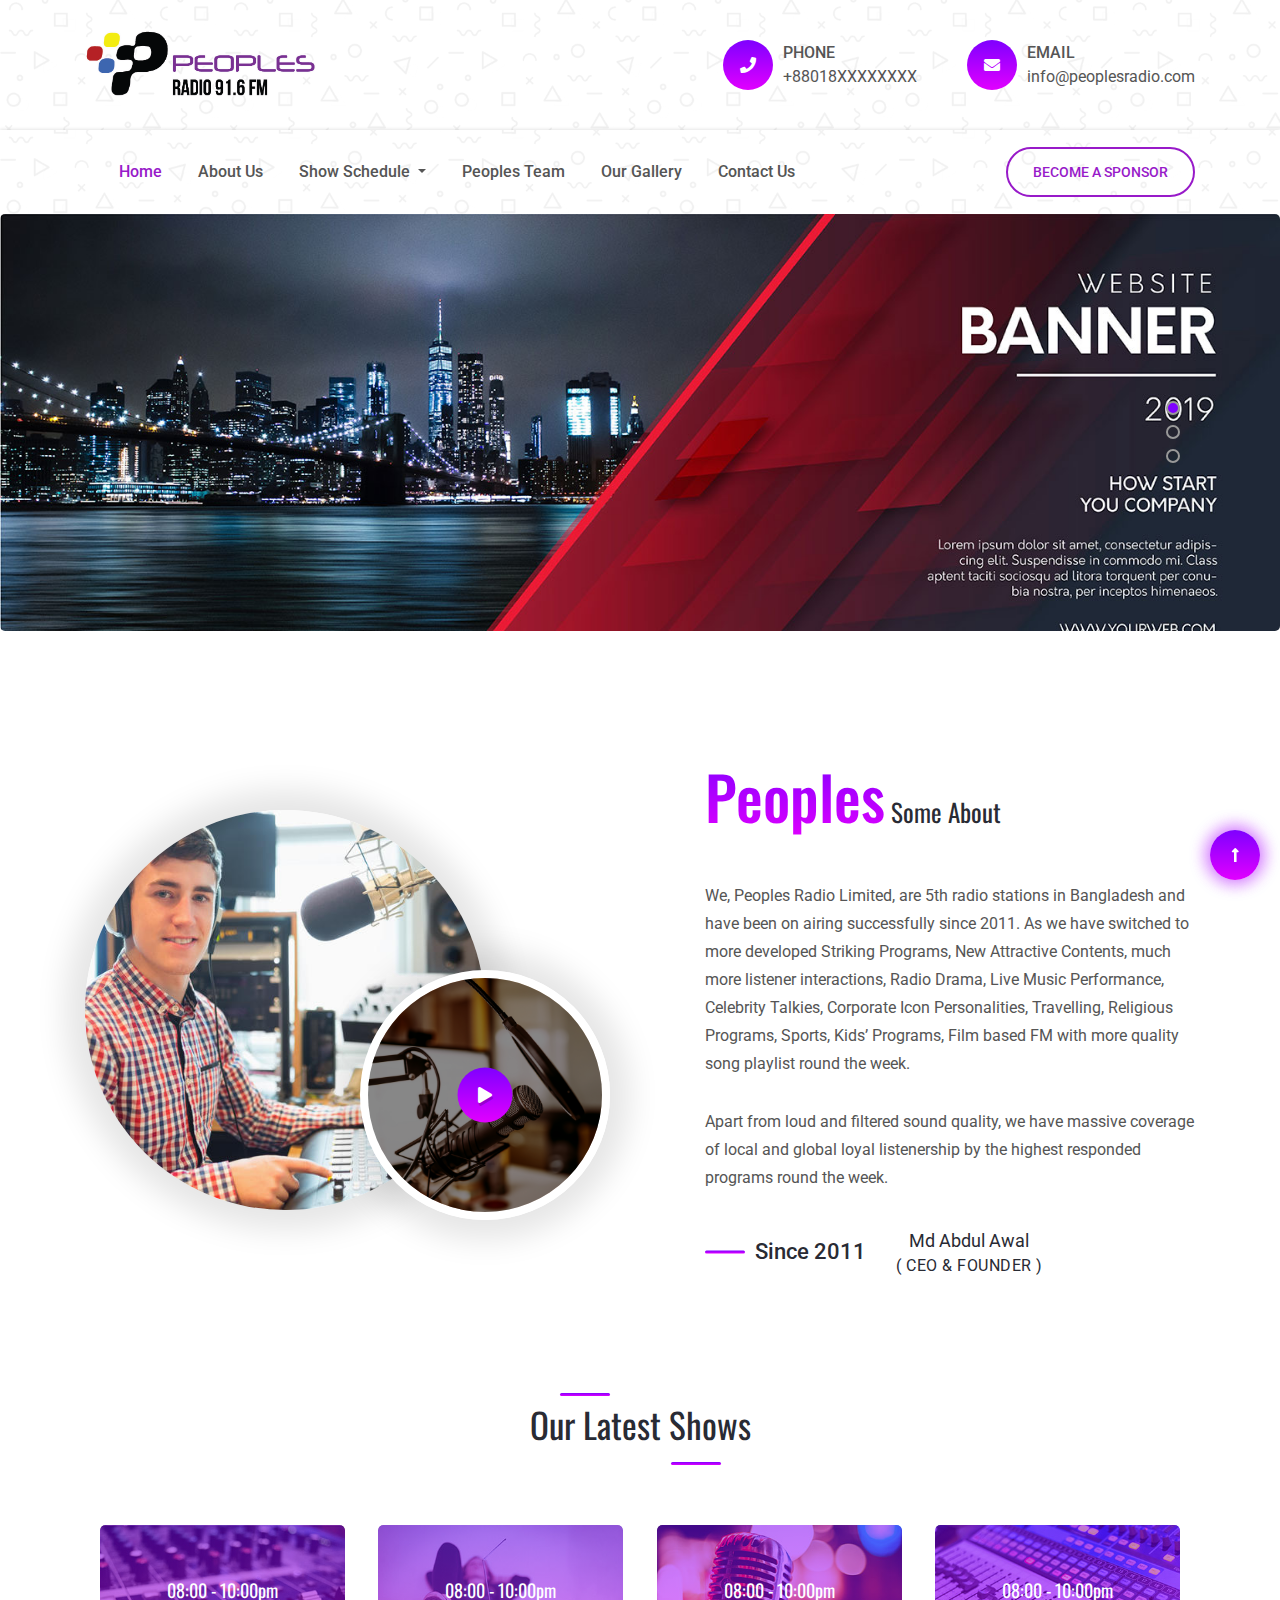
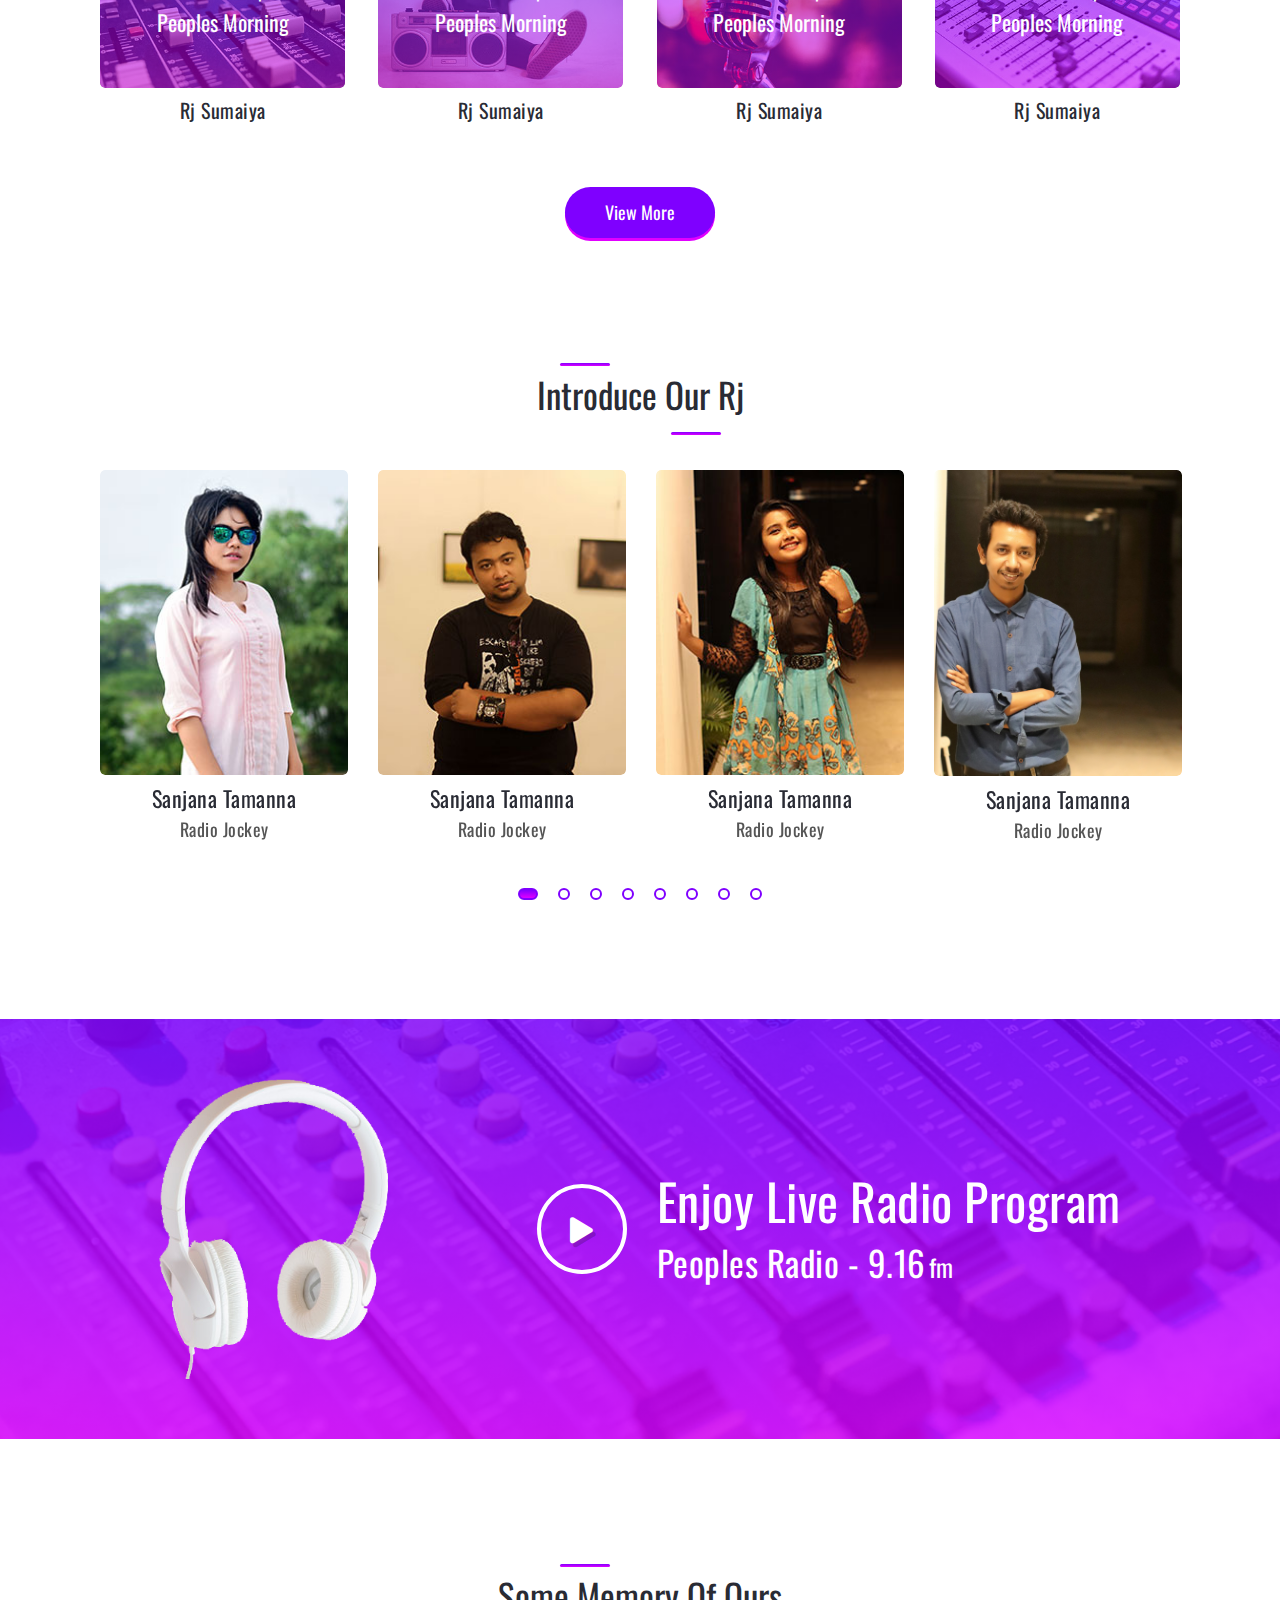
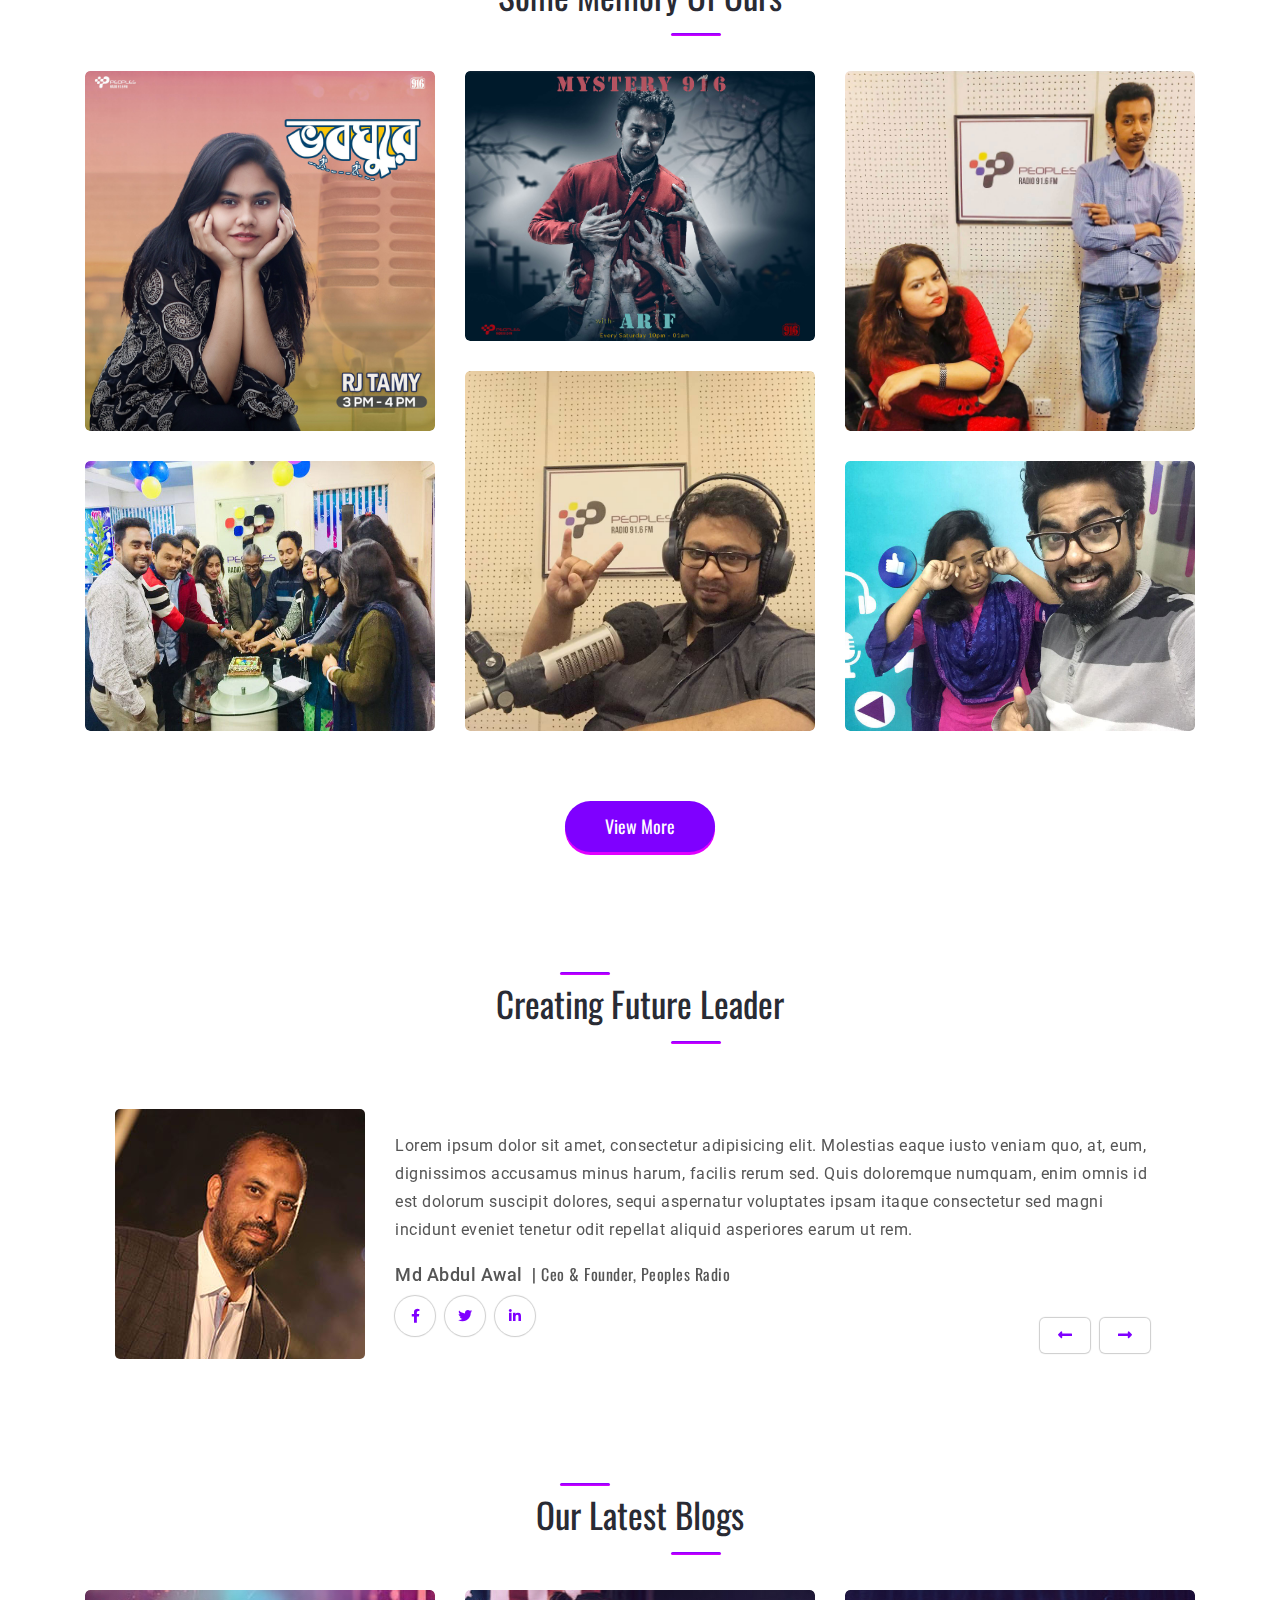
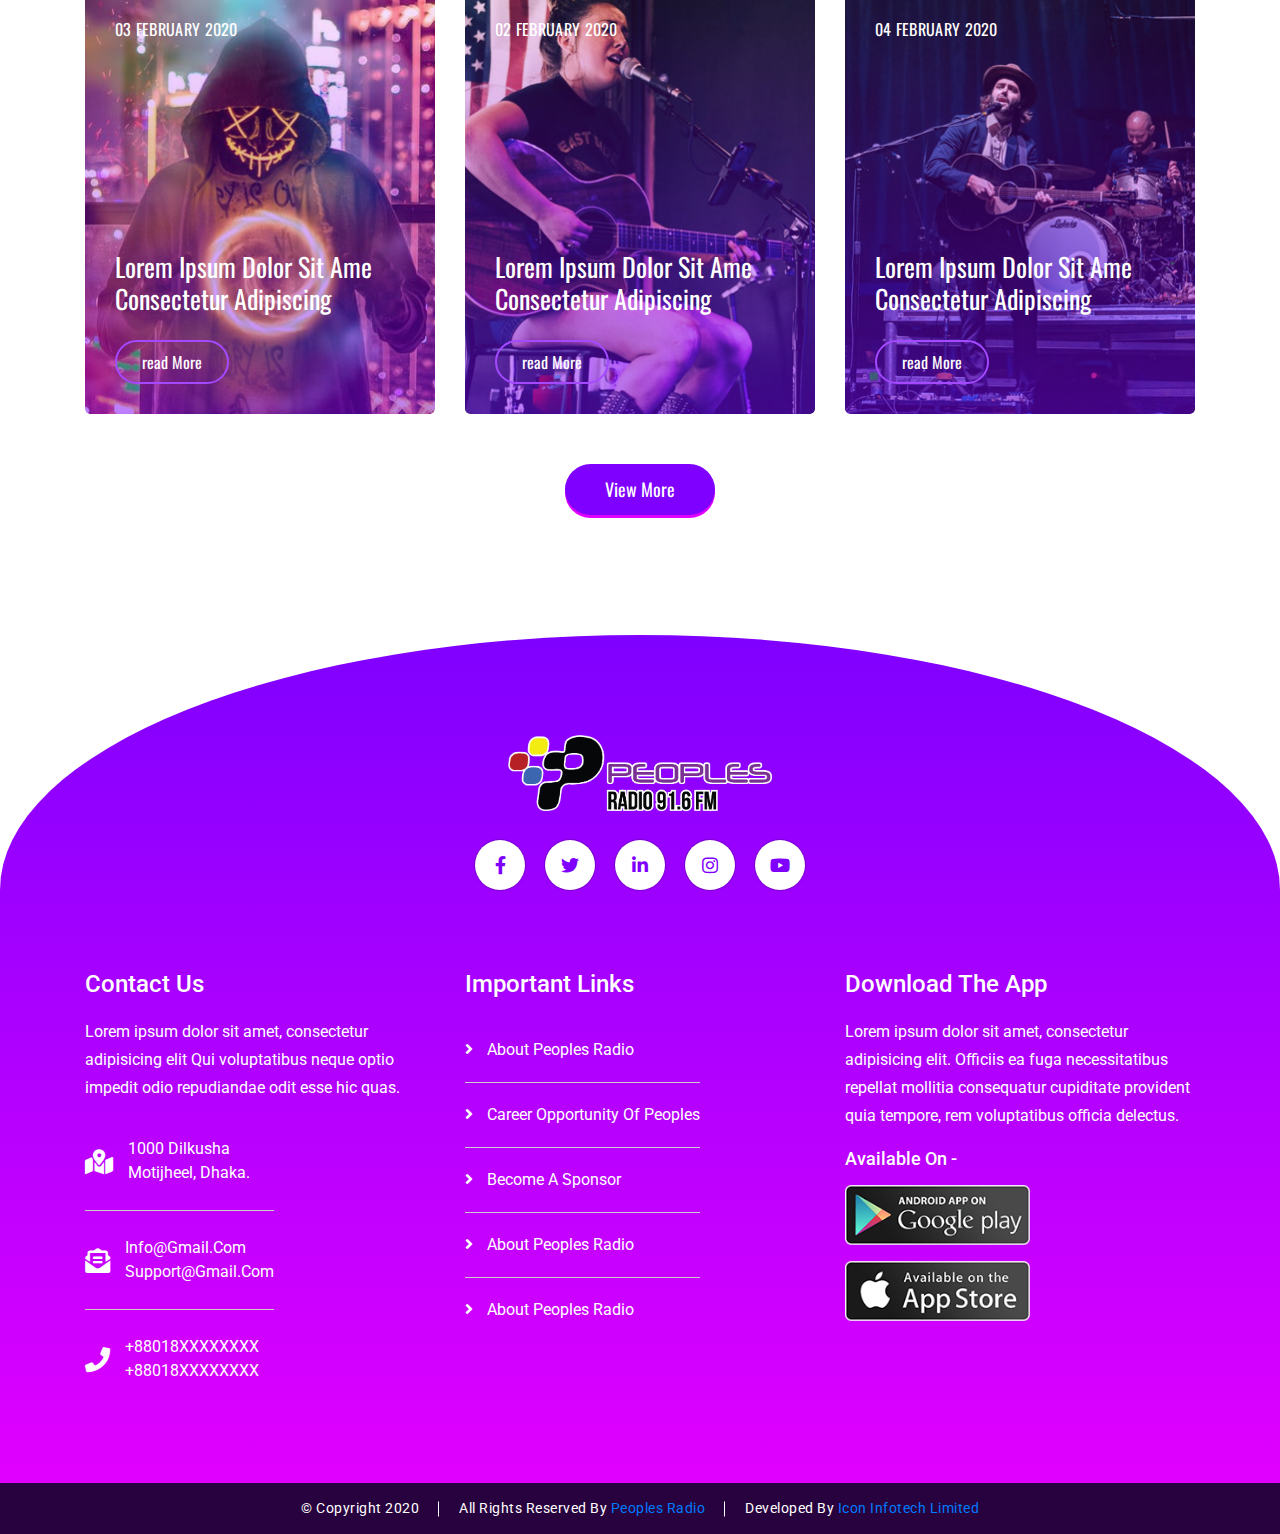
<file: index.html>
<!DOCTYPE html>
<html lang="en">
    <head>
        <meta charset="UTF-8">
        <meta name="viewport" content="width=device-width, initial-scale=1, shrink-to-fit=no">
        <title>Peoples Radio FM</title>
        <!--=========================================
                     CSS LINK PART START
        ===========================================-->
        <link rel="icon" href="images/logo-icon.png">
        <link rel="stylesheet" href="css/all.min.css">
        <link rel="stylesheet" href="css/slick.css">
        <link rel="stylesheet" href="css/venobox.min.css">
        <link rel="stylesheet" href="css/style.css">
        <link rel="stylesheet" href="css/responsive.css">
        <link rel="stylesheet" href="css/bootstrap.min.css">
        <!--=========================================
                     CSS LINK PART END
        ===========================================-->
    </head>
    <body>
       <!--=========================================
                    PRELOADER PART START
        ===========================================-->
        <div class="preloader">
            <div class="pre-img">
                <img src="images/brand-logo.png" alt="brand-logo">
            </div>
        </div>
        <!--=========================================
                    PRELOADER PART END
        ===========================================-->
        
        
        <!--=========================================
                   BACK2TOP BUTTON PART START
        ===========================================-->
        <div class="back2top">
            <a href="#"><i class="fas fa-long-arrow-alt-up"></i></a>
        </div>
        <!--=========================================
                   BACK2TOP BUTTON PART END
        ===========================================-->
        
        
        <!--=========================================
                       HEADER PART START
        ===========================================-->
        <header class="header-part">
            <div class="container">
                <div class="row">
                    <div class="col-sm-12 col-md-12 col-lg-12">
                        <div class="header-content">
                            <a href="#"><img src="images/brand-logo.png" alt="brand-logo"></a>
                            <div class="header-parent">
                                <div class="header-child">
                                    <i class="fas fa-phone"></i>
                                    <ul>
                                        <li>phone</li>
                                        <li>+88018XXXXXXXX</li>
                                    </ul>
                                </div>
                                <div class="header-child">
                                    <i class="fas fa-envelope"></i>
                                    <ul>
                                        <li>email</li>
                                        <li>info@peoplesradio.com</li>
                                    </ul>
                                </div>
                            </div>
                        </div>
                    </div>
                </div>
            </div>
        </header>
        <!--=========================================
                       HEADER PART END
        ===========================================-->
        
        
        <!--=========================================
                       MENU PART START
        ===========================================-->
        <nav class="navbar navbar-expand-lg nav-head">
            <div class="container">
                <a class="navbar-brand" href="#"><img src="images/brand-logo.png" alt="brand-logo"></a>
                <button class="navbar-toggler" type="button" data-toggle="collapse" data-target="#navbarSupportedContent" aria-controls="navbarSupportedContent" aria-expanded="false" aria-label="Toggle navigation">
                    <i class="fas fa-bars"></i>
                </button>

                <div class="collapse navbar-collapse nav-respons" id="navbarSupportedContent">
                    <ul class="navbar-nav mr-auto">
                        <li class="nav-item active">
                            <a class="nav-link" href="#">Home <span class="sr-only">(current)</span></a>
                        </li>
                        <li class="nav-item">
                            <a class="nav-link" href="#">About us</a>
                        </li>
                        <li class="nav-item dropdown">
                            <a class="nav-link dropdown-toggle" href="#" id="navbarDropdown" role="button" data-toggle="dropdown" aria-haspopup="true" aria-expanded="false">
                                show schedule
                            </a>
                            <div class="dropdown-menu" aria-labelledby="navbarDropdown">
                                <a class="dropdown-item" href="#">Action</a>
                                <a class="dropdown-item" href="#">Another action</a>
                                <div class="dropdown-divider"></div>
                                <a class="dropdown-item" href="#">Something else here</a>
                            </div>
                        </li>      
                        <li class="nav-item">
                            <a class="nav-link" href="#">peoples team</a>
                        </li>
                        <li class="nav-item">
                            <a class="nav-link" href="#">our gallery</a>
                        </li>
                        <li class="nav-item">
                            <a class="nav-link" href="#">contact us</a>
                        </li>
                    </ul>
                    <div class="sponsor">
                        <a href="./sponsor.html">become a sponsor</a>
                    </div>
                </div>
            </div>
        </nav>
        <!--=========================================
                       MENU PART END
        ===========================================-->
        
        
        <!--=========================================
                       BANNER PART START
        ===========================================-->
        <section class="banner-part">
            <div class="banner-img">
                <img src="images/banner-img-1.jpg" alt="banner-img-1">
            </div>
            <div class="banner-img">
                <img src="images/banner-img-2.jpg" alt="banner-img-1">
            </div>
            <div class="banner-img">
                <img src="images/banner-img-1.jpg" alt="banner-img-1">
            </div>
        </section>
        <!--=========================================
                       BANNER PART END
        ===========================================-->
        
        
        <!--=========================================
                       ABOUT PART PART
        ===========================================-->
        <section class="about-part">
            <div class="container">
                <div class="row">
                    <div class="col-sm-12 col-md-6 col-lg-6">
                        <div class="about-left">
                            <div class="about-img"></div>
                            <div class="about-img">
                                <div class="about-video">
                                   <a class="venobox" data-autoplay="true" data-vbtype="video" href="https://youtu.be/LpLtfc1qQMs"><i class="fas fa-play"></i></a>
                                </div>
                            </div>
                        </div>
                    </div>
                    <div class="col-sm-12 col-md-6 col-lg-6">
                        <div class="about-heading">
                            <h2><span>peoples</span> some about</h2>
                            <p>We, Peoples Radio Limited, are 5th radio stations in Bangladesh and have been on airing successfully since 2011. As we have switched to more developed Striking Programs, New Attractive Contents, much more listener interactions, Radio Drama, Live Music Performance, Celebrity Talkies, Corporate Icon Personalities, Travelling, Religious Programs, Sports, Kids’ Programs, Film based FM with more quality song playlist round the week.</p>
                            
                            <p>Apart from loud and filtered sound quality, we have massive coverage of local and global loyal listenership by the highest responded programs round the week.</p>
                            <div class="about-ceo">
                                <h3>since 2011</h3>
                                <ul>
                                    <li>md abdul awal</li>
                                    <li>( ceo &amp; founder )</li>
                                </ul>
                            </div>
                        </div>
                    </div>
                </div>
            </div>
        </section>
        <!--=========================================
                       ABOUT PART END
        ===========================================-->
        
        
        <!--=========================================
                       SHOW PART START
        ===========================================-->
        <section class="show-part">
            <div class="container">
                <div class="row">
                    <div class="col-sm-12 col-lg-12">
                        <div class="show-heading">
                            <h2>our latest shows</h2>
                        </div>
                        <div class="show-parent">
                            <div class="show-child">
                                <div class="show-img">
                                    <img src="images/show-img-1.jpg" alt="show-img-1">
                                    <div class="show-overlay">
                                        <div class="show-cover">
                                            <p>08:00 - 10:00pm</p>
                                            <h3>peoples morning</h3>
                                        </div>
                                    </div>
                                </div>
                                <h4>rj sumaiya</h4>
                            </div>
                            <div class="show-child">
                                <div class="show-img">
                                    <img src="images/show-img-2.jpg" alt="show-img-2">
                                    <div class="show-overlay">
                                        <div class="show-cover">
                                            <p>08:00 - 10:00pm</p>
                                            <h3>peoples morning</h3>
                                        </div>
                                    </div>
                                </div>
                                <h4>rj sumaiya</h4>
                            </div>
                            <div class="show-child">
                                <div class="show-img">
                                    <img src="images/show-img-3.jpg" alt="show-img-3">
                                    <div class="show-overlay">
                                        <div class="show-cover">
                                            <p>08:00 - 10:00pm</p>
                                            <h3>peoples morning</h3>
                                        </div>
                                    </div>
                                </div>
                                <h4>rj sumaiya</h4>
                            </div>
                            <div class="show-child">
                                <div class="show-img">
                                    <img src="images/show-img-4.jpg" alt="show-img-4">
                                    <div class="show-overlay">
                                        <div class="show-cover">
                                            <p>08:00 - 10:00pm</p>
                                            <h3>peoples morning</h3>
                                        </div>
                                    </div>
                                </div>
                                <h4>rj sumaiya</h4>
                            </div>
                        </div>
                        <div class="show-btn">
                            <a href="./show-list.html">view more</a>
                        </div>
                    </div>
                </div>
            </div>
        </section>
        <!--=========================================
                       SHOW PART END
        ===========================================-->
        
        
        <!--=========================================
                       TEAM PART START
        ===========================================-->
        <section class="team-part">
            <div class="container">
                <div class="row">
                    <div class="col-sm-12 col-lg-12">
                        <div class="team-heading">
                            <h2>introduce our rj</h2>
                        </div>
                        <div class="team-parent">
                            <div class="team-child">
                                <div class="team-img">
                                    <img src="images/team-1.jpg" alt="team-1">
                                    <div class="team-overlay">
                                        <div class="team-cover">
                                            <div class="team-icon">
                                                <a href="#"><i class="fab fa-facebook-f"></i></a>
                                                <a href="#"><i class="fab fa-twitter"></i></a>
                                                <a href="#"><i class="fab fa-linkedin-in"></i></a>
                                            </div>
                                        </div>
                                    </div>
                                </div>
                                <div class="team-name">
                                    <h4>sanjana tamanna</h4>
                                    <p>radio jockey</p>
                                </div>
                            </div>
                            <div class="team-child">
                                <div class="team-img">
                                    <img src="images/team-2.jpg" alt="team-2">
                                    <div class="team-overlay">
                                        <div class="team-cover">
                                            <div class="team-icon">
                                                <a href="#"><i class="fab fa-facebook-f"></i></a>
                                                <a href="#"><i class="fab fa-twitter"></i></a>
                                                <a href="#"><i class="fab fa-linkedin-in"></i></a>
                                            </div>
                                        </div>
                                    </div>
                                </div>
                                <div class="team-name">
                                    <h4>sanjana tamanna</h4>
                                    <p>radio jockey</p>
                                </div>
                            </div>
                            <div class="team-child">
                                <div class="team-img">
                                    <img src="images/team-3.jpg" alt="team-3">
                                    <div class="team-overlay">
                                        <div class="team-cover">
                                            <div class="team-icon">
                                                <a href="#"><i class="fab fa-facebook-f"></i></a>
                                                <a href="#"><i class="fab fa-twitter"></i></a>
                                                <a href="#"><i class="fab fa-linkedin-in"></i></a>
                                            </div>
                                        </div>
                                    </div>
                                </div>
                                <div class="team-name">
                                    <h4>sanjana tamanna</h4>
                                    <p>radio jockey</p>
                                </div>
                            </div>
                            <div class="team-child">
                                <div class="team-img">
                                    <img src="images/team-4.jpg" alt="team-4">
                                    <div class="team-overlay">
                                        <div class="team-cover">
                                            <div class="team-icon">
                                                <a href="#"><i class="fab fa-facebook-f"></i></a>
                                                <a href="#"><i class="fab fa-twitter"></i></a>
                                                <a href="#"><i class="fab fa-linkedin-in"></i></a>
                                            </div>
                                        </div>
                                    </div>
                                </div>
                                <div class="team-name">
                                    <h4>sanjana tamanna</h4>
                                    <p>radio jockey</p>
                                </div>
                            </div>
                            <div class="team-child">
                                <div class="team-img">
                                    <img src="images/team-5.jpg" alt="team-5">
                                    <div class="team-overlay">
                                        <div class="team-cover">
                                            <div class="team-icon">
                                                <a href="#"><i class="fab fa-facebook-f"></i></a>
                                                <a href="#"><i class="fab fa-twitter"></i></a>
                                                <a href="#"><i class="fab fa-linkedin-in"></i></a>
                                            </div>
                                        </div>
                                    </div>
                                </div>
                                <div class="team-name">
                                    <h4>sanjana tamanna</h4>
                                    <p>radio jockey</p>
                                </div>
                            </div>
                            <div class="team-child">
                                <div class="team-img">
                                    <img src="images/team-6.jpg" alt="team-6">
                                    <div class="team-overlay">
                                        <div class="team-cover">
                                            <div class="team-icon">
                                                <a href="#"><i class="fab fa-facebook-f"></i></a>
                                                <a href="#"><i class="fab fa-twitter"></i></a>
                                                <a href="#"><i class="fab fa-linkedin-in"></i></a>
                                            </div>
                                        </div>
                                    </div>
                                </div>
                                <div class="team-name">
                                    <h4>sanjana tamanna</h4>
                                    <p>radio jockey</p>
                                </div>
                            </div>
                            <div class="team-child">
                                <div class="team-img">
                                    <img src="images/team-7.jpg" alt="team-7">
                                    <div class="team-overlay">
                                        <div class="team-cover">
                                            <div class="team-icon">
                                                <a href="#"><i class="fab fa-facebook-f"></i></a>
                                                <a href="#"><i class="fab fa-twitter"></i></a>
                                                <a href="#"><i class="fab fa-linkedin-in"></i></a>
                                            </div>
                                        </div>
                                    </div>
                                </div>
                                <div class="team-name">
                                    <h4>sanjana tamanna</h4>
                                    <p>radio jockey</p>
                                </div>
                            </div>
                            <div class="team-child">
                                <div class="team-img">
                                    <img src="images/team-8.jpg" alt="team-8">
                                    <div class="team-overlay">
                                        <div class="team-cover">
                                            <div class="team-icon">
                                                <a href="#"><i class="fab fa-facebook-f"></i></a>
                                                <a href="#"><i class="fab fa-twitter"></i></a>
                                                <a href="#"><i class="fab fa-linkedin-in"></i></a>
                                            </div>
                                        </div>
                                    </div>
                                </div>
                                <div class="team-name">
                                    <h4>sanjana tamanna</h4>
                                    <p>radio jockey</p>
                                </div>
                            </div>
                        </div>
                    </div>
                </div>
            </div>
        </section>
        <!--=========================================
                       TEAM PART END
        ===========================================-->
        
        
        <!--=========================================
                       AUDIO PART START
        ===========================================-->
        <section class="audio-part">
            <div class="audio-overlay">
                <div class="container">
                    <div class="audio-parent">
                        <div class="audio-img">
                            <img src="images/headphone-1.png" alt="headphone">
                        </div>
                        <div class="audio-child">
                            <div class="button" id="play-pause-button">
                                <i class="fas fa-play"></i>
                            </div>
                            <div class="audio-content">
                                <h3>enjoy live radio program</h3>
                                <p>peoples radio - 9.16<span>fm</span></p>
                            </div>
                        </div>
                    </div>
                </div>
            </div>
        </section>
        <!--=========================================
                       AUDIO PART END
        ===========================================-->
        
        
        <!--=========================================
                     GALLERY PART START
        ===========================================-->
        <section class="gallery-part">
            <div class="container">
                <div class="row">
                    <div class="col-sm-12 col-lg-12">
                        <div class="gallery-heading">
                            <h2>some memory of ours</h2>
                        </div>
                    </div>
                    <div class="col-sm-6 col-lg-4">
                        <div class="big-img">
                            <img src="images/gallery-1.jpg" alt="gallery-1">
                            <div class="img-overlay">
                                <a class="venobox" data-gall="gallery01" href="images/gallery-1.jpg"><i class="fas fa-arrows-alt"></i></a>
                            </div>
                        </div>
                        <div class="small-img">
                            <img src="images/gallery-2.jpg" alt="gallery-2">
                            <div class="img-overlay">
                                <a class="venobox" data-gall="gallery01" href="images/gallery-2.jpg"><i class="fas fa-arrows-alt"></i></a>
                            </div>
                        </div>
                    </div>
                    <div class="col-sm-6 col-lg-4">
                        <div class="small-img">
                            <img src="images/gallery-5.jpg" alt="gallery-5">
                            <div class="img-overlay">
                                <a class="venobox" data-gall="gallery01" href="images/gallery-5.jpg"><i class="fas fa-arrows-alt"></i></a>
                            </div>
                        </div>
                        <div class="big-img">
                            <img src="images/gallery-3.jpg" alt="gallery-3">
                            <div class="img-overlay">
                                <a class="venobox" data-gall="gallery01" href="images/gallery-3.jpg"><i class="fas fa-arrows-alt"></i></a>
                            </div>
                        </div>
                    </div>
                    <div class="col-sm-6 col-lg-4">
                        <div class="big-img">
                            <img src="images/gallery-4.jpg" alt="gallery-4">
                            <div class="img-overlay">
                                <a class="venobox" data-gall="gallery01" href="images/gallery-4.jpg"><i class="fas fa-arrows-alt"></i></a>
                            </div>
                        </div>
                        <div class="small-img">
                            <img src="images/gallery-6.jpg" alt="gallery-6">
                            <div class="img-overlay">
                                <a class="venobox" data-gall="gallery01" href="images/gallery-6.jpg"><i class="fas fa-arrows-alt"></i></a>
                            </div>
                        </div>
                    </div>
                    <div class="col-sm-12 col-lg-12">
                        <div class="gallery-btn">
                            <a href="./gallery.html">view more</a>
                        </div>
                    </div>
                </div>
            </div>
        </section>
        <!--=========================================
                      GALLERY PART END
        ===========================================-->
        
        
        <!--=========================================
                      FUTURE PART START
        ===========================================-->
        <section class="future-part">
            <div class="container">
                <div class="row">
                    <div class="col-lg-12">
                        <div class="future-heading">
                            <h2>creating future leader</h2>
                        </div>
                        <div class="future-parent">
                            <div class="future-child">
                                <img src="images/future-1.jpg" alt="future-1">
                                <div class="future-content">
                                    <p>Lorem ipsum dolor sit amet, consectetur adipisicing elit. Molestias eaque iusto veniam quo, at, eum, dignissimos accusamus minus harum, facilis rerum sed. Quis doloremque numquam, enim omnis id est dolorum suscipit dolores, sequi aspernatur voluptates ipsam itaque consectetur sed magni incidunt eveniet tenetur odit repellat aliquid asperiores earum ut rem.</p>
                                    <h3>md abdul awal<span> | ceo &amp; founder, peoples radio</span></h3>
                                    <ul>
                                        <li><a href="#"><i class="fab fa-facebook-f"></i></a></li>
                                        <li><a href="#"><i class="fab fa-twitter"></i></a></li>
                                        <li><a href="#"><i class="fab fa-linkedin-in"></i></a></li>
                                    </ul>
                                </div>
                            </div>
                            <div class="future-child">
                                <img src="images/future-2.jpg" alt="future-2">
                                <div class="future-content">
                                    <p>Lorem ipsum dolor sit amet, consectetur adipisicing elit. Molestias eaque iusto veniam quo, at, eum, dignissimos accusamus minus harum, facilis rerum sed. Quis doloremque numquam, enim omnis id est dolorum suscipit dolores, sequi aspernatur voluptates ipsam itaque consectetur sed magni incidunt eveniet tenetur odit repellat aliquid asperiores earum ut rem.</p>
                                    <h3>md hasan prince<span> | head of it, peoples radio</span></h3>
                                    <ul>
                                        <li><a href="#"><i class="fab fa-facebook-f"></i></a></li>
                                        <li><a href="#"><i class="fab fa-twitter"></i></a></li>
                                        <li><a href="#"><i class="fab fa-linkedin-in"></i></a></li>
                                    </ul>
                                </div>
                            </div>
                        </div>
                    </div>
                </div>
            </div>
        </section>
        <!--=========================================
                      FUTURE PART END
        ===========================================-->
        
        
        <!--=========================================
                      BLOG PART START
        ===========================================-->
        <section class="blog-part">
            <div class="container">
                <div class="row">
                    <div class="col-lg-12 col-sm-12 col-md-12">
                        <div class="blog-heading">
                            <h2>our latest blogs</h2>
                        </div>
                    </div>
                    <div class="col-lg-4 col-md-6">
                        <div class="blog-card">
                            <img src="images/blog-img-1.jpg" alt="blog-img-1">
                            <div class="blog-overlay">
                                <h3>03 february 2020</h3>
                                <h4>Lorem ipsum dolor sit ame consectetur adipiscing</h4>
                                <a href="./blog-details.html">read more</a>
                            </div>
                        </div>
                    </div>
                    <div class="col-lg-4 col-md-6">
                        <div class="blog-card">
                            <img src="images/blog-img-2.jpg" alt="blog-img-2">
                            <div class="blog-overlay">
                                <h3>02 february 2020</h3>
                                <h4>Lorem ipsum dolor sit ame consectetur adipiscing</h4>
                                <a href="./blog-details.html">read more</a>
                            </div>
                        </div>
                    </div>
                    <div class="col-lg-4 col-md-6">
                        <div class="blog-card">
                            <img src="images/blog-img-3.jpg" alt="blog-img-3">
                            <div class="blog-overlay">
                                <h3>04 february 2020</h3>
                                <h4>Lorem ipsum dolor sit ame consectetur adipiscing</h4>
                                <a href="./blog-details.html">read more</a>
                            </div>
                        </div>
                    </div>
                    <div class="col-sm-12 col-lg-12 col-md-12">
                        <div class="blog-btn">
                            <a href="./blog-list.html">view more</a>
                        </div>
                    </div>
                </div>
            </div>
        </section>
        <!--=========================================
                      BLOG PART END
        ===========================================-->
        
        
        <!--=========================================
                      FOOTER PART START
        ===========================================-->
        <section class="footer-part">
            <div class="container">
                <div class="row">
                    <div class="col-lg-12 col-md-12 col-sm-12">
                        <div class="footer-logo">
                            <a href="#"><img src="images/brand-logo.png" alt="brand-logo"></a>
                            <ul>
                                <li><a href="#"><i class="fab fa-facebook-f"></i></a></li>
                                <li><a href="#"><i class="fab fa-twitter"></i></a></li>
                                <li><a href="#"><i class="fab fa-linkedin-in"></i></a></li>
                                <li><a href="#"><i class="fab fa-instagram"></i></a></li>
                                <li><a href="#"><i class="fab fa-youtube"></i></a></li>
                            </ul>
                        </div>
                    </div>
                    <div class="col-lg-4 col-md-6">
                        <div class="footer-address">
                            <div class="footer-heading">
                                <h3>contact us</h3>
                                <p>Lorem ipsum dolor sit amet, consectetur adipisicing elit Qui voluptatibus neque optio impedit odio repudiandae odit esse hic quas.</p>
                            </div>
                            <ul>
                                <li>
                                    <i class="fas fa-map-marked-alt"></i>
                                    <p>1000 dilkusha <span>motijheel, dhaka.</span></p>
                                </li>
                                <li>
                                    <i class="fas fa-envelope-open-text"></i>
                                    <p>info@gmail.com <span>support@gmail.com</span></p>
                                </li>
                                <li>
                                    <i class="fas fa-phone"></i>
                                    <p>+88018XXXXXXXX <span>+88018XXXXXXXX</span></p>
                                </li>
                            </ul>
                        </div>
                    </div>
                    <div class="col-lg-4 col-md-6">
                        <div class="footer-link">
                            <div class="footer-heading">
                                <h3>important links</h3>
                            </div>
                            <ul>
                                <li><a href="#"><i class="fas fa-angle-right"></i> about peoples radio</a></li>
                                <li><a href="#"><i class="fas fa-angle-right"></i> career opportunity of peoples</a></li>
                                <li><a href="#"><i class="fas fa-angle-right"></i> become a sponsor</a></li>
                                <li><a href="#"><i class="fas fa-angle-right"></i> about peoples radio</a></li>
                                <li><a href="#"><i class="fas fa-angle-right"></i> about peoples radio</a></li>
                            </ul>
                        </div>
                    </div>
                <div class="col-lg-4">
                    <div class="download-part">
                        <h3>download the app</h3>
                        <p>Lorem ipsum dolor sit amet, consectetur adipisicing elit. Officiis ea fuga necessitatibus repellat mollitia consequatur cupiditate provident quia tempore, rem voluptatibus officia delectus.</p>
                        <ul>
                            <li>available on -</li>
                            <li><a href="#"><img src="images/google.png" alt="google"></a></li>
                            <li><a href="#"><img src="images/app.png" alt="app"></a></li>
                        </ul>
                    </div>
                </div>
                </div>
            </div>
        </section>
        <!--=========================================
                      FOOTER PART END
        ===========================================-->
        
        
        <!--=========================================
                      COPYRIGHT PART START
        ===========================================-->
        <section class="copy-part">
            <div class="container">
                <ul>
                    <li>&copy; copyright 2020</li>
                    <li>all rights reserved by <a href="#">peoples radio</a></li>
                    <li>developed by <a href="#">icon infotech limited</a></li>
                </ul>
            </div>
        </section>
        <!--=========================================
                      COPYRIGHT PART END
        ===========================================-->
        
        
        <!--=========================================
                     JS LINK PART START
        ===========================================-->
        <script src="js/jquery-1.12.4.min.js"></script>
        <script src="js/popper.min.js"></script>
        <script src="js/bootstrap.min.js"></script>
        <script src="js/slick.min.js"></script>
        <script src="js/venobox.min.js"></script>
        <script src="js/main.js"></script>
        <!--=========================================
                     JS LINK PART END
        ===========================================-->
    </body>
</html>
</file>
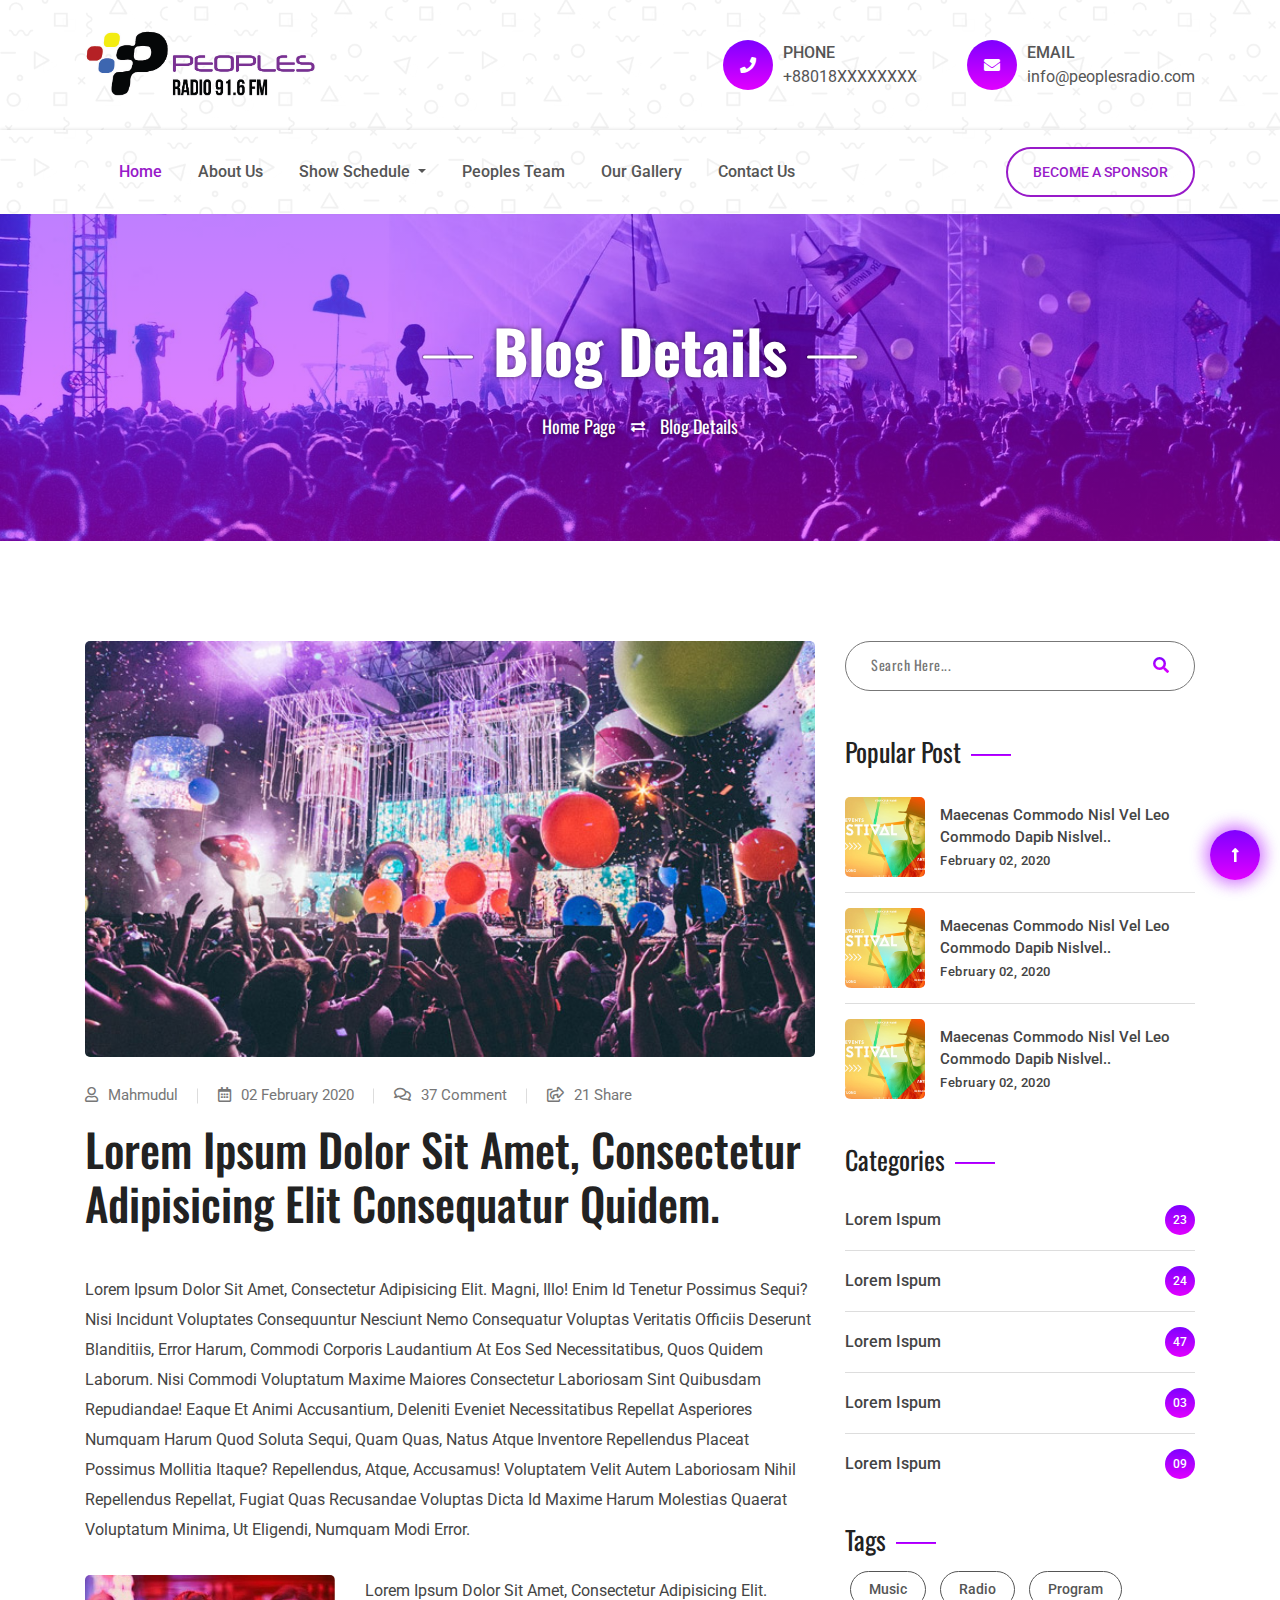
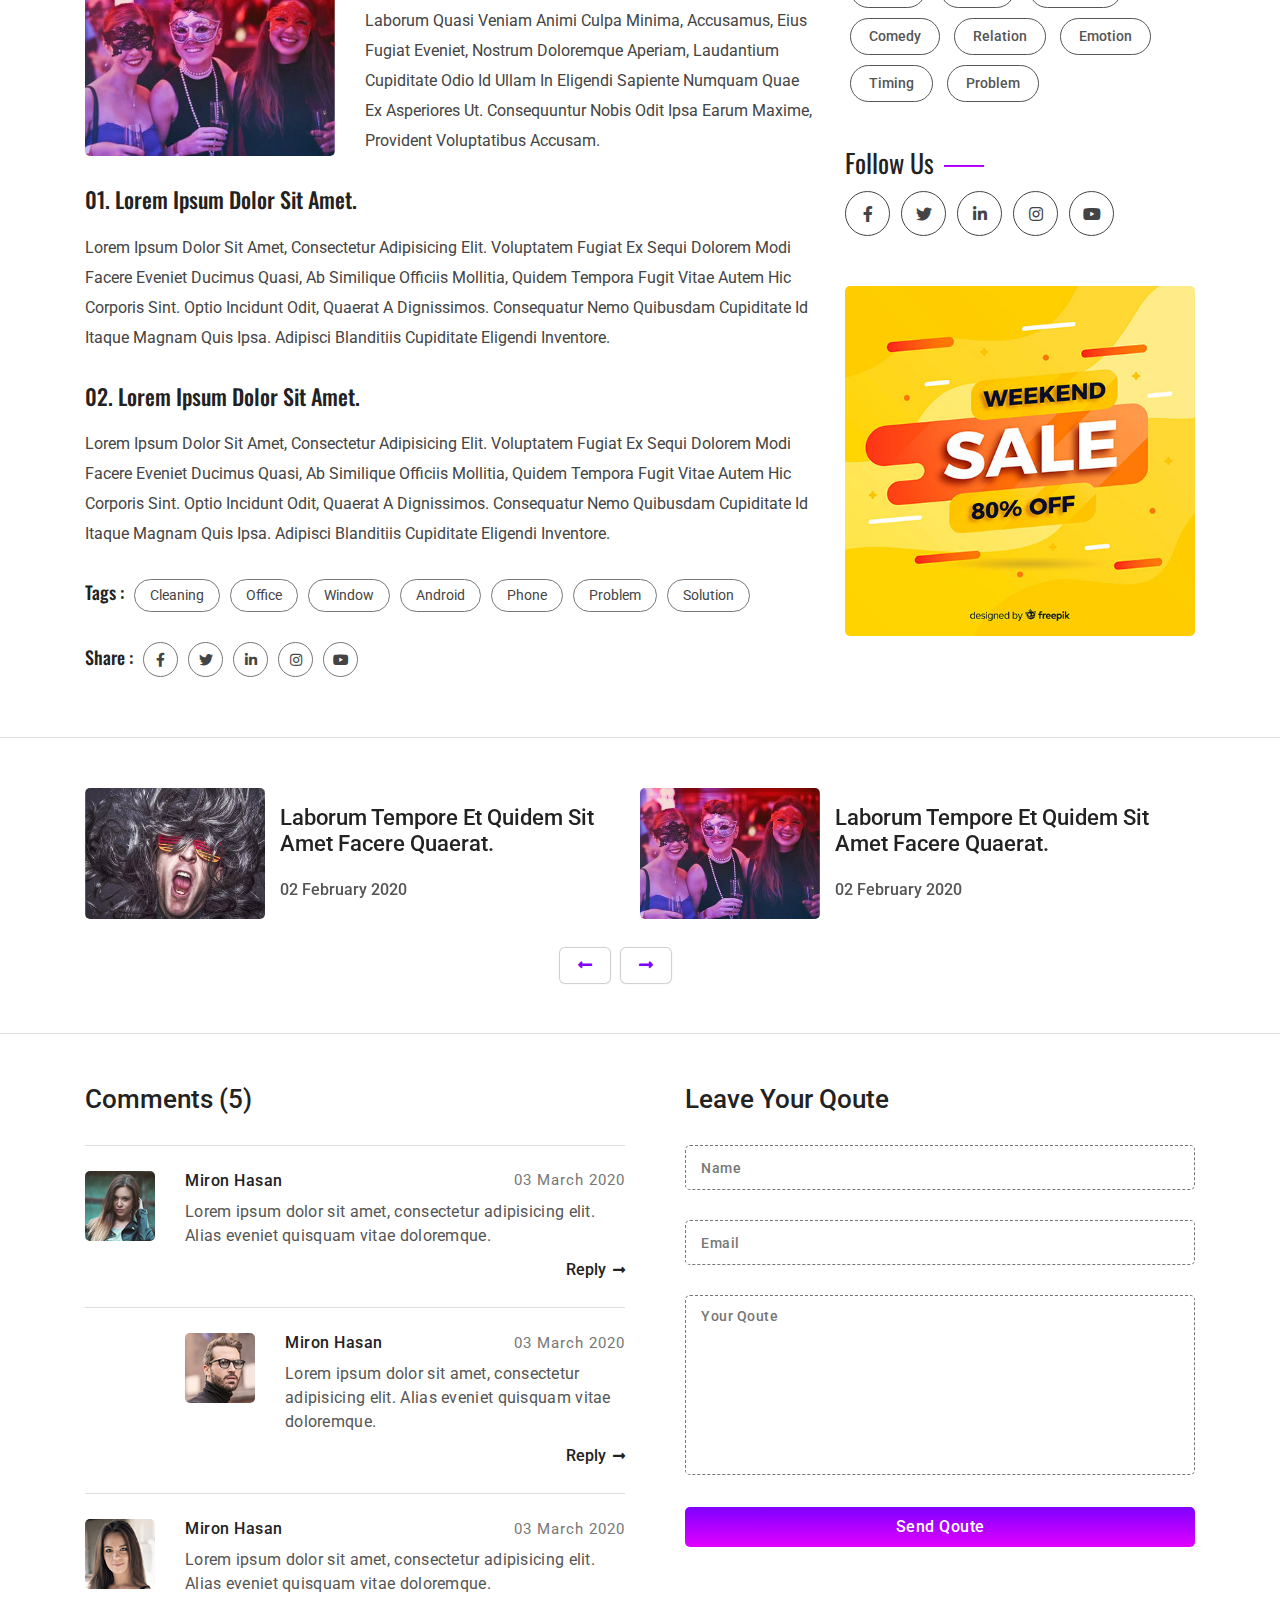
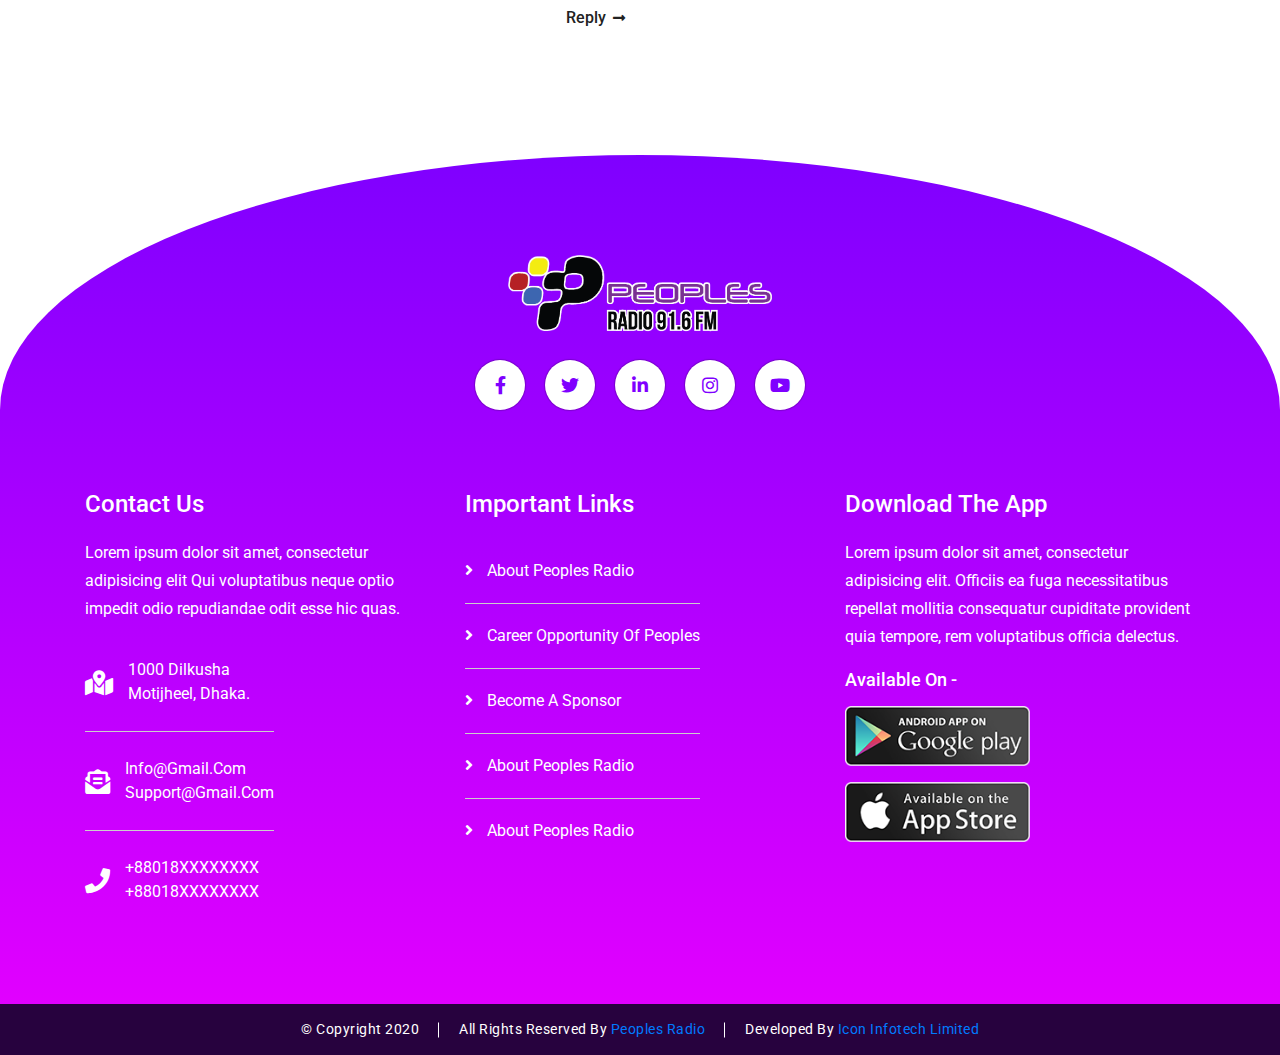
<file: blog-details.html>
<!DOCTYPE html>
<html lang="en">
    <head>
        <meta charset="UTF-8">
        <meta name="viewport" content="width=device-width, initial-scale=1, shrink-to-fit=no">
        <title>Peoples Radio blog details</title>
        <!--=========================================
                     CSS LINK PART START
        ===========================================-->
        <link rel="icon" href="images/logo-icon.png">
        <link rel="stylesheet" href="css/all.min.css">
        <link rel="stylesheet" href="css/slick.css">
        <link rel="stylesheet" href="css/venobox.min.css">
        <link rel="stylesheet" href="css/style.css">
        <link rel="stylesheet" href="css/responsive.css">
        <link rel="stylesheet" href="css/bootstrap.min.css">
        <!--=========================================
                     CSS LINK PART END
        ===========================================-->
    </head>
    <body>
       <!--=========================================
                    PRELOADER PART START
        ===========================================-->
        <div class="preloader">
            <div class="pre-img">
                <img src="images/brand-logo.png" alt="brand-logo">
            </div>
        </div>
        <!--=========================================
                    PRELOADER PART END
        ===========================================-->
        
        
        <!--=========================================
                   BACK2TOP BUTTON PART START
        ===========================================-->
        <div class="back2top">
            <a href="#"><i class="fas fa-long-arrow-alt-up"></i></a>
        </div>
        <!--=========================================
                   BACK2TOP BUTTON PART END
        ===========================================-->
        
        
        <!--=========================================
                       HEADER PART START
        ===========================================-->
        <header class="header-part">
            <div class="container">
                <div class="row">
                    <div class="col-sm-12 col-md-12 col-lg-12">
                        <div class="header-content">
                            <a href="#"><img src="images/brand-logo.png" alt="brand-logo"></a>
                            <div class="header-parent">
                                <div class="header-child">
                                    <i class="fas fa-phone"></i>
                                    <ul>
                                        <li>phone</li>
                                        <li>+88018XXXXXXXX</li>
                                    </ul>
                                </div>
                                <div class="header-child">
                                    <i class="fas fa-envelope"></i>
                                    <ul>
                                        <li>email</li>
                                        <li>info@peoplesradio.com</li>
                                    </ul>
                                </div>
                            </div>
                        </div>
                    </div>
                </div>
            </div>
        </header>
        <!--=========================================
                       HEADER PART END
        ===========================================-->
        
        
        <!--=========================================
                       MENU PART START
        ===========================================-->
        <nav class="navbar navbar-expand-lg nav-head">
            <div class="container">
                <a class="navbar-brand" href="#"><img src="images/brand-logo.png" alt="brand-logo"></a>
                <button class="navbar-toggler" type="button" data-toggle="collapse" data-target="#navbarSupportedContent" aria-controls="navbarSupportedContent" aria-expanded="false" aria-label="Toggle navigation">
                    <i class="fas fa-bars"></i>
                </button>

                <div class="collapse navbar-collapse nav-respons" id="navbarSupportedContent">
                    <ul class="navbar-nav mr-auto">
                        <li class="nav-item active">
                            <a class="nav-link" href="#">Home <span class="sr-only">(current)</span></a>
                        </li>
                        <li class="nav-item">
                            <a class="nav-link" href="#">About us</a>
                        </li>
                        <li class="nav-item dropdown">
                            <a class="nav-link dropdown-toggle" href="#" id="navbarDropdown" role="button" data-toggle="dropdown" aria-haspopup="true" aria-expanded="false">
                                show schedule
                            </a>
                            <div class="dropdown-menu" aria-labelledby="navbarDropdown">
                                <a class="dropdown-item" href="#">Action</a>
                                <a class="dropdown-item" href="#">Another action</a>
                                <div class="dropdown-divider"></div>
                                <a class="dropdown-item" href="#">Something else here</a>
                            </div>
                        </li>      
                        <li class="nav-item">
                            <a class="nav-link" href="#">peoples team</a>
                        </li>
                        <li class="nav-item">
                            <a class="nav-link" href="#">our gallery</a>
                        </li>
                        <li class="nav-item">
                            <a class="nav-link" href="#">contact us</a>
                        </li>
                    </ul>
                    <div class="sponsor">
                        <a href="sponsor.html">become a sponsor</a>
                    </div>
                </div>
            </div>
        </nav>
        <!--=========================================
                       MENU PART END
        ===========================================-->
        
        
        <!--=========================================
                     BLOG BANNER PART START
        ===========================================-->
        <section class="blog-br-bg">
            <div class="blog-br-oly">
                <div class="container">
                    <div class="row">
                        <div class="col-lg-12">
                            <div class="blog-br-cn">
                                <h1>blog details</h1>
                                <ul>
                                    <li><a href="./index.html">home page</a></li>
                                    <li><i class="fas fa-exchange-alt"></i></li>
                                    <li><a href="./blog-details.html">blog details</a></li>
                                </ul>
                            </div>
                        </div>
                    </div>
                </div>
            </div>
        </section>
        <!--=========================================
                     BLOG BANNER PART END
        ===========================================-->
        
        
        <!--=========================================
                    BLOG DETAIL PART START
        ===========================================-->
        <section class="blog-detail-part">
            <div class="container">
                <div class="row">
                    <div class="col-lg-8 col-md-7">
                        <div class="detail-banner">
                            <img src="images/detail-banner.jpg" alt="detail-banner">
                            <ul>
                                <li>
                                    <i class="far fa-user"></i>
                                    <p>Mahmudul</p>
                                </li>
                                <li>
                                    <i class="far fa-calendar-alt"></i>
                                    <p>02 february 2020</p>
                                </li>
                                <li>
                                    <i class="far fa-comments"></i>
                                    <p>37 comment</p>
                                </li>
                                <li>
                                    <i class="far fa-share-square"></i>
                                    <p>21 share</p>
                                </li>
                            </ul>
                        </div>
                        <div class="detail-text">
                            <h1>Lorem ipsum dolor sit amet, consectetur adipisicing elit Consequatur quidem.</h1>
                            <p>Lorem ipsum dolor sit amet, consectetur adipisicing elit. Magni, illo! Enim id tenetur possimus sequi? Nisi incidunt voluptates consequuntur nesciunt nemo consequatur voluptas veritatis officiis deserunt blanditiis, error harum, commodi corporis laudantium at eos sed necessitatibus, quos quidem laborum. Nisi commodi voluptatum maxime maiores consectetur laboriosam sint quibusdam repudiandae! Eaque et animi accusantium, deleniti eveniet necessitatibus repellat asperiores numquam harum quod soluta sequi, quam quas, natus atque inventore repellendus placeat possimus mollitia itaque? Repellendus, atque, accusamus! Voluptatem velit autem laboriosam nihil repellendus repellat, fugiat quas recusandae voluptas dicta id maxime harum molestias quaerat voluptatum minima, ut eligendi, numquam modi error.</p>
                        </div>
                        <div class="detail-inner">
                            <img src="images/detail-inner-img.jpg" alt="detail-inner-img">
                            <p>Lorem ipsum dolor sit amet, consectetur adipisicing elit. Laborum quasi veniam animi culpa minima, accusamus, eius fugiat eveniet, nostrum doloremque aperiam, laudantium cupiditate odio id ullam in eligendi sapiente numquam quae ex asperiores ut. Consequuntur nobis odit ipsa earum maxime, provident voluptatibus accusam.</p>
                        </div>
                        <ul class="detail-sub">
                            <li>
                                <h2>01. Lorem ipsum dolor sit amet.</h2>
                                <p>Lorem ipsum dolor sit amet, consectetur adipisicing elit. Voluptatem fugiat ex sequi dolorem modi facere eveniet ducimus quasi, ab similique officiis mollitia, quidem tempora fugit vitae autem hic corporis sint. Optio incidunt odit, quaerat a dignissimos. Consequatur nemo quibusdam cupiditate id itaque magnam quis ipsa. Adipisci blanditiis cupiditate eligendi inventore.</p>
                            </li>
                            <li>
                                <h2>02. Lorem ipsum dolor sit amet.</h2>
                                <p>Lorem ipsum dolor sit amet, consectetur adipisicing elit. Voluptatem fugiat ex sequi dolorem modi facere eveniet ducimus quasi, ab similique officiis mollitia, quidem tempora fugit vitae autem hic corporis sint. Optio incidunt odit, quaerat a dignissimos. Consequatur nemo quibusdam cupiditate id itaque magnam quis ipsa. Adipisci blanditiis cupiditate eligendi inventore.</p>
                            </li>
                        </ul>
                        <div class="detail-react">
                            <ul class="detail-tag">
                                <li><h3>tags :</h3></li>
                                <li><a href="#">cleaning</a></li>
                                <li><a href="#">office</a></li>
                                <li><a href="#">window</a></li>
                                <li><a href="#">android</a></li>
                                <li><a href="#">phone</a></li>
                                <li><a href="#">problem</a></li>
                                <li><a href="#">solution</a></li>
                            </ul>
                            <ul class="detail-share">
                                <li><h3>share :</h3></li>
                                <li><a href="#"><i class="fab fa-facebook-f"></i></a></li>
                                <li><a href="#"><i class="fab fa-twitter"></i></a></li>
                                <li><a href="#"><i class="fab fa-linkedin-in"></i></a></li>
                                <li><a href="#"><i class="fab fa-instagram"></i></a></li>
                                <li><a href="#"><i class="fab fa-youtube"></i></a></li>
                            </ul>
                        </div>
                    </div>
                    <div class="col-lg-4 col-md-5">
                        <div class="blog-list-src">
                            <input type="text" placeholder="search here...">
                            <button><i class="fas fa-search"></i></button>
                        </div>
                        <div class="popular-post">
                            <h3>popular post</h3>
                            <ul>
                                <li>
                                    <div class="post-img">
                                        <img src="images/po-post-img-1.jpg" alt="po-post-img-1">
                                        <div class="post-oly">
                                            <a href="#"><i class="fas fa-link"></i></a>
                                        </div>
                                    </div>
                                    <div class="post-content">
                                        <h4>Maecenas commodo nisl vel leo commodo dapib nislvel..</h4>
                                        <p>february 02, 2020</p>
                                    </div>
                                </li>
                                <li>
                                    <div class="post-img">
                                        <img src="images/po-post-img-1.jpg" alt="po-post-img-1">
                                        <div class="post-oly">
                                            <a href="#"><i class="fas fa-link"></i></a>
                                        </div>
                                    </div>
                                    <div class="post-content">
                                        <h4>Maecenas commodo nisl vel leo commodo dapib nislvel..</h4>
                                        <p>february 02, 2020</p>
                                    </div>
                                </li>
                                <li>
                                    <div class="post-img">
                                        <img src="images/po-post-img-1.jpg" alt="po-post-img-1">
                                        <div class="post-oly">
                                            <a href="#"><i class="fas fa-link"></i></a>
                                        </div>
                                    </div>
                                    <div class="post-content">
                                        <h4>Maecenas commodo nisl vel leo commodo dapib nislvel..</h4>
                                        <p>february 02, 2020</p>
                                    </div>
                                </li>
                            </ul>
                        </div>
                        <div class="category-post">
                            <h3>categories</h3>
                            <ul>
                                <li>
                                    <h4>lorem ispum</h4>
                                    <p>23</p>
                                </li>
                                <li>
                                    <h4>lorem ispum</h4>
                                    <p>24</p>
                                </li>
                                <li>
                                    <h4>lorem ispum</h4>
                                    <p>47</p>
                                </li>
                                <li>
                                    <h4>lorem ispum</h4>
                                    <p>03</p>
                                </li>
                                <li>
                                    <h4>lorem ispum</h4>
                                    <p>09</p>
                                </li>
                            </ul>
                        </div>
                        <div class="blog-tag">
                            <h3>tags</h3>
                            <ul>
                                <li><a href="#">music</a></li>
                                <li><a href="#">radio</a></li>
                                <li><a href="#">program</a></li>
                                <li><a href="#">comedy</a></li>
                                <li><a href="#">relation</a></li>
                                <li><a href="#">emotion</a></li>
                                <li><a href="#">timing</a></li>
                                <li><a href="#">problem</a></li>
                            </ul>
                        </div>
                        <div class="blog-follow">
                            <h3>follow us</h3>
                            <ul>
                                <li><a href="#"><i class="fab fa-facebook-f"></i></a></li>
                                <li><a href="#"><i class="fab fa-twitter"></i></a></li>
                                <li><a href="#"><i class="fab fa-linkedin-in"></i></a></li>
                                <li><a href="#"><i class="fab fa-instagram"></i></a></li>
                                <li><a href="#"><i class="fab fa-youtube"></i></a></li>
                            </ul>
                        </div>
                        <div class="blog-add">
                            <img src="images/blog-add-img-1.jpg" alt="blog-add-img-1">
                        </div>
                    </div>
                </div>
            </div>
        </section>
        <!--=========================================
                     BLOG DETAIL PART END
        ===========================================-->
        
        
        <!--=========================================
                    BLOG SUGGEST PART START
        ===========================================-->
        <section class="blog-suggest">
            <div class="container">
                <div class="row">
                    <div class="col-lg-12">
                        <div class="detail-slider">
                            <div class="detail-child">
                                <div class="detail-img">
                                    <img src="images/detail-prev.jpg" alt="detail-prev">
                                    <div class="detail-suggest-oly">
                                        <a href="#"><i class="fas fa-link"></i></a>
                                    </div>
                                </div>
                                <div class="detail-suggest-text">
                                    <h3>laborum tempore et quidem sit amet facere quaerat.</h3>
                                    <p>02 february 2020</p>
                                </div>
                            </div>
                            <div class="detail-child">
                                <div class="detail-img">
                                    <img src="images/detail-next.jpg" alt="detail-next">
                                    <div class="detail-suggest-oly">
                                        <a href="#"><i class="fas fa-link"></i></a>
                                    </div>
                                </div>
                                <div class="detail-suggest-text">
                                    <h3>laborum tempore et quidem sit amet facere quaerat.</h3>
                                    <p>02 february 2020</p>
                                </div>
                            </div>
                            <div class="detail-child">
                                <div class="detail-img">
                                    <img src="images/detail-next.jpg" alt="detail-next">
                                    <div class="detail-suggest-oly">
                                        <a href="#"><i class="fas fa-link"></i></a>
                                    </div>
                                </div>
                                <div class="detail-suggest-text">
                                    <h3>laborum tempore et quidem sit amet facere quaerat.</h3>
                                    <p>02 february 2020</p>
                                </div>
                            </div>
                        </div>
                    </div>
                </div>
            </div>
        </section>
        <!--=========================================
                      BLOG SUGGEST PART END
        ===========================================-->
        
        
        <!--=========================================
                    BLOG COMMENT PART START
        ===========================================-->
        <section class="blog-comment">
            <div class="container">
                <div class="row">
                    <div class="col-lg-6">
                        <div class="detail-comment">
                            <h3>comments (5)</h3>
                            <ul>
                                <li>
                                    <div class="comment-author">
                                        <img src="images/comment-1.jpg" alt="comment-1">
                                        <div class="comment">
                                            <div class="comment-head">
                                                <h4>miron hasan</h4>
                                                <h5>03 march 2020</h5>
                                            </div>
                                            <p>Lorem ipsum dolor sit amet, consectetur adipisicing elit. Alias eveniet quisquam vitae doloremque.</p>
                                        </div>
                                    </div>
                                    <div class="comment-reply">
                                        <a href="#">reply <i class="fas fa-long-arrow-alt-right"></i></a>
                                    </div>
                                </li>
                                <li>
                                    <div class="comment-author">
                                        <img src="images/comment-2.jpg" alt="comment-2">
                                        <div class="comment">
                                            <div class="comment-head">
                                                <h4>miron hasan</h4>
                                                <h5>03 march 2020</h5>
                                            </div>
                                            <p>Lorem ipsum dolor sit amet, consectetur adipisicing elit. Alias eveniet quisquam vitae doloremque.</p>
                                        </div>
                                    </div>
                                    <div class="comment-reply">
                                        <a href="#">reply <i class="fas fa-long-arrow-alt-right"></i></a>
                                    </div>
                                </li>
                                <li>
                                    <div class="comment-author">
                                        <img src="images/comment-3.jpg" alt="comment-3">
                                        <div class="comment">
                                            <div class="comment-head">
                                                <h4>miron hasan</h4>
                                                <h5>03 march 2020</h5>
                                            </div>
                                            <p>Lorem ipsum dolor sit amet, consectetur adipisicing elit. Alias eveniet quisquam vitae doloremque.</p>
                                        </div>
                                    </div>
                                    <div class="comment-reply">
                                        <a href="#">reply <i class="fas fa-long-arrow-alt-right"></i></a>
                                    </div>
                                </li>
                            </ul>
                        </div>
                    </div>
                    <div class="col-lg-6">
                        <div class="blog-reply">
                            <h3>leave your qoute</h3>
                            <input type="text" placeholder="name">
                            <input type="email" placeholder="email">
                            <textarea placeholder="your qoute"></textarea>
                            <button>send qoute</button>
                        </div>
                    </div>
                </div>
            </div>
        </section>
        <!--=========================================
                    BLOG COMMENT PART END
        ===========================================-->
        
        
        <!--=========================================
                      FOOTER PART START
        ===========================================-->
        <section class="footer-part">
            <div class="container">
                <div class="row">
                    <div class="col-lg-12 col-md-12 col-sm-12">
                        <div class="footer-logo">
                            <a href="#"><img src="images/brand-logo.png" alt="brand-logo"></a>
                            <ul>
                                <li><a href="#"><i class="fab fa-facebook-f"></i></a></li>
                                <li><a href="#"><i class="fab fa-twitter"></i></a></li>
                                <li><a href="#"><i class="fab fa-linkedin-in"></i></a></li>
                                <li><a href="#"><i class="fab fa-instagram"></i></a></li>
                                <li><a href="#"><i class="fab fa-youtube"></i></a></li>
                            </ul>
                        </div>
                    </div>
                    <div class="col-lg-4 col-md-6">
                        <div class="footer-address">
                            <div class="footer-heading">
                                <h3>contact us</h3>
                                <p>Lorem ipsum dolor sit amet, consectetur adipisicing elit Qui voluptatibus neque optio impedit odio repudiandae odit esse hic quas.</p>
                            </div>
                            <ul>
                                <li>
                                    <i class="fas fa-map-marked-alt"></i>
                                    <p>1000 dilkusha <span>motijheel, dhaka.</span></p>
                                </li>
                                <li>
                                    <i class="fas fa-envelope-open-text"></i>
                                    <p>info@gmail.com <span>support@gmail.com</span></p>
                                </li>
                                <li>
                                    <i class="fas fa-phone"></i>
                                    <p>+88018XXXXXXXX <span>+88018XXXXXXXX</span></p>
                                </li>
                            </ul>
                        </div>
                    </div>
                    <div class="col-lg-4 col-md-6">
                        <div class="footer-link">
                            <div class="footer-heading">
                                <h3>important links</h3>
                            </div>
                            <ul>
                                <li><a href="#"><i class="fas fa-angle-right"></i> about peoples radio</a></li>
                                <li><a href="#"><i class="fas fa-angle-right"></i> career opportunity of peoples</a></li>
                                <li><a href="#"><i class="fas fa-angle-right"></i> become a sponsor</a></li>
                                <li><a href="#"><i class="fas fa-angle-right"></i> about peoples radio</a></li>
                                <li><a href="#"><i class="fas fa-angle-right"></i> about peoples radio</a></li>
                            </ul>
                        </div>
                    </div>
                <div class="col-lg-4 col-md-12">
                    <div class="download-part">
                        <h3>download the app</h3>
                        <p>Lorem ipsum dolor sit amet, consectetur adipisicing elit. Officiis ea fuga necessitatibus repellat mollitia consequatur cupiditate provident quia tempore, rem voluptatibus officia delectus.</p>
                        <ul>
                            <li>available on -</li>
                            <li><a href="#"><img src="images/google.png" alt="google"></a></li>
                            <li><a href="#"><img src="images/app.png" alt="app"></a></li>
                        </ul>
                    </div>
                </div>
                </div>
            </div>
        </section>
        <!--=========================================
                      FOOTER PART END
        ===========================================-->
        
        
        <!--=========================================
                      COPYRIGHT PART START
        ===========================================-->
        <section class="copy-part">
            <div class="container">
                <ul>
                    <li>&copy; copyright 2020</li>
                    <li>all rights reserved by <a href="#">peoples radio</a></li>
                    <li>developed by <a href="#">icon infotech limited</a></li>
                </ul>
            </div>
        </section>
        <!--=========================================
                      COPYRIGHT PART END
        ===========================================-->
        
        
        <!--=========================================
                     JS LINK PART START
        ===========================================-->
        <script src="js/jquery-1.12.4.min.js"></script>
        <script src="js/popper.min.js"></script>
        <script src="js/bootstrap.min.js"></script>
        <script src="js/slick.min.js"></script>
        <script src="js/venobox.min.js"></script>
        <script src="js/main.js"></script>
        <!--=========================================
                     JS LINK PART END
        ===========================================-->
    </body>
</html>
</file>
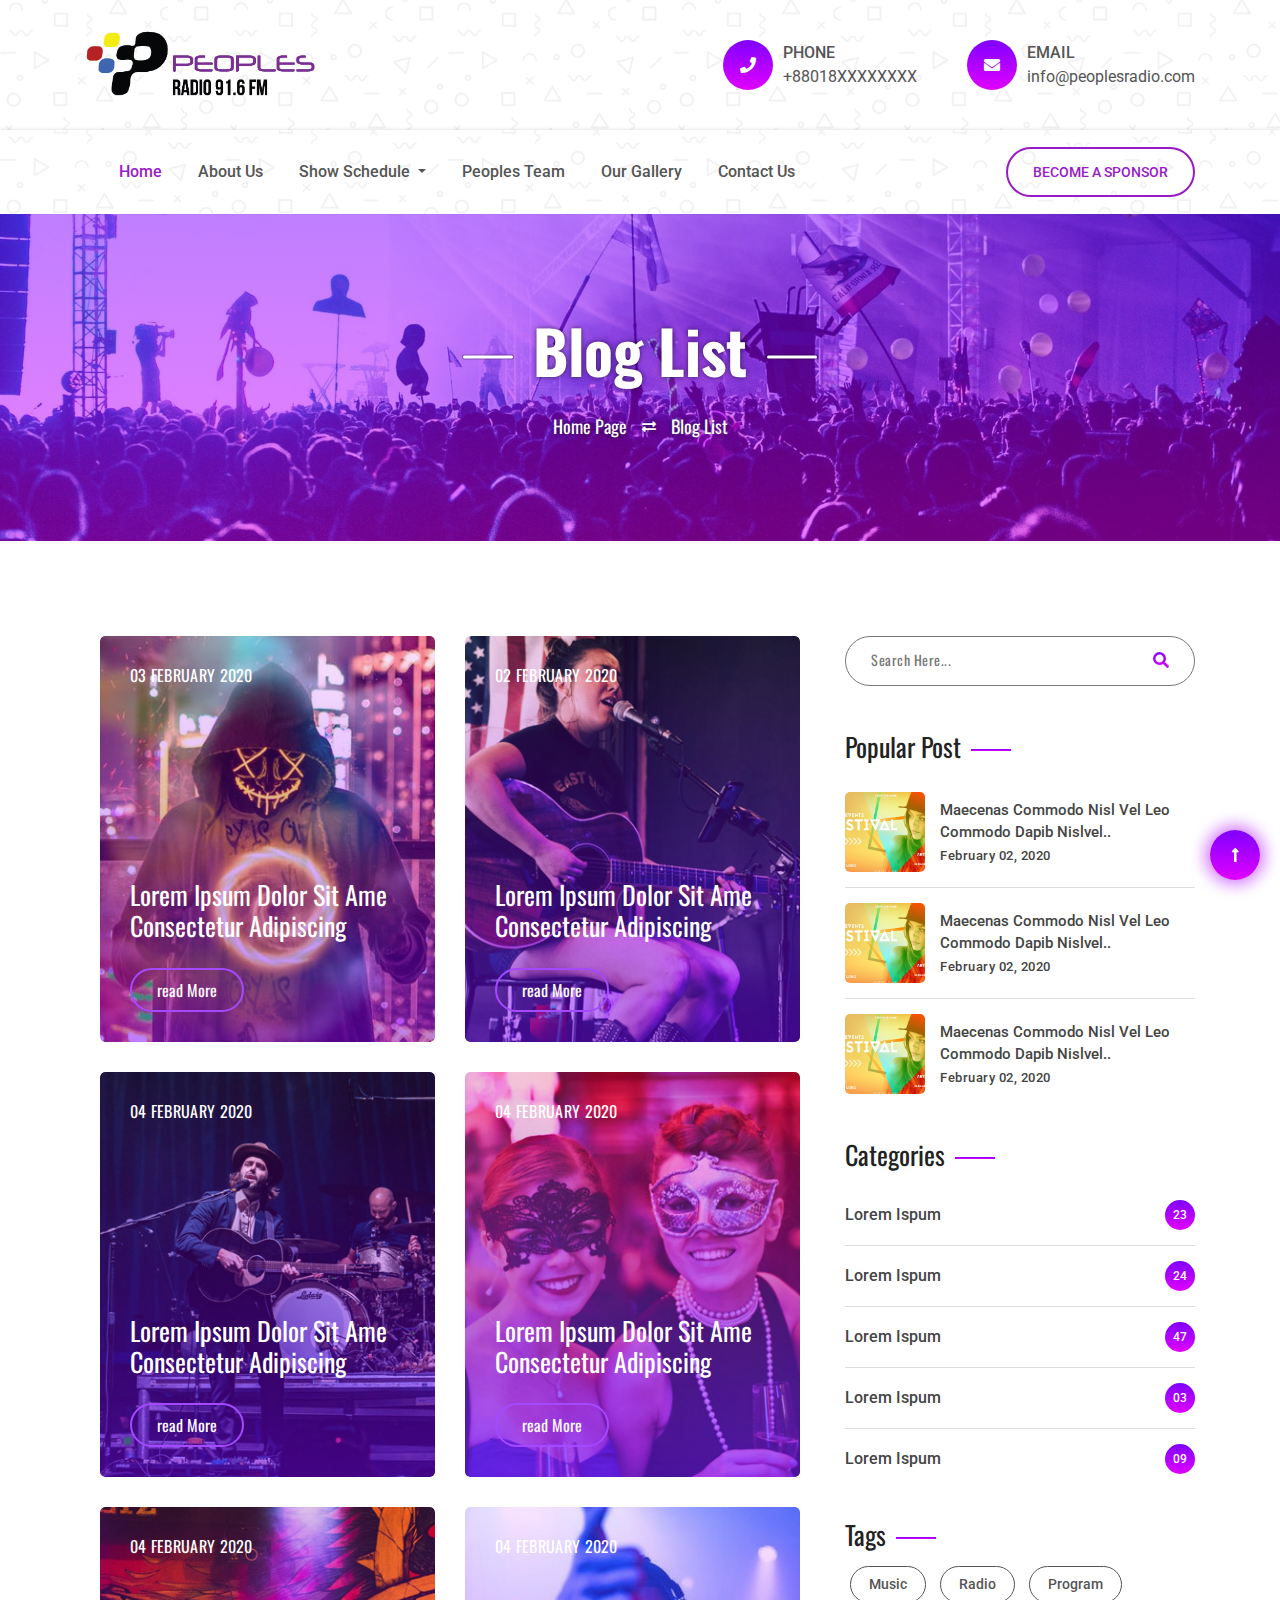
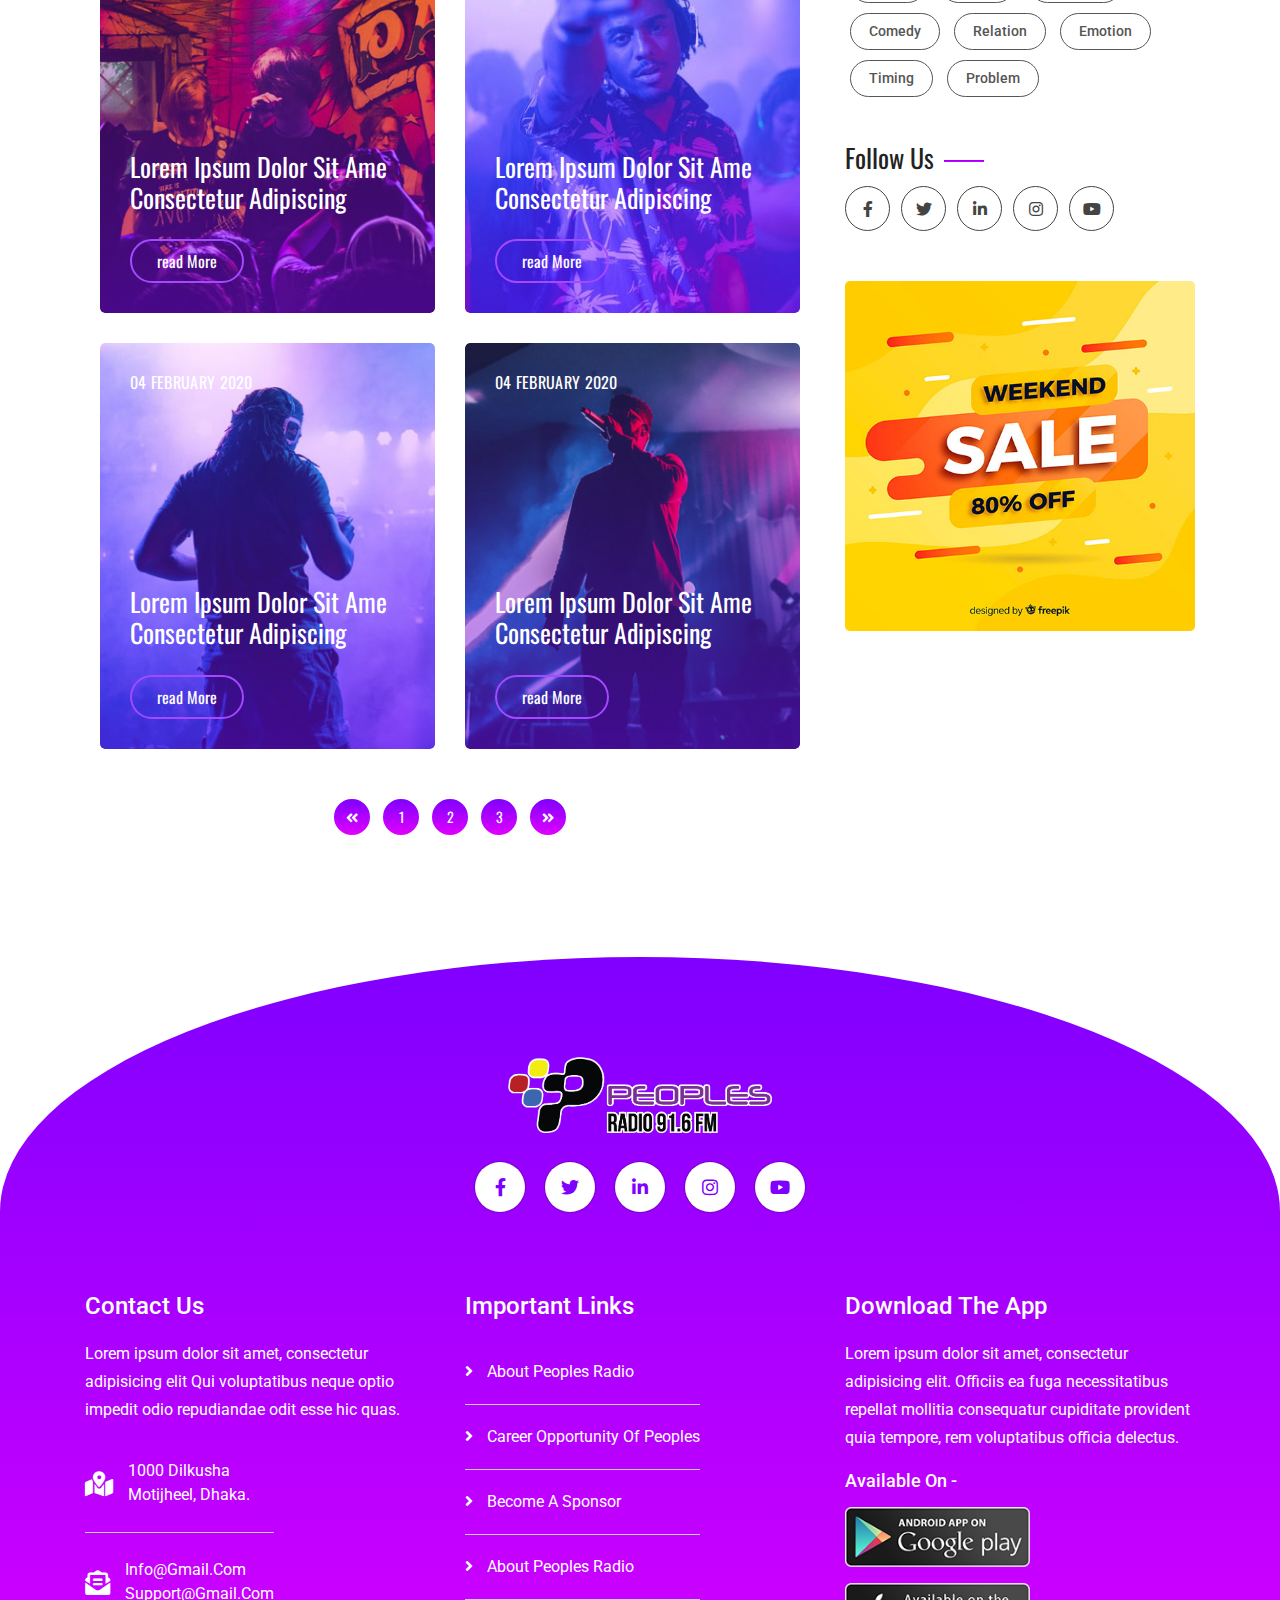
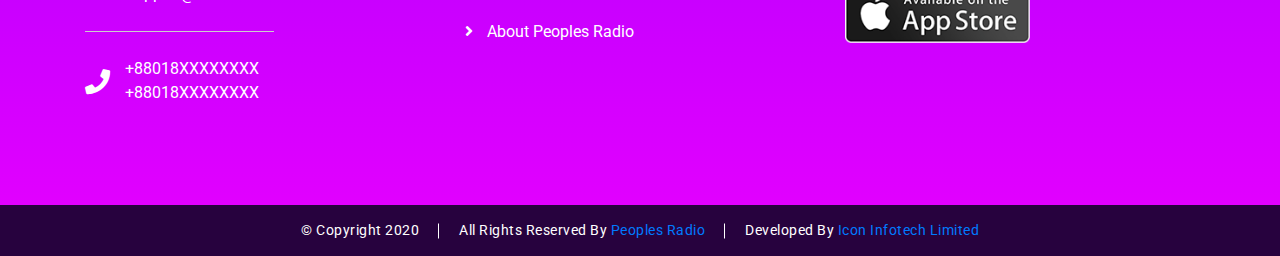
<file: blog-list.html>
<!DOCTYPE html>
<html lang="en">
    <head>
        <meta charset="UTF-8">
        <meta name="viewport" content="width=device-width, initial-scale=1, shrink-to-fit=no">
        <title>Peoples Radio blog list</title>
        <!--=========================================
                     CSS LINK PART START
        ===========================================-->
        <link rel="icon" href="images/logo-icon.png">
        <link rel="stylesheet" href="css/all.min.css">
        <link rel="stylesheet" href="css/slick.css">
        <link rel="stylesheet" href="css/venobox.min.css">
        <link rel="stylesheet" href="css/style.css">
        <link rel="stylesheet" href="css/responsive.css">
        <link rel="stylesheet" href="css/bootstrap.min.css">
        <!--=========================================
                     CSS LINK PART END
        ===========================================-->
    </head>
    <body>
       <!--=========================================
                    PRELOADER PART START
        ===========================================-->
        <div class="preloader">
            <div class="pre-img">
                <img src="images/brand-logo.png" alt="brand-logo">
            </div>
        </div>
        <!--=========================================
                    PRELOADER PART END
        ===========================================-->
        
        
        <!--=========================================
                   BACK2TOP BUTTON PART START
        ===========================================-->
        <div class="back2top">
            <a href="#"><i class="fas fa-long-arrow-alt-up"></i></a>
        </div>
        <!--=========================================
                   BACK2TOP BUTTON PART END
        ===========================================-->
        
        
        <!--=========================================
                       HEADER PART START
        ===========================================-->
        <header class="header-part">
            <div class="container">
                <div class="row">
                    <div class="col-sm-12 col-md-12 col-lg-12">
                        <div class="header-content">
                            <a href="#"><img src="images/brand-logo.png" alt="brand-logo"></a>
                            <div class="header-parent">
                                <div class="header-child">
                                    <i class="fas fa-phone"></i>
                                    <ul>
                                        <li>phone</li>
                                        <li>+88018XXXXXXXX</li>
                                    </ul>
                                </div>
                                <div class="header-child">
                                    <i class="fas fa-envelope"></i>
                                    <ul>
                                        <li>email</li>
                                        <li>info@peoplesradio.com</li>
                                    </ul>
                                </div>
                            </div>
                        </div>
                    </div>
                </div>
            </div>
        </header>
        <!--=========================================
                       HEADER PART END
        ===========================================-->
        
        
        <!--=========================================
                       MENU PART START
        ===========================================-->
        <nav class="navbar navbar-expand-lg nav-head">
            <div class="container">
                <a class="navbar-brand" href="#"><img src="images/brand-logo.png" alt="brand-logo"></a>
                <button class="navbar-toggler" type="button" data-toggle="collapse" data-target="#navbarSupportedContent" aria-controls="navbarSupportedContent" aria-expanded="false" aria-label="Toggle navigation">
                    <i class="fas fa-bars"></i>
                </button>

                <div class="collapse navbar-collapse nav-respons" id="navbarSupportedContent">
                    <ul class="navbar-nav mr-auto">
                        <li class="nav-item active">
                            <a class="nav-link" href="#">Home <span class="sr-only">(current)</span></a>
                        </li>
                        <li class="nav-item">
                            <a class="nav-link" href="#">About us</a>
                        </li>
                        <li class="nav-item dropdown">
                            <a class="nav-link dropdown-toggle" href="#" id="navbarDropdown" role="button" data-toggle="dropdown" aria-haspopup="true" aria-expanded="false">
                                show schedule
                            </a>
                            <div class="dropdown-menu" aria-labelledby="navbarDropdown">
                                <a class="dropdown-item" href="#">Action</a>
                                <a class="dropdown-item" href="#">Another action</a>
                                <div class="dropdown-divider"></div>
                                <a class="dropdown-item" href="#">Something else here</a>
                            </div>
                        </li>      
                        <li class="nav-item">
                            <a class="nav-link" href="#">peoples team</a>
                        </li>
                        <li class="nav-item">
                            <a class="nav-link" href="#">our gallery</a>
                        </li>
                        <li class="nav-item">
                            <a class="nav-link" href="#">contact us</a>
                        </li>
                    </ul>
                    <div class="sponsor">
                        <a href="sponsor.html">become a sponsor</a>
                    </div>
                </div>
            </div>
        </nav>
        <!--=========================================
                       MENU PART END
        ===========================================-->
        
        
        <!--=========================================
                     BLOG BANNER PART START
        ===========================================-->
        <section class="blog-br-bg">
            <div class="blog-br-oly">
                <div class="container">
                    <div class="row">
                        <div class="col-lg-12">
                            <div class="blog-br-cn">
                                <h1>blog list</h1>
                                <ul>
                                    <li><a href="./index.html">home page</a></li>
                                    <li><i class="fas fa-exchange-alt"></i></li>
                                    <li><a href="./blog-list.html">blog list</a></li>
                                </ul>
                            </div>
                        </div>
                    </div>
                </div>
            </div>
        </section>
        <!--=========================================
                     BLOG BANNER PART END
        ===========================================-->
        
        
        <!--=========================================
                      BLOG PART START
        ===========================================-->
        <section class="blog-part">
            <div class="container">
                <div class="row">
                    <div class="col-lg-8 col-md-7 col-sm-12">
                        <div class="blog-list-parent">
                            <div class="blog-list-child">
                                <img src="images/blog-img-1.jpg" alt="blog-img-1">
                                <div class="blog-list-oly">
                                    <h3>03 february 2020</h3>
                                    <h4>Lorem ipsum dolor sit ame consectetur adipiscing</h4>
                                    <a href="./blog-details.html">read more</a>
                                </div>
                            </div>
                            <div class="blog-list-child">
                                <img src="images/blog-img-2.jpg" alt="blog-img-2">
                                <div class="blog-list-oly">
                                    <h3>02 february 2020</h3>
                                    <h4>Lorem ipsum dolor sit ame consectetur adipiscing</h4>
                                    <a href="./blog-details.html">read more</a>
                                </div>
                            </div>
                            <div class="blog-list-child">
                                <img src="images/blog-img-3.jpg" alt="blog-img-3">
                                <div class="blog-list-oly">
                                    <h3>04 february 2020</h3>
                                    <h4>Lorem ipsum dolor sit ame consectetur adipiscing</h4>
                                    <a href="./blog-details.html">read more</a>
                                </div>
                            </div>
                            <div class="blog-list-child">
                                <img src="images/blog-img-4.jpg" alt="blog-img-4">
                                <div class="blog-list-oly">
                                    <h3>04 february 2020</h3>
                                    <h4>Lorem ipsum dolor sit ame consectetur adipiscing</h4>
                                    <a href="./blog-details.html">read more</a>
                                </div>
                            </div>
                            <div class="blog-list-child">
                                <img src="images/blog-img-5.jpg" alt="blog-img-5">
                                <div class="blog-list-oly">
                                    <h3>04 february 2020</h3>
                                    <h4>Lorem ipsum dolor sit ame consectetur adipiscing</h4>
                                    <a href="./blog-details.html">read more</a>
                                </div>
                            </div>
                            <div class="blog-list-child">
                                <img src="images/blog-img-6.jpg" alt="blog-img-6">
                                <div class="blog-list-oly">
                                    <h3>04 february 2020</h3>
                                    <h4>Lorem ipsum dolor sit ame consectetur adipiscing</h4>
                                    <a href="./blog-details.html">read more</a>
                                </div>
                            </div>
                            <div class="blog-list-child">
                                <img src="images/blog-img-7.jpg" alt="blog-img-7">
                                <div class="blog-list-oly">
                                    <h3>04 february 2020</h3>
                                    <h4>Lorem ipsum dolor sit ame consectetur adipiscing</h4>
                                    <a href="./blog-details.html">read more</a>
                                </div>
                            </div>
                            <div class="blog-list-child">
                                <img src="images/blog-img-8.jpg" alt="blog-img-8">
                                <div class="blog-list-oly">
                                    <h3>04 february 2020</h3>
                                    <h4>Lorem ipsum dolor sit ame consectetur adipiscing</h4>
                                    <a href="./blog-details.html">read more</a>
                                </div>
                            </div>
                        </div>
                        <div aria-label="Page navigation example">
                            <ul class="pagination blog-pagi">
                                <li class="page-item"><a class="page-link" href="#"><i class="fas fa-angle-double-left"></i></a></li>
                                <li class="page-item"><a class="page-link" href="#">1</a></li>
                                <li class="page-item"><a class="page-link" href="#">2</a></li>
                                <li class="page-item"><a class="page-link" href="#">3</a></li>
                                <li class="page-item"><a class="page-link" href="#"><i class="fas fa-angle-double-right"></i></a></li>
                            </ul>
                        </div>
                    </div>
                    <div class="col-lg-4 col-md-5 col-sm-12">
                        <div class="blog-list-src">
                            <input type="text" placeholder="search here...">
                            <button><i class="fas fa-search"></i></button>
                        </div>
                        <div class="popular-post">
                            <h3>popular post</h3>
                            <ul>
                                <li>
                                    <div class="post-img">
                                        <img src="images/po-post-img-1.jpg" alt="po-post-img-1">
                                        <div class="post-oly">
                                            <a href="#"><i class="fas fa-link"></i></a>
                                        </div>
                                    </div>
                                    <div class="post-content">
                                        <h4>Maecenas commodo nisl vel leo commodo dapib nislvel..</h4>
                                        <p>february 02, 2020</p>
                                    </div>
                                </li>
                                <li>
                                    <div class="post-img">
                                        <img src="images/po-post-img-1.jpg" alt="po-post-img-1">
                                        <div class="post-oly">
                                            <a href="#"><i class="fas fa-link"></i></a>
                                        </div>
                                    </div>
                                    <div class="post-content">
                                        <h4>Maecenas commodo nisl vel leo commodo dapib nislvel..</h4>
                                        <p>february 02, 2020</p>
                                    </div>
                                </li>
                                <li>
                                    <div class="post-img">
                                        <img src="images/po-post-img-1.jpg" alt="po-post-img-1">
                                        <div class="post-oly">
                                            <a href="#"><i class="fas fa-link"></i></a>
                                        </div>
                                    </div>
                                    <div class="post-content">
                                        <h4>Maecenas commodo nisl vel leo commodo dapib nislvel..</h4>
                                        <p>february 02, 2020</p>
                                    </div>
                                </li>
                            </ul>
                        </div>
                        <div class="category-post">
                            <h3>categories</h3>
                            <ul>
                                <li>
                                    <h4>lorem ispum</h4>
                                    <p>23</p>
                                </li>
                                <li>
                                    <h4>lorem ispum</h4>
                                    <p>24</p>
                                </li>
                                <li>
                                    <h4>lorem ispum</h4>
                                    <p>47</p>
                                </li>
                                <li>
                                    <h4>lorem ispum</h4>
                                    <p>03</p>
                                </li>
                                <li>
                                    <h4>lorem ispum</h4>
                                    <p>09</p>
                                </li>
                            </ul>
                        </div>
                        <div class="blog-tag">
                            <h3>tags</h3>
                            <ul>
                                <li><a href="#">music</a></li>
                                <li><a href="#">radio</a></li>
                                <li><a href="#">program</a></li>
                                <li><a href="#">comedy</a></li>
                                <li><a href="#">relation</a></li>
                                <li><a href="#">emotion</a></li>
                                <li><a href="#">timing</a></li>
                                <li><a href="#">problem</a></li>
                            </ul>
                        </div>
                        <div class="blog-follow">
                            <h3>follow us</h3>
                            <ul>
                                <li><a href="#"><i class="fab fa-facebook-f"></i></a></li>
                                <li><a href="#"><i class="fab fa-twitter"></i></a></li>
                                <li><a href="#"><i class="fab fa-linkedin-in"></i></a></li>
                                <li><a href="#"><i class="fab fa-instagram"></i></a></li>
                                <li><a href="#"><i class="fab fa-youtube"></i></a></li>
                            </ul>
                        </div>
                        <div class="blog-add">
                            <img src="images/blog-add-img-1.jpg" alt="blog-add-img-1">
                        </div>
                    </div>
                </div>
            </div>
        </section>
        <!--=========================================
                      BLOG PART END
        ===========================================-->
        
        
        <!--=========================================
                      FOOTER PART START
        ===========================================-->
        <section class="footer-part">
            <div class="container">
                <div class="row">
                    <div class="col-lg-12 col-sm-12 col-md-12">
                        <div class="footer-logo">
                            <a href="#"><img src="images/brand-logo.png" alt="brand-logo"></a>
                            <ul>
                                <li><a href="#"><i class="fab fa-facebook-f"></i></a></li>
                                <li><a href="#"><i class="fab fa-twitter"></i></a></li>
                                <li><a href="#"><i class="fab fa-linkedin-in"></i></a></li>
                                <li><a href="#"><i class="fab fa-instagram"></i></a></li>
                                <li><a href="#"><i class="fab fa-youtube"></i></a></li>
                            </ul>
                        </div>
                    </div>
                    <div class="col-lg-4 col-md-6">
                        <div class="footer-address">
                            <div class="footer-heading">
                                <h3>contact us</h3>
                                <p>Lorem ipsum dolor sit amet, consectetur adipisicing elit Qui voluptatibus neque optio impedit odio repudiandae odit esse hic quas.</p>
                            </div>
                            <ul>
                                <li>
                                    <i class="fas fa-map-marked-alt"></i>
                                    <p>1000 dilkusha <span>motijheel, dhaka.</span></p>
                                </li>
                                <li>
                                    <i class="fas fa-envelope-open-text"></i>
                                    <p>info@gmail.com <span>support@gmail.com</span></p>
                                </li>
                                <li>
                                    <i class="fas fa-phone"></i>
                                    <p>+88018XXXXXXXX <span>+88018XXXXXXXX</span></p>
                                </li>
                            </ul>
                        </div>
                    </div>
                    <div class="col-lg-4 col-md-6">
                        <div class="footer-link">
                            <div class="footer-heading">
                                <h3>important links</h3>
                            </div>
                            <ul>
                                <li><a href="#"><i class="fas fa-angle-right"></i> about peoples radio</a></li>
                                <li><a href="#"><i class="fas fa-angle-right"></i> career opportunity of peoples</a></li>
                                <li><a href="#"><i class="fas fa-angle-right"></i> become a sponsor</a></li>
                                <li><a href="#"><i class="fas fa-angle-right"></i> about peoples radio</a></li>
                                <li><a href="#"><i class="fas fa-angle-right"></i> about peoples radio</a></li>
                            </ul>
                        </div>
                    </div>
                <div class="col-lg-4 col-md-12">
                    <div class="download-part">
                        <h3>download the app</h3>
                        <p>Lorem ipsum dolor sit amet, consectetur adipisicing elit. Officiis ea fuga necessitatibus repellat mollitia consequatur cupiditate provident quia tempore, rem voluptatibus officia delectus.</p>
                        <ul>
                            <li>available on -</li>
                            <li><a href="#"><img src="images/google.png" alt="google"></a></li>
                            <li><a href="#"><img src="images/app.png" alt="app"></a></li>
                        </ul>
                    </div>
                </div>
                </div>
            </div>
        </section>
        <!--=========================================
                      FOOTER PART END
        ===========================================-->
        
        
        <!--=========================================
                      COPYRIGHT PART START
        ===========================================-->
        <section class="copy-part">
            <div class="container">
                <ul>
                    <li>&copy; copyright 2020</li>
                    <li>all rights reserved by <a href="#">peoples radio</a></li>
                    <li>developed by <a href="#">icon infotech limited</a></li>
                </ul>
            </div>
        </section>
        <!--=========================================
                      COPYRIGHT PART END
        ===========================================-->
        
        
        <!--=========================================
                     JS LINK PART START
        ===========================================-->
        <script src="js/jquery-1.12.4.min.js"></script>
        <script src="js/popper.min.js"></script>
        <script src="js/bootstrap.min.js"></script>
        <script src="js/slick.min.js"></script>
        <script src="js/venobox.min.js"></script>
        <script src="js/main.js"></script>
        <!--=========================================
                     JS LINK PART END
        ===========================================-->
    </body>
</html>
</file>
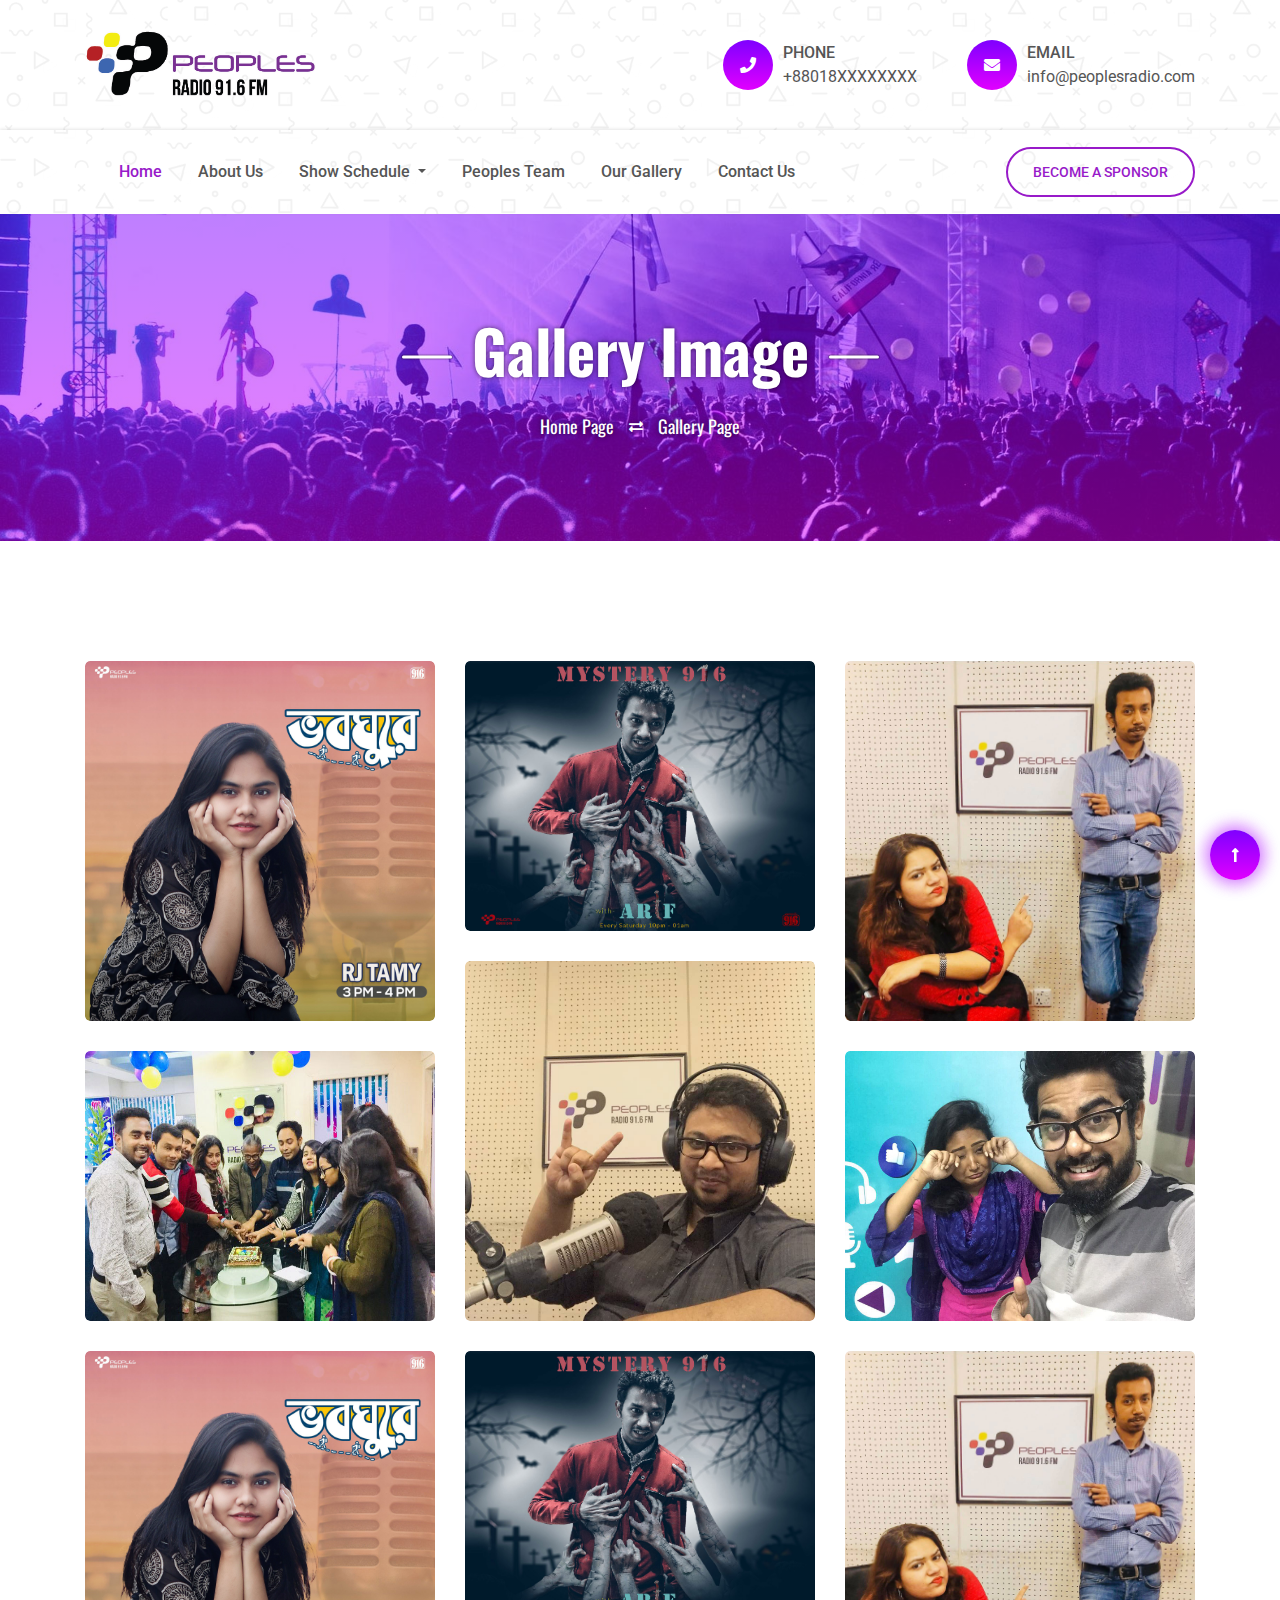
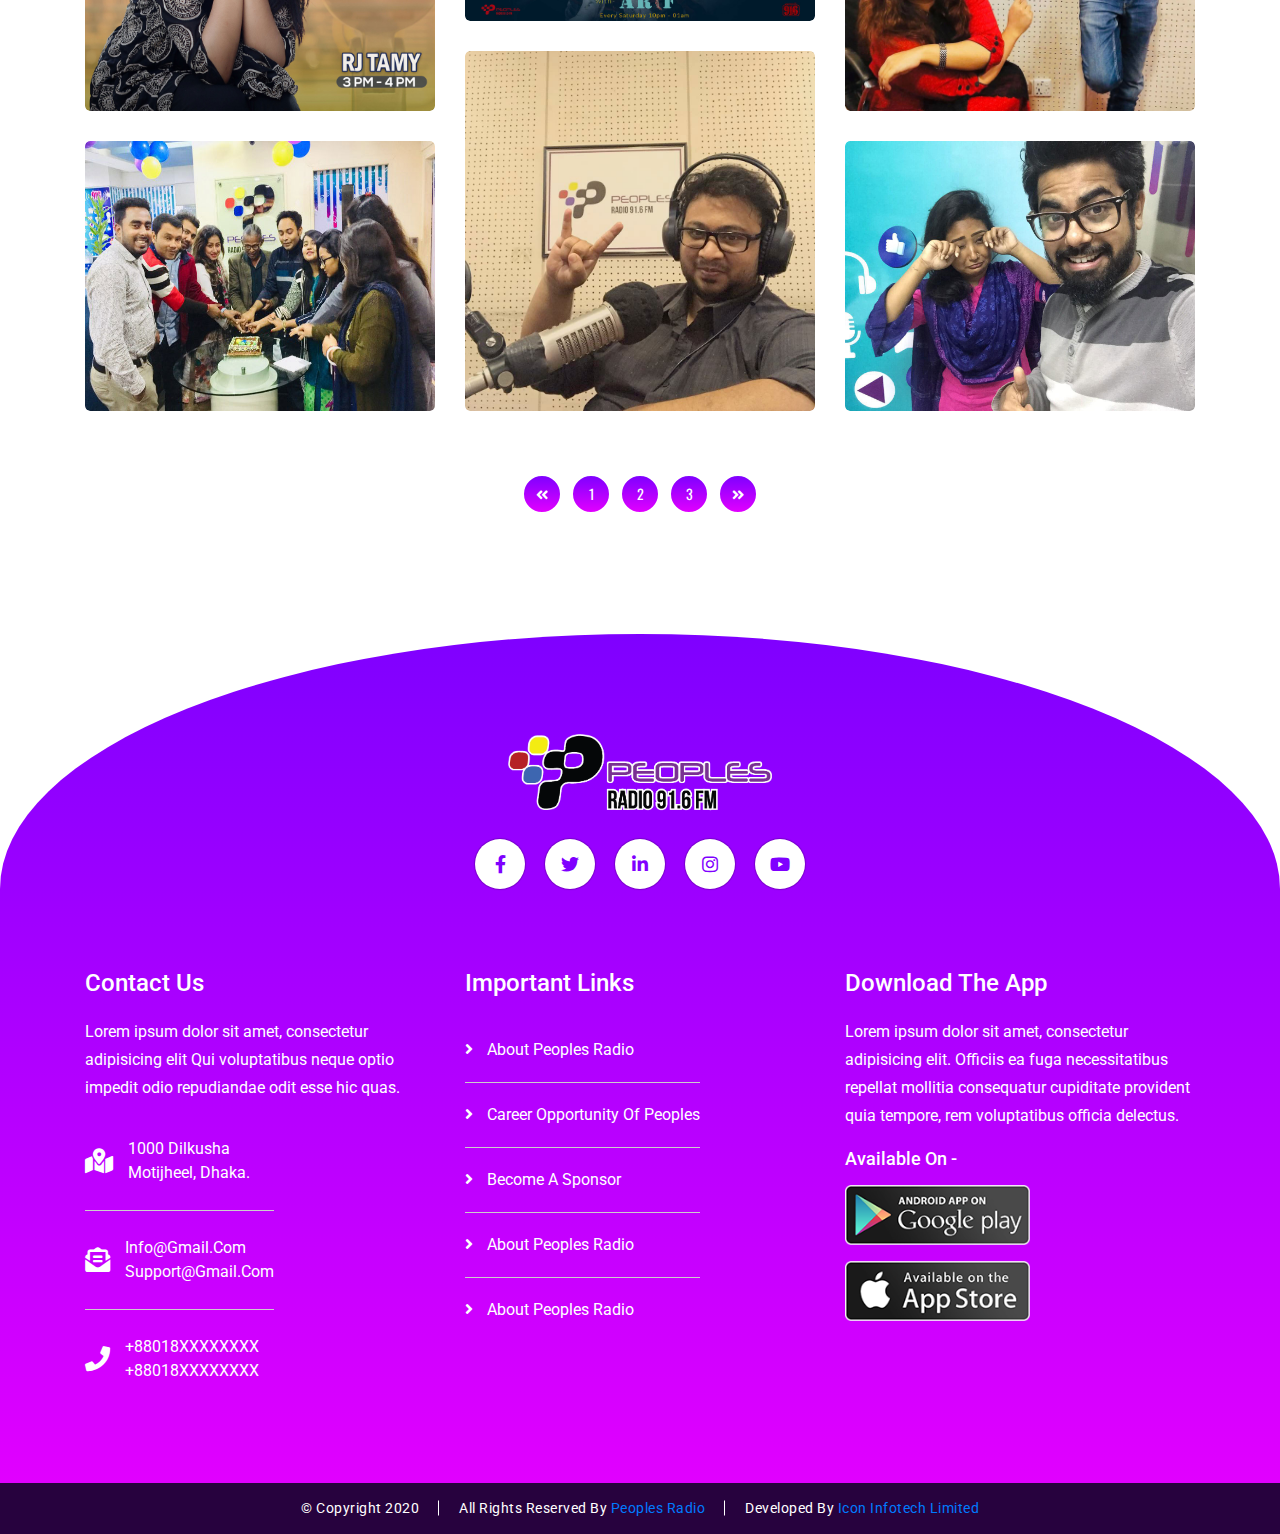
<file: gallery.html>
<!DOCTYPE html>
<html lang="en">
    <head>
        <meta charset="UTF-8">
        <meta name="viewport" content="width=device-width, initial-scale=1, shrink-to-fit=no">
        <title>Peoples Radio gallery</title>
        <!--=========================================
                     CSS LINK PART START
        ===========================================-->
        <link rel="icon" href="images/logo-icon.png">
        <link rel="stylesheet" href="css/all.min.css">
        <link rel="stylesheet" href="css/slick.css">
        <link rel="stylesheet" href="css/venobox.min.css">
        <link rel="stylesheet" href="css/style.css">
        <link rel="stylesheet" href="css/responsive.css">
        <link rel="stylesheet" href="css/bootstrap.min.css">
        <!--=========================================
                     CSS LINK PART END
        ===========================================-->
    </head>
    <body>
       <!--=========================================
                    PRELOADER PART START
        ===========================================-->
        <div class="preloader">
            <div class="pre-img">
                <img src="images/brand-logo.png" alt="brand-logo">
            </div>
        </div>
        <!--=========================================
                    PRELOADER PART END
        ===========================================-->
        
        
        <!--=========================================
                   BACK2TOP BUTTON PART START
        ===========================================-->
        <div class="back2top">
            <a href="#"><i class="fas fa-long-arrow-alt-up"></i></a>
        </div>
        <!--=========================================
                   BACK2TOP BUTTON PART END
        ===========================================-->
        
        
        <!--=========================================
                       HEADER PART START
        ===========================================-->
        <header class="header-part">
            <div class="container">
                <div class="row">
                    <div class="col-sm-12 col-md-12 col-lg-12">
                        <div class="header-content">
                            <a href="#"><img src="images/brand-logo.png" alt="brand-logo"></a>
                            <div class="header-parent">
                                <div class="header-child">
                                    <i class="fas fa-phone"></i>
                                    <ul>
                                        <li>phone</li>
                                        <li>+88018XXXXXXXX</li>
                                    </ul>
                                </div>
                                <div class="header-child">
                                    <i class="fas fa-envelope"></i>
                                    <ul>
                                        <li>email</li>
                                        <li>info@peoplesradio.com</li>
                                    </ul>
                                </div>
                            </div>
                        </div>
                    </div>
                </div>
            </div>
        </header>
        <!--=========================================
                       HEADER PART END
        ===========================================-->
        
        
        <!--=========================================
                       MENU PART START
        ===========================================-->
        <nav class="navbar navbar-expand-lg nav-head">
            <div class="container">
                <a class="navbar-brand" href="#"><img src="images/brand-logo.png" alt="brand-logo"></a>
                <button class="navbar-toggler" type="button" data-toggle="collapse" data-target="#navbarSupportedContent" aria-controls="navbarSupportedContent" aria-expanded="false" aria-label="Toggle navigation">
                    <i class="fas fa-bars"></i>
                </button>

                <div class="collapse navbar-collapse nav-respons" id="navbarSupportedContent">
                    <ul class="navbar-nav mr-auto">
                        <li class="nav-item active">
                            <a class="nav-link" href="#">Home <span class="sr-only">(current)</span></a>
                        </li>
                        <li class="nav-item">
                            <a class="nav-link" href="#">About us</a>
                        </li>
                        <li class="nav-item dropdown">
                            <a class="nav-link dropdown-toggle" href="#" id="navbarDropdown" role="button" data-toggle="dropdown" aria-haspopup="true" aria-expanded="false">
                                show schedule
                            </a>
                            <div class="dropdown-menu" aria-labelledby="navbarDropdown">
                                <a class="dropdown-item" href="#">Action</a>
                                <a class="dropdown-item" href="#">Another action</a>
                                <div class="dropdown-divider"></div>
                                <a class="dropdown-item" href="#">Something else here</a>
                            </div>
                        </li>      
                        <li class="nav-item">
                            <a class="nav-link" href="#">peoples team</a>
                        </li>
                        <li class="nav-item">
                            <a class="nav-link" href="#">our gallery</a>
                        </li>
                        <li class="nav-item">
                            <a class="nav-link" href="#">contact us</a>
                        </li>
                    </ul>
                    <div class="sponsor">
                        <a href="sponsor.html">become a sponsor</a>
                    </div>
                </div>
            </div>
        </nav>
        <!--=========================================
                       MENU PART END
        ===========================================-->
        
        
        <!--=========================================
                       BANNER PART START
        ===========================================-->
        <section class="blog-br-bg">
            <div class="blog-br-oly">
                <div class="container">
                    <div class="row">
                        <div class="col-lg-12">
                            <div class="blog-br-cn">
                                <h1>gallery image</h1>
                                <ul>
                                    <li><a href="./index.html">home page</a></li>
                                    <li><i class="fas fa-exchange-alt"></i></li>
                                    <li><a href="./gallery.html">gallery page</a></li>
                                </ul>
                            </div>
                        </div>
                    </div>
                </div>
            </div>
        </section>
        <!--=========================================
                       BANNER PART END
        ===========================================-->
        
        
        <!--=========================================
                     GALLERY PART START
        ===========================================-->
        <section class="inner-gallery-part">
            <div class="container">
                <div class="row">
                    <div class="col-sm-6 col-lg-4">
                        <div class="big-img">
                            <img src="images/gallery-1.jpg" alt="gallery-1">
                            <div class="img-overlay">
                                <a class="venobox" data-gall="gallery01" href="images/gallery-1.jpg"><i class="fas fa-arrows-alt"></i></a>
                            </div>
                        </div>
                        <div class="small-img">
                            <img src="images/gallery-2.jpg" alt="gallery-2">
                            <div class="img-overlay">
                                <a class="venobox" data-gall="gallery01" href="images/gallery-2.jpg"><i class="fas fa-arrows-alt"></i></a>
                            </div>
                        </div>
                    </div>
                    <div class="col-sm-6 col-lg-4">
                        <div class="small-img">
                            <img src="images/gallery-5.jpg" alt="gallery-5">
                            <div class="img-overlay">
                                <a class="venobox" data-gall="gallery01" href="images/gallery-5.jpg"><i class="fas fa-arrows-alt"></i></a>
                            </div>
                        </div>
                        <div class="big-img">
                            <img src="images/gallery-3.jpg" alt="gallery-3">
                            <div class="img-overlay">
                                <a class="venobox" data-gall="gallery01" href="images/gallery-3.jpg"><i class="fas fa-arrows-alt"></i></a>
                            </div>
                        </div>
                    </div>
                    <div class="col-sm-6 col-lg-4">
                        <div class="big-img">
                            <img src="images/gallery-4.jpg" alt="gallery-4">
                            <div class="img-overlay">
                                <a class="venobox" data-gall="gallery01" href="images/gallery-4.jpg"><i class="fas fa-arrows-alt"></i></a>
                            </div>
                        </div>
                        <div class="small-img">
                            <img src="images/gallery-6.jpg" alt="gallery-6">
                            <div class="img-overlay">
                                <a class="venobox" data-gall="gallery01" href="images/gallery-6.jpg"><i class="fas fa-arrows-alt"></i></a>
                            </div>
                        </div>
                    </div>
                    <div class="col-sm-6 col-lg-4">
                        <div class="big-img">
                            <img src="images/gallery-1.jpg" alt="gallery-1">
                            <div class="img-overlay">
                                <a class="venobox" data-gall="gallery01" href="images/gallery-1.jpg"><i class="fas fa-arrows-alt"></i></a>
                            </div>
                        </div>
                        <div class="small-img">
                            <img src="images/gallery-2.jpg" alt="gallery-2">
                            <div class="img-overlay">
                                <a class="venobox" data-gall="gallery01" href="images/gallery-2.jpg"><i class="fas fa-arrows-alt"></i></a>
                            </div>
                        </div>
                    </div>
                    <div class="col-sm-6 col-lg-4">
                        <div class="small-img">
                            <img src="images/gallery-5.jpg" alt="gallery-5">
                            <div class="img-overlay">
                                <a class="venobox" data-gall="gallery01" href="images/gallery-5.jpg"><i class="fas fa-arrows-alt"></i></a>
                            </div>
                        </div>
                        <div class="big-img">
                            <img src="images/gallery-3.jpg" alt="gallery-3">
                            <div class="img-overlay">
                                <a class="venobox" data-gall="gallery01" href="images/gallery-3.jpg"><i class="fas fa-arrows-alt"></i></a>
                            </div>
                        </div>
                    </div>
                    <div class="col-sm-6 col-lg-4">
                        <div class="big-img">
                            <img src="images/gallery-4.jpg" alt="gallery-4">
                            <div class="img-overlay">
                                <a class="venobox" data-gall="gallery01" href="images/gallery-4.jpg"><i class="fas fa-arrows-alt"></i></a>
                            </div>
                        </div>
                        <div class="small-img">
                            <img src="images/gallery-6.jpg" alt="gallery-6">
                            <div class="img-overlay">
                                <a class="venobox" data-gall="gallery01" href="images/gallery-6.jpg"><i class="fas fa-arrows-alt"></i></a>
                            </div>
                        </div>
                    </div>
                    <div class="col-sm-12 col-lg-12">
                        <div aria-label="Page navigation example">
                            <ul class="pagination blog-pagi">
                                <li class="page-item"><a class="page-link" href="#"><i class="fas fa-angle-double-left"></i></a></li>
                                <li class="page-item"><a class="page-link" href="#">1</a></li>
                                <li class="page-item"><a class="page-link" href="#">2</a></li>
                                <li class="page-item"><a class="page-link" href="#">3</a></li>
                                <li class="page-item"><a class="page-link" href="#"><i class="fas fa-angle-double-right"></i></a></li>
                            </ul>
                        </div>
                    </div>
                </div>
            </div>
        </section>
        <!--=========================================
                      GALLERY PART END
        ===========================================-->
        
        
        <!--=========================================
                      FOOTER PART START
        ===========================================-->
        <section class="footer-part">
            <div class="container">
                <div class="row">
                    <div class="col-lg-12">
                        <div class="footer-logo">
                            <a href="#"><img src="images/brand-logo.png" alt="brand-logo"></a>
                            <ul>
                                <li><a href="#"><i class="fab fa-facebook-f"></i></a></li>
                                <li><a href="#"><i class="fab fa-twitter"></i></a></li>
                                <li><a href="#"><i class="fab fa-linkedin-in"></i></a></li>
                                <li><a href="#"><i class="fab fa-instagram"></i></a></li>
                                <li><a href="#"><i class="fab fa-youtube"></i></a></li>
                            </ul>
                        </div>
                    </div>
                    <div class="col-lg-4">
                        <div class="footer-address">
                            <div class="footer-heading">
                                <h3>contact us</h3>
                                <p>Lorem ipsum dolor sit amet, consectetur adipisicing elit Qui voluptatibus neque optio impedit odio repudiandae odit esse hic quas.</p>
                            </div>
                            <ul>
                                <li>
                                    <i class="fas fa-map-marked-alt"></i>
                                    <p>1000 dilkusha <span>motijheel, dhaka.</span></p>
                                </li>
                                <li>
                                    <i class="fas fa-envelope-open-text"></i>
                                    <p>info@gmail.com <span>support@gmail.com</span></p>
                                </li>
                                <li>
                                    <i class="fas fa-phone"></i>
                                    <p>+88018XXXXXXXX <span>+88018XXXXXXXX</span></p>
                                </li>
                            </ul>
                        </div>
                    </div>
                    <div class="col-lg-4">
                        <div class="footer-link">
                            <div class="footer-heading">
                                <h3>important links</h3>
                            </div>
                            <ul>
                                <li><a href="#"><i class="fas fa-angle-right"></i> about peoples radio</a></li>
                                <li><a href="#"><i class="fas fa-angle-right"></i> career opportunity of peoples</a></li>
                                <li><a href="#"><i class="fas fa-angle-right"></i> become a sponsor</a></li>
                                <li><a href="#"><i class="fas fa-angle-right"></i> about peoples radio</a></li>
                                <li><a href="#"><i class="fas fa-angle-right"></i> about peoples radio</a></li>
                            </ul>
                        </div>
                    </div>
                <div class="col-lg-4">
                    <div class="download-part">
                        <h3>download the app</h3>
                        <p>Lorem ipsum dolor sit amet, consectetur adipisicing elit. Officiis ea fuga necessitatibus repellat mollitia consequatur cupiditate provident quia tempore, rem voluptatibus officia delectus.</p>
                        <ul>
                            <li>available on -</li>
                            <li><a href="#"><img src="images/google.png" alt="google"></a></li>
                            <li><a href="#"><img src="images/app.png" alt="app"></a></li>
                        </ul>
                    </div>
                </div>
                </div>
            </div>
        </section>
        <!--=========================================
                      FOOTER PART END
        ===========================================-->
        
        
        <!--=========================================
                      COPYRIGHT PART START
        ===========================================-->
        <section class="copy-part">
            <div class="container">
                <ul>
                    <li>&copy; copyright 2020</li>
                    <li>all rights reserved by <a href="#">peoples radio</a></li>
                    <li>developed by <a href="#">icon infotech limited</a></li>
                </ul>
            </div>
        </section>
        <!--=========================================
                      COPYRIGHT PART END
        ===========================================-->
        
        
        <!--=========================================
                     JS LINK PART START
        ===========================================-->
        <script src="js/jquery-1.12.4.min.js"></script>
        <script src="js/popper.min.js"></script>
        <script src="js/bootstrap.min.js"></script>
        <script src="js/slick.min.js"></script>
        <script src="js/venobox.min.js"></script>
        <script src="js/main.js"></script>
        <!--=========================================
                     JS LINK PART END
        ===========================================-->
    </body>
</html>
</file>
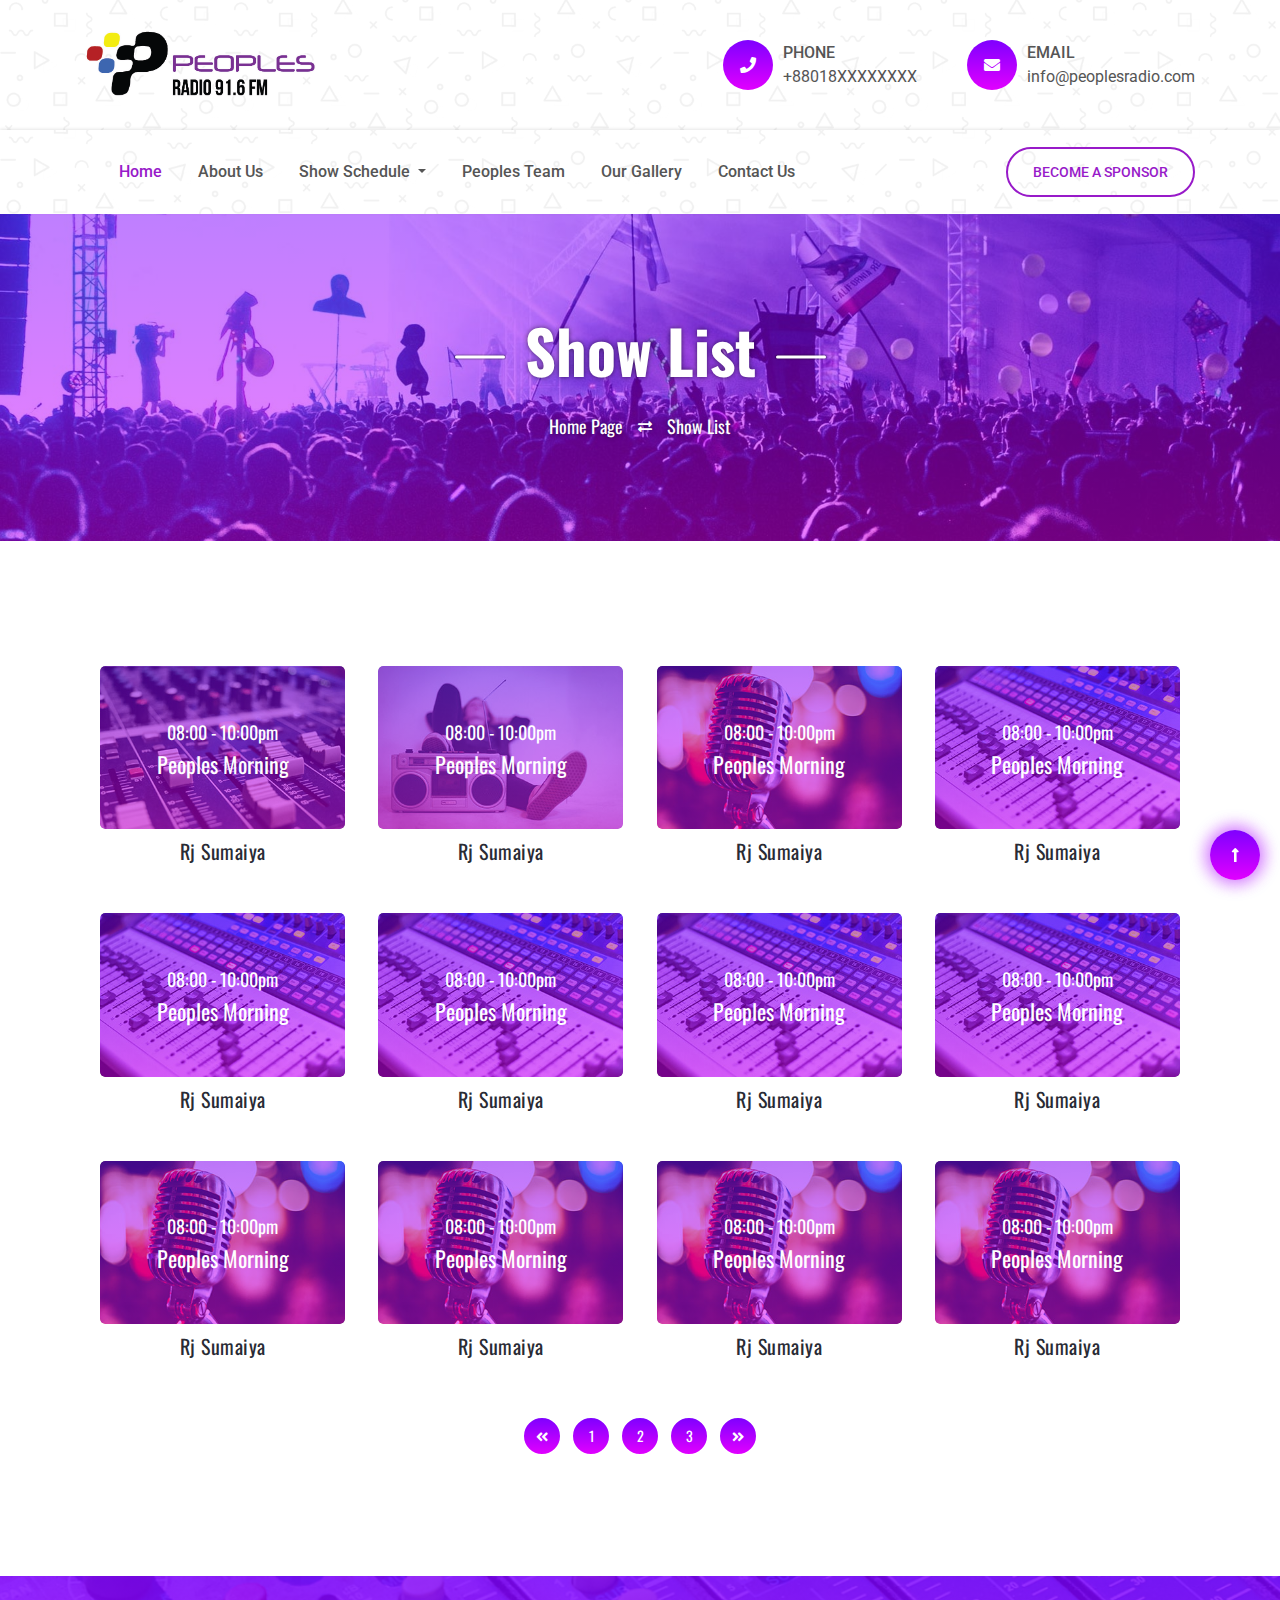
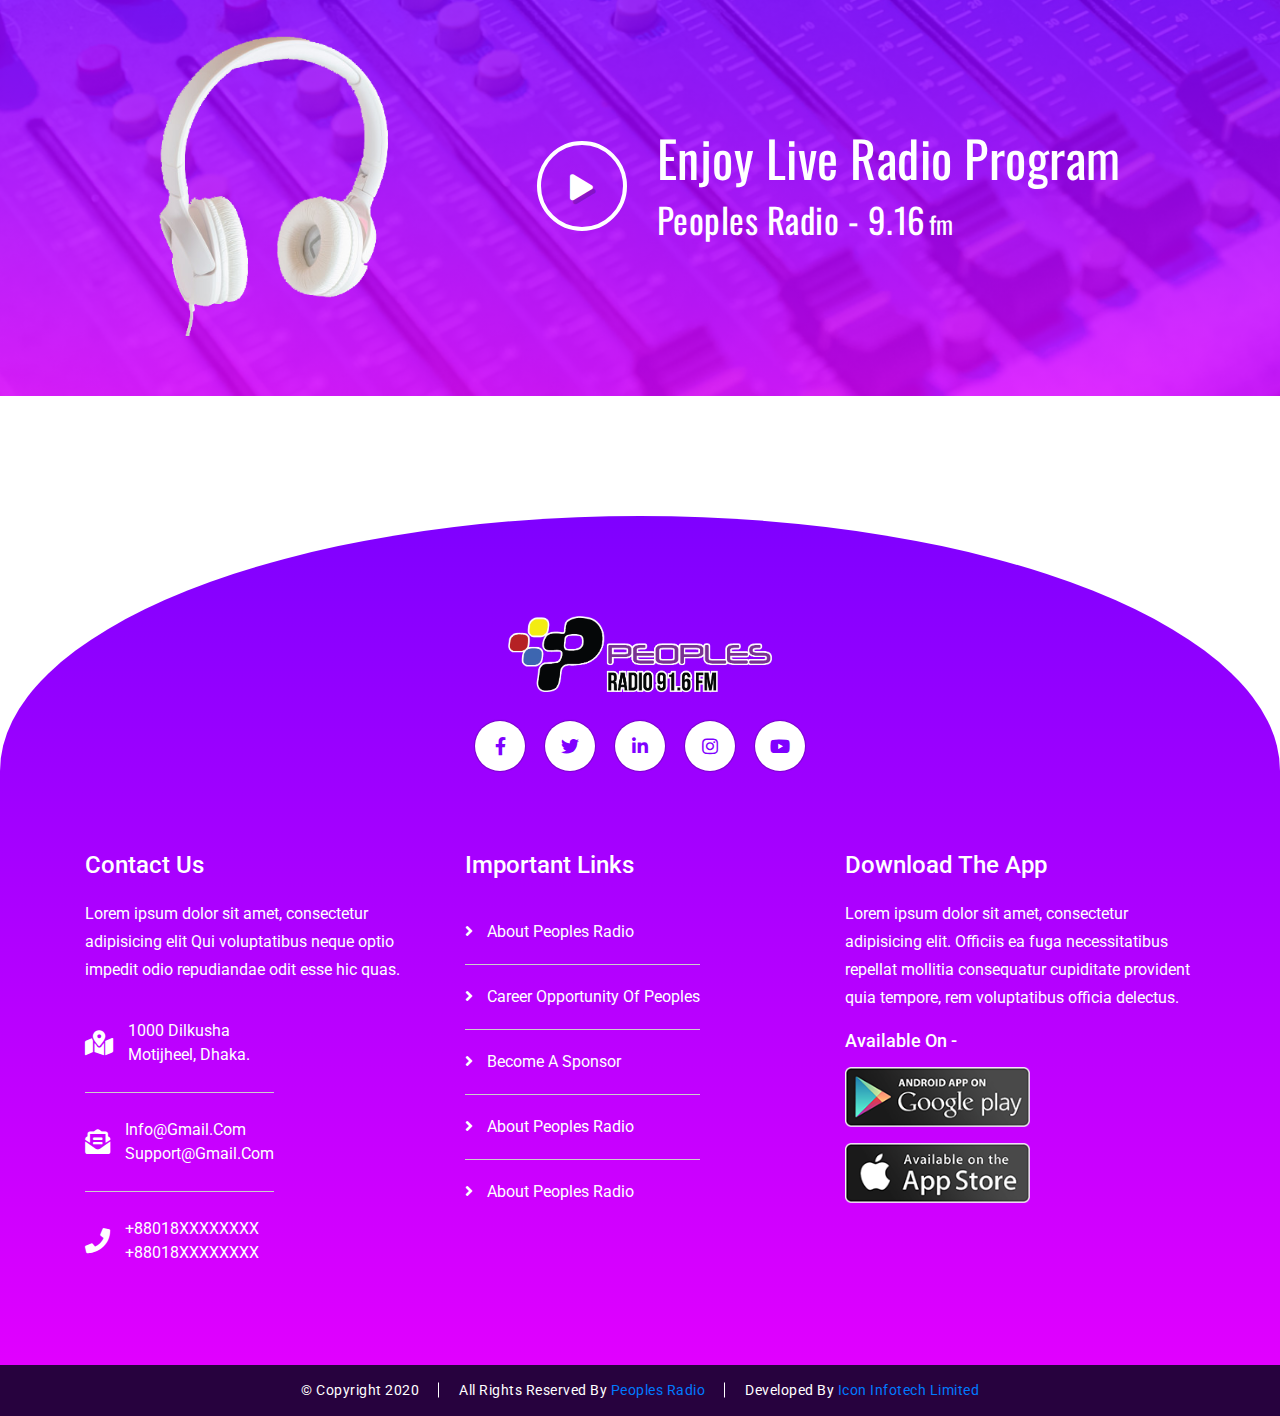
<file: show-list.html>
<!DOCTYPE html>
<html lang="en">
    <head>
        <meta charset="UTF-8">
        <meta name="viewport" content="width=device-width, initial-scale=1, shrink-to-fit=no">
        <title>Peoples Radio show time</title>
        <!--=========================================
                     CSS LINK PART START
        ===========================================-->
        <link rel="icon" href="images/logo-icon.png">
        <link rel="stylesheet" href="css/all.min.css">
        <link rel="stylesheet" href="css/slick.css">
        <link rel="stylesheet" href="css/venobox.min.css">
        <link rel="stylesheet" href="css/style.css">
        <link rel="stylesheet" href="css/responsive.css">
        <link rel="stylesheet" href="css/bootstrap.min.css">
        <!--=========================================
                     CSS LINK PART END
        ===========================================-->
    </head>
    <body>
       <!--=========================================
                    PRELOADER PART START
        ===========================================-->
        <div class="preloader">
            <div class="pre-img">
                <img src="images/brand-logo.png" alt="brand-logo">
            </div>
        </div>
        <!--=========================================
                    PRELOADER PART END
        ===========================================-->
        
        
        <!--=========================================
                   BACK2TOP BUTTON PART START
        ===========================================-->
        <div class="back2top">
            <a href="#"><i class="fas fa-long-arrow-alt-up"></i></a>
        </div>
        <!--=========================================
                   BACK2TOP BUTTON PART END
        ===========================================-->
        
        
        <!--=========================================
                       HEADER PART START
        ===========================================-->
        <header class="header-part">
            <div class="container">
                <div class="row">
                    <div class="col-sm-12 col-md-12 col-lg-12">
                        <div class="header-content">
                            <a href="#"><img src="images/brand-logo.png" alt="brand-logo"></a>
                            <div class="header-parent">
                                <div class="header-child">
                                    <i class="fas fa-phone"></i>
                                    <ul>
                                        <li>phone</li>
                                        <li>+88018XXXXXXXX</li>
                                    </ul>
                                </div>
                                <div class="header-child">
                                    <i class="fas fa-envelope"></i>
                                    <ul>
                                        <li>email</li>
                                        <li>info@peoplesradio.com</li>
                                    </ul>
                                </div>
                            </div>
                        </div>
                    </div>
                </div>
            </div>
        </header>
        <!--=========================================
                       HEADER PART END
        ===========================================-->
        
        
        <!--=========================================
                       MENU PART START
        ===========================================-->
        <nav class="navbar navbar-expand-lg nav-head">
            <div class="container">
                <a class="navbar-brand" href="#"><img src="images/brand-logo.png" alt="brand-logo"></a>
                <button class="navbar-toggler" type="button" data-toggle="collapse" data-target="#navbarSupportedContent" aria-controls="navbarSupportedContent" aria-expanded="false" aria-label="Toggle navigation">
                    <i class="fas fa-bars"></i>
                </button>

                <div class="collapse navbar-collapse nav-respons" id="navbarSupportedContent">
                    <ul class="navbar-nav mr-auto">
                        <li class="nav-item active">
                            <a class="nav-link" href="#">Home <span class="sr-only">(current)</span></a>
                        </li>
                        <li class="nav-item">
                            <a class="nav-link" href="#">About us</a>
                        </li>
                        <li class="nav-item dropdown">
                            <a class="nav-link dropdown-toggle" href="#" id="navbarDropdown" role="button" data-toggle="dropdown" aria-haspopup="true" aria-expanded="false">
                                show schedule
                            </a>
                            <div class="dropdown-menu" aria-labelledby="navbarDropdown">
                                <a class="dropdown-item" href="#">Action</a>
                                <a class="dropdown-item" href="#">Another action</a>
                                <div class="dropdown-divider"></div>
                                <a class="dropdown-item" href="#">Something else here</a>
                            </div>
                        </li>      
                        <li class="nav-item">
                            <a class="nav-link" href="#">peoples team</a>
                        </li>
                        <li class="nav-item">
                            <a class="nav-link" href="#">our gallery</a>
                        </li>
                        <li class="nav-item">
                            <a class="nav-link" href="#">contact us</a>
                        </li>
                    </ul>
                    <div class="sponsor">
                        <a href="sponsor.html">become a sponsor</a>
                    </div>
                </div>
            </div>
        </nav>
        <!--=========================================
                       MENU PART END
        ===========================================-->
        
        
        <!--=========================================
                     SHOW BANNER PART START
        ===========================================-->
        <section class="blog-br-bg">
            <div class="blog-br-oly">
                <div class="container">
                    <div class="row">
                        <div class="col-lg-12">
                            <div class="blog-br-cn">
                                <h1>show list</h1>
                                <ul>
                                    <li><a href="./index.html">home page</a></li>
                                    <li><i class="fas fa-exchange-alt"></i></li>
                                    <li><a href="./show-list.html">show list</a></li>
                                </ul>
                            </div>
                        </div>
                    </div>
                </div>
            </div>
        </section>
        <!--=========================================
                      SHOW BANNER PART END
        ===========================================-->
        
        
        <!--=========================================
                       SHOW PART START
        ===========================================-->
        <section class="inner-show-part">
            <div class="container">
                <div class="row">
                    <div class="col-sm-12 col-lg-12">
                        <div class="show-parent">
                            <div class="show-child">
                                <div class="show-img">
                                    <img src="images/show-img-1.jpg" alt="show-img-1">
                                    <div class="show-overlay">
                                        <div class="show-cover">
                                            <p>08:00 - 10:00pm</p>
                                            <h3>peoples morning</h3>
                                        </div>
                                    </div>
                                </div>
                                <h4>rj sumaiya</h4>
                            </div>
                            <div class="show-child">
                                <div class="show-img">
                                    <img src="images/show-img-2.jpg" alt="show-img-2">
                                    <div class="show-overlay">
                                        <div class="show-cover">
                                            <p>08:00 - 10:00pm</p>
                                            <h3>peoples morning</h3>
                                        </div>
                                    </div>
                                </div>
                                <h4>rj sumaiya</h4>
                            </div>
                            <div class="show-child">
                                <div class="show-img">
                                    <img src="images/show-img-3.jpg" alt="show-img-3">
                                    <div class="show-overlay">
                                        <div class="show-cover">
                                            <p>08:00 - 10:00pm</p>
                                            <h3>peoples morning</h3>
                                        </div>
                                    </div>
                                </div>
                                <h4>rj sumaiya</h4>
                            </div>
                            <div class="show-child">
                                <div class="show-img">
                                    <img src="images/show-img-4.jpg" alt="show-img-4">
                                    <div class="show-overlay">
                                        <div class="show-cover">
                                            <p>08:00 - 10:00pm</p>
                                            <h3>peoples morning</h3>
                                        </div>
                                    </div>
                                </div>
                                <h4>rj sumaiya</h4>
                            </div>
                            <div class="show-child">
                                <div class="show-img">
                                    <img src="images/show-img-4.jpg" alt="show-img-4">
                                    <div class="show-overlay">
                                        <div class="show-cover">
                                            <p>08:00 - 10:00pm</p>
                                            <h3>peoples morning</h3>
                                        </div>
                                    </div>
                                </div>
                                <h4>rj sumaiya</h4>
                            </div>
                            <div class="show-child">
                                <div class="show-img">
                                    <img src="images/show-img-4.jpg" alt="show-img-4">
                                    <div class="show-overlay">
                                        <div class="show-cover">
                                            <p>08:00 - 10:00pm</p>
                                            <h3>peoples morning</h3>
                                        </div>
                                    </div>
                                </div>
                                <h4>rj sumaiya</h4>
                            </div>
                            <div class="show-child">
                                <div class="show-img">
                                    <img src="images/show-img-4.jpg" alt="show-img-4">
                                    <div class="show-overlay">
                                        <div class="show-cover">
                                            <p>08:00 - 10:00pm</p>
                                            <h3>peoples morning</h3>
                                        </div>
                                    </div>
                                </div>
                                <h4>rj sumaiya</h4>
                            </div>
                            <div class="show-child">
                                <div class="show-img">
                                    <img src="images/show-img-4.jpg" alt="show-img-4">
                                    <div class="show-overlay">
                                        <div class="show-cover">
                                            <p>08:00 - 10:00pm</p>
                                            <h3>peoples morning</h3>
                                        </div>
                                    </div>
                                </div>
                                <h4>rj sumaiya</h4>
                            </div>
                            <div class="show-child">
                                <div class="show-img">
                                    <img src="images/show-img-3.jpg" alt="show-img-3">
                                    <div class="show-overlay">
                                        <div class="show-cover">
                                            <p>08:00 - 10:00pm</p>
                                            <h3>peoples morning</h3>
                                        </div>
                                    </div>
                                </div>
                                <h4>rj sumaiya</h4>
                            </div>
                            <div class="show-child">
                                <div class="show-img">
                                    <img src="images/show-img-3.jpg" alt="show-img-3">
                                    <div class="show-overlay">
                                        <div class="show-cover">
                                            <p>08:00 - 10:00pm</p>
                                            <h3>peoples morning</h3>
                                        </div>
                                    </div>
                                </div>
                                <h4>rj sumaiya</h4>
                            </div>
                            <div class="show-child">
                                <div class="show-img">
                                    <img src="images/show-img-3.jpg" alt="show-img-3">
                                    <div class="show-overlay">
                                        <div class="show-cover">
                                            <p>08:00 - 10:00pm</p>
                                            <h3>peoples morning</h3>
                                        </div>
                                    </div>
                                </div>
                                <h4>rj sumaiya</h4>
                            </div>
                            <div class="show-child">
                                <div class="show-img">
                                    <img src="images/show-img-3.jpg" alt="show-img-3">
                                    <div class="show-overlay">
                                        <div class="show-cover">
                                            <p>08:00 - 10:00pm</p>
                                            <h3>peoples morning</h3>
                                        </div>
                                    </div>
                                </div>
                                <h4>rj sumaiya</h4>
                            </div>
                        </div>
                        <div aria-label="Page navigation example">
                            <ul class="pagination blog-pagi">
                                <li class="page-item"><a class="page-link" href="#"><i class="fas fa-angle-double-left"></i></a></li>
                                <li class="page-item"><a class="page-link" href="#">1</a></li>
                                <li class="page-item"><a class="page-link" href="#">2</a></li>
                                <li class="page-item"><a class="page-link" href="#">3</a></li>
                                <li class="page-item"><a class="page-link" href="#"><i class="fas fa-angle-double-right"></i></a></li>
                            </ul>
                        </div>
                    </div>
                </div>
            </div>
        </section>
        <!--=========================================
                       SHOW PART END
        ===========================================-->
        
        
        <!--=========================================
                       AUDIO PART START
        ===========================================-->
        <section class="show-audio-part">
            <div class="audio-overlay">
                <div class="container">
                    <div class="audio-parent">
                        <div class="audio-img">
                            <img src="images/headphone-1.png" alt="headphone">
                        </div>
                        <div class="audio-child">
                            <div class="button" id="play-pause-button">
                                <i class="fas fa-play"></i>
                            </div>
                            <div class="audio-content">
                                <h3>enjoy live radio program</h3>
                                <p>peoples radio - 9.16<span>fm</span></p>
                            </div>
                        </div>
                    </div>
                </div>
            </div>
        </section>
        <!--=========================================
                       AUDIO PART END
        ===========================================-->
        
        
        <!--=========================================
                      FOOTER PART START
        ===========================================-->
        <section class="footer-part">
            <div class="container">
                <div class="row">
                    <div class="col-lg-12">
                        <div class="footer-logo">
                            <a href="#"><img src="images/brand-logo.png" alt="brand-logo"></a>
                            <ul>
                                <li><a href="#"><i class="fab fa-facebook-f"></i></a></li>
                                <li><a href="#"><i class="fab fa-twitter"></i></a></li>
                                <li><a href="#"><i class="fab fa-linkedin-in"></i></a></li>
                                <li><a href="#"><i class="fab fa-instagram"></i></a></li>
                                <li><a href="#"><i class="fab fa-youtube"></i></a></li>
                            </ul>
                        </div>
                    </div>
                    <div class="col-lg-4 col-md-6">
                        <div class="footer-address">
                            <div class="footer-heading">
                                <h3>contact us</h3>
                                <p>Lorem ipsum dolor sit amet, consectetur adipisicing elit Qui voluptatibus neque optio impedit odio repudiandae odit esse hic quas.</p>
                            </div>
                            <ul>
                                <li>
                                    <i class="fas fa-map-marked-alt"></i>
                                    <p>1000 dilkusha <span>motijheel, dhaka.</span></p>
                                </li>
                                <li>
                                    <i class="fas fa-envelope-open-text"></i>
                                    <p>info@gmail.com <span>support@gmail.com</span></p>
                                </li>
                                <li>
                                    <i class="fas fa-phone"></i>
                                    <p>+88018XXXXXXXX <span>+88018XXXXXXXX</span></p>
                                </li>
                            </ul>
                        </div>
                    </div>
                    <div class="col-lg-4 col-md-6">
                        <div class="footer-link">
                            <div class="footer-heading">
                                <h3>important links</h3>
                            </div>
                            <ul>
                                <li><a href="#"><i class="fas fa-angle-right"></i> about peoples radio</a></li>
                                <li><a href="#"><i class="fas fa-angle-right"></i> career opportunity of peoples</a></li>
                                <li><a href="#"><i class="fas fa-angle-right"></i> become a sponsor</a></li>
                                <li><a href="#"><i class="fas fa-angle-right"></i> about peoples radio</a></li>
                                <li><a href="#"><i class="fas fa-angle-right"></i> about peoples radio</a></li>
                            </ul>
                        </div>
                    </div>
                <div class="col-lg-4 col-md-12">
                    <div class="download-part">
                        <h3>download the app</h3>
                        <p>Lorem ipsum dolor sit amet, consectetur adipisicing elit. Officiis ea fuga necessitatibus repellat mollitia consequatur cupiditate provident quia tempore, rem voluptatibus officia delectus.</p>
                        <ul>
                            <li>available on -</li>
                            <li><a href="#"><img src="images/google.png" alt="google"></a></li>
                            <li><a href="#"><img src="images/app.png" alt="app"></a></li>
                        </ul>
                    </div>
                </div>
                </div>
            </div>
        </section>
        <!--=========================================
                      FOOTER PART END
        ===========================================-->
        
        
        <!--=========================================
                      COPYRIGHT PART START
        ===========================================-->
        <section class="copy-part">
            <div class="container">
                <ul>
                    <li>&copy; copyright 2020</li>
                    <li>all rights reserved by <a href="#">peoples radio</a></li>
                    <li>developed by <a href="#">icon infotech limited</a></li>
                </ul>
            </div>
        </section>
        <!--=========================================
                      COPYRIGHT PART END
        ===========================================-->
        
        
        <!--=========================================
                     JS LINK PART START
        ===========================================-->
        <script src="js/jquery-1.12.4.min.js"></script>
        <script src="js/popper.min.js"></script>
        <script src="js/bootstrap.min.js"></script>
        <script src="js/slick.min.js"></script>
        <script src="js/venobox.min.js"></script>
        <script src="js/main.js"></script>
        <!--=========================================
                     JS LINK PART END
        ===========================================-->
    </body>
</html>
</file>
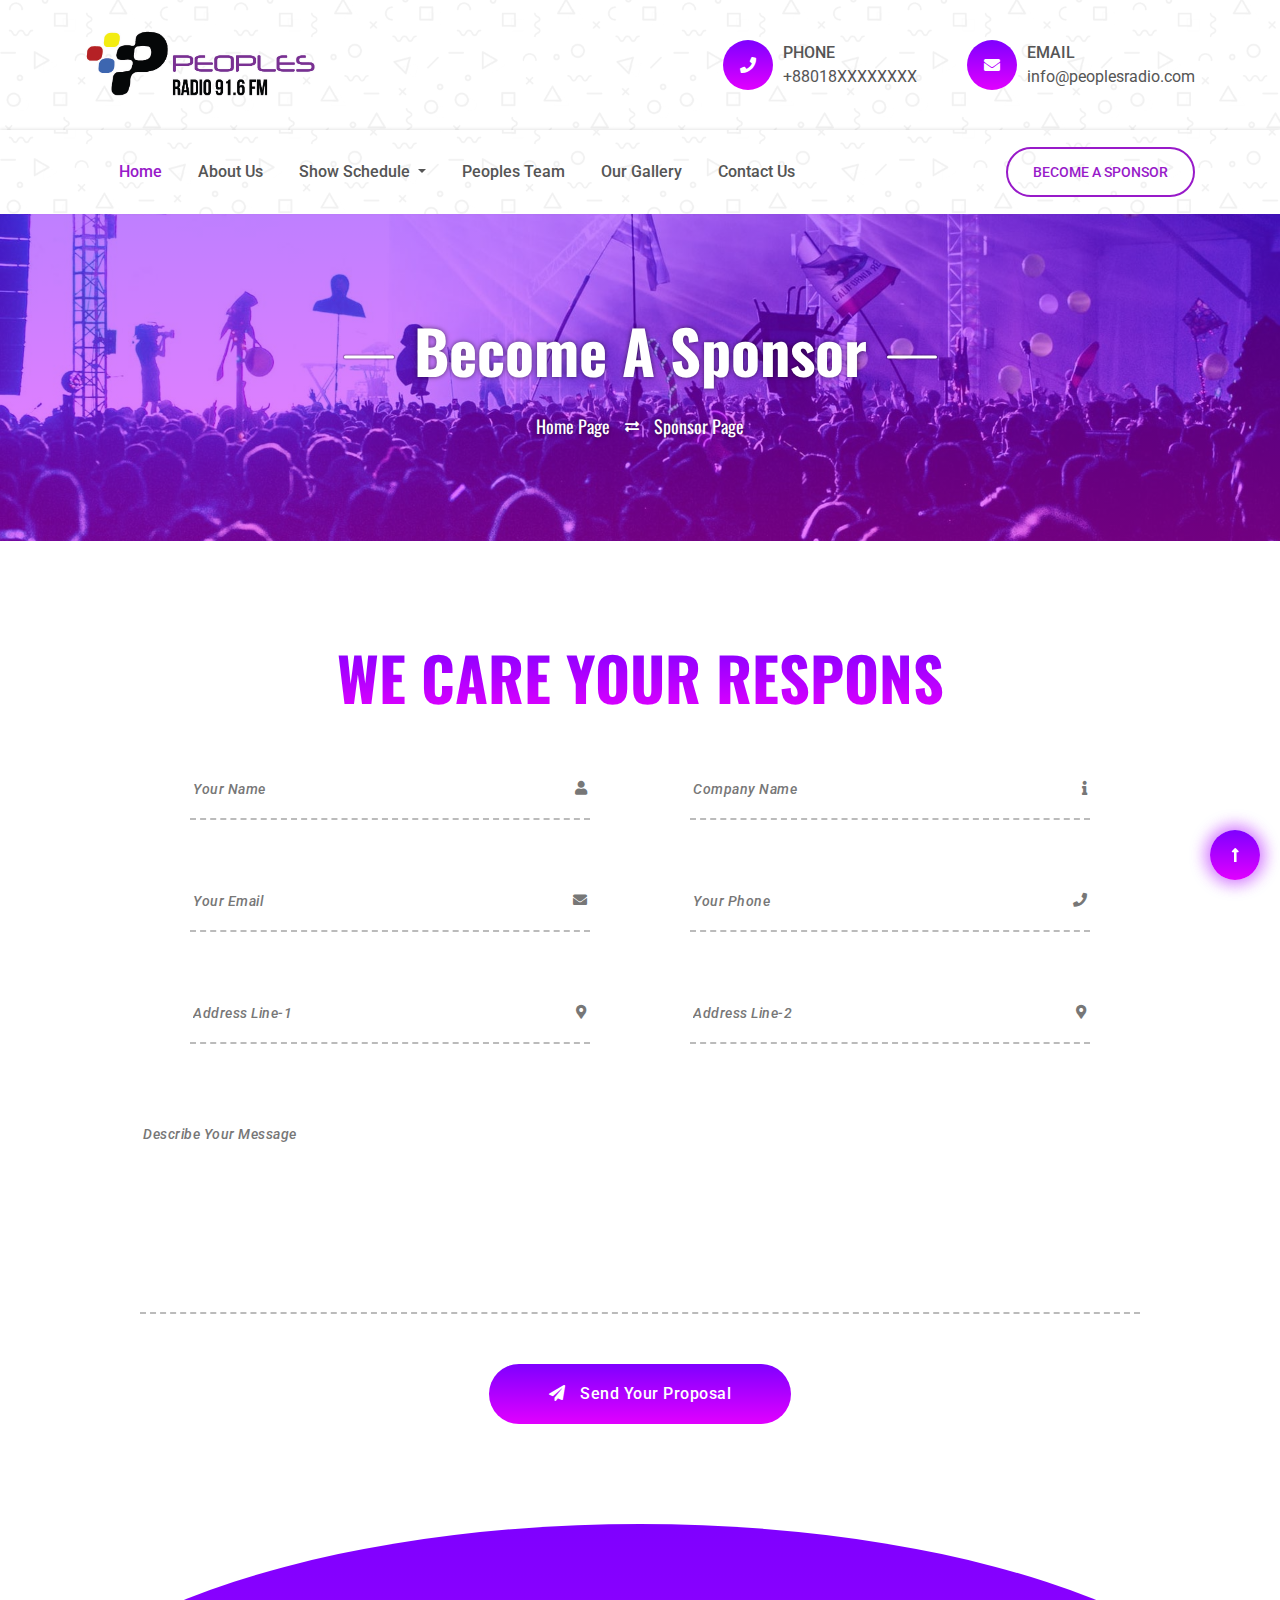
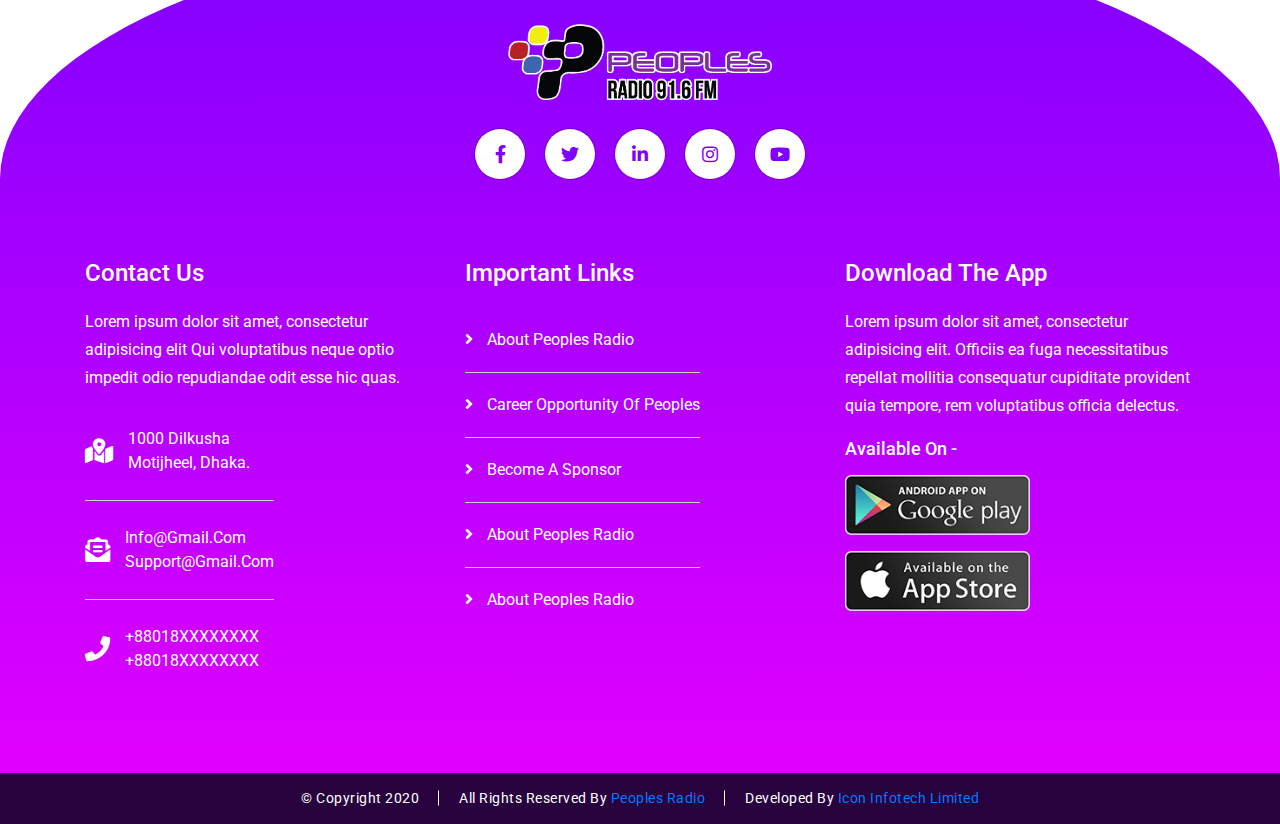
<file: sponsor.html>
<!DOCTYPE html>
<html lang="en">
    <head>
        <meta charset="UTF-8">
        <meta name="viewport" content="width=device-width, initial-scale=1, shrink-to-fit=no">
        <title>Peoples Radio sponsor</title>
        <!--=========================================
                     CSS LINK PART START
        ===========================================-->
        <link rel="icon" href="images/logo-icon.png">
        <link rel="stylesheet" href="css/all.min.css">
        <link rel="stylesheet" href="css/slick.css">
        <link rel="stylesheet" href="css/venobox.min.css">
        <link rel="stylesheet" href="css/style.css">
        <link rel="stylesheet" href="css/responsive.css">
        <link rel="stylesheet" href="css/bootstrap.min.css">
        <!--=========================================
                     CSS LINK PART END
        ===========================================-->
    </head>
    <body>
       <!--=========================================
                    PRELOADER PART START
        ===========================================-->
        <div class="preloader">
            <div class="pre-img">
                <img src="images/brand-logo.png" alt="brand-logo">
            </div>
        </div>
        <!--=========================================
                    PRELOADER PART END
        ===========================================-->
        
        
        <!--=========================================
                   BACK2TOP BUTTON PART START
        ===========================================-->
        <div class="back2top">
            <a href="#"><i class="fas fa-long-arrow-alt-up"></i></a>
        </div>
        <!--=========================================
                   BACK2TOP BUTTON PART END
        ===========================================-->
        
        
        <!--=========================================
                       HEADER PART START
        ===========================================-->
        <header class="header-part">
            <div class="container">
                <div class="row">
                    <div class="col-sm-12 col-md-12 col-lg-12">
                        <div class="header-content">
                            <a href="#"><img src="images/brand-logo.png" alt="brand-logo"></a>
                            <div class="header-parent">
                                <div class="header-child">
                                    <i class="fas fa-phone"></i>
                                    <ul>
                                        <li>phone</li>
                                        <li>+88018XXXXXXXX</li>
                                    </ul>
                                </div>
                                <div class="header-child">
                                    <i class="fas fa-envelope"></i>
                                    <ul>
                                        <li>email</li>
                                        <li>info@peoplesradio.com</li>
                                    </ul>
                                </div>
                            </div>
                        </div>
                    </div>
                </div>
            </div>
        </header>
        <!--=========================================
                       HEADER PART END
        ===========================================-->
        
        
        <!--=========================================
                       MENU PART START
        ===========================================-->
        <nav class="navbar navbar-expand-lg nav-head">
            <div class="container">
                <a class="navbar-brand" href="#"><img src="images/brand-logo.png" alt="brand-logo"></a>
                <button class="navbar-toggler" type="button" data-toggle="collapse" data-target="#navbarSupportedContent" aria-controls="navbarSupportedContent" aria-expanded="false" aria-label="Toggle navigation">
                    <i class="fas fa-bars"></i>
                </button>

                <div class="collapse navbar-collapse nav-respons" id="navbarSupportedContent">
                    <ul class="navbar-nav mr-auto">
                        <li class="nav-item active">
                            <a class="nav-link" href="#">Home <span class="sr-only">(current)</span></a>
                        </li>
                        <li class="nav-item">
                            <a class="nav-link" href="#">About us</a>
                        </li>
                        <li class="nav-item dropdown">
                            <a class="nav-link dropdown-toggle" href="#" id="navbarDropdown" role="button" data-toggle="dropdown" aria-haspopup="true" aria-expanded="false">
                                show schedule
                            </a>
                            <div class="dropdown-menu" aria-labelledby="navbarDropdown">
                                <a class="dropdown-item" href="#">Action</a>
                                <a class="dropdown-item" href="#">Another action</a>
                                <div class="dropdown-divider"></div>
                                <a class="dropdown-item" href="#">Something else here</a>
                            </div>
                        </li>      
                        <li class="nav-item">
                            <a class="nav-link" href="#">peoples team</a>
                        </li>
                        <li class="nav-item">
                            <a class="nav-link" href="#">our gallery</a>
                        </li>
                        <li class="nav-item">
                            <a class="nav-link" href="#">contact us</a>
                        </li>
                    </ul>
                    <div class="sponsor">
                        <a href="sponsor.html">become a sponsor</a>
                    </div>
                </div>
            </div>
        </nav>
        <!--=========================================
                       MENU PART END
        ===========================================-->
        
        
        <!--=========================================
                     SHOW BANNER PART START
        ===========================================-->
        <section class="blog-br-bg">
            <div class="blog-br-oly">
                <div class="container">
                    <div class="row">
                        <div class="col-lg-12">
                            <div class="blog-br-cn">
                                <h1>become a sponsor</h1>
                                <ul>
                                    <li><a href="./index.html">home page</a></li>
                                    <li><i class="fas fa-exchange-alt"></i></li>
                                    <li><a href="./sponsor.html">sponsor page</a></li>
                                </ul>
                            </div>
                        </div>
                    </div>
                </div>
            </div>
        </section>
        <!--=========================================
                      SHOW BANNER PART END
        ===========================================-->
        
        
        <!--=========================================
                      SPONSOR PART START
        ===========================================-->
        <section class="sponsor-part">
            <div class="container">
                <div class="row">
                    <div class="col-lg-12">
                        <div class="sponsor-heading">
                            <h1>we care your respons</h1>
                        </div>
                    </div>
                    <div class="col-lg-12">
                        <form action="" method="">
                            <div class="sponsor-form">
                                <ul>
                                    <li>
                                        <div class="sponsor-input">
                                            <input type="text" placeholder="your name">
                                            <i class="fas fa-user"></i>
                                        </div>
                                        <div class="sponsor-input">
                                            <input type="text" placeholder="company name">
                                            <i class="fas fa-info"></i>
                                        </div>
                                    </li>
                                    <li>
                                        <div class="sponsor-input">
                                            <input type="text" placeholder="your email">
                                            <i class="fas fa-envelope"></i>
                                        </div>
                                        <div class="sponsor-input">
                                            <input type="text" placeholder="your phone">
                                            <i class="fas fa-phone"></i>
                                        </div>
                                    </li>
                                    <li>
                                        <div class="sponsor-input">
                                            <input type="text" placeholder="address line-1">
                                            <i class="fas fa-map-marker-alt"></i>
                                        </div>
                                        <div class="sponsor-input">
                                            <input type="text" placeholder="address line-2">
                                            <i class="fas fa-map-marker-alt"></i>
                                        </div>
                                    </li>
                                    <li>
                                        <textarea placeholder="describe your message"></textarea>
                                    </li>
                                    <li>
                                        <button><i class="fas fa-paper-plane"></i> send your proposal</button>
                                    </li>
                                </ul>
                            </div>
                        </form>
                    </div>
                </div>
            </div>
        </section>
        <!--=========================================
                      SPONSOR PART END
        ===========================================-->
        
        
        <!--=========================================
                      FOOTER PART START
        ===========================================-->
        <section class="footer-part">
            <div class="container">
                <div class="row">
                    <div class="col-lg-12">
                        <div class="footer-logo">
                            <a href="#"><img src="images/brand-logo.png" alt="brand-logo"></a>
                            <ul>
                                <li><a href="#"><i class="fab fa-facebook-f"></i></a></li>
                                <li><a href="#"><i class="fab fa-twitter"></i></a></li>
                                <li><a href="#"><i class="fab fa-linkedin-in"></i></a></li>
                                <li><a href="#"><i class="fab fa-instagram"></i></a></li>
                                <li><a href="#"><i class="fab fa-youtube"></i></a></li>
                            </ul>
                        </div>
                    </div>
                    <div class="col-lg-4 col-md-6">
                        <div class="footer-address">
                            <div class="footer-heading">
                                <h3>contact us</h3>
                                <p>Lorem ipsum dolor sit amet, consectetur adipisicing elit Qui voluptatibus neque optio impedit odio repudiandae odit esse hic quas.</p>
                            </div>
                            <ul>
                                <li>
                                    <i class="fas fa-map-marked-alt"></i>
                                    <p>1000 dilkusha <span>motijheel, dhaka.</span></p>
                                </li>
                                <li>
                                    <i class="fas fa-envelope-open-text"></i>
                                    <p>info@gmail.com <span>support@gmail.com</span></p>
                                </li>
                                <li>
                                    <i class="fas fa-phone"></i>
                                    <p>+88018XXXXXXXX <span>+88018XXXXXXXX</span></p>
                                </li>
                            </ul>
                        </div>
                    </div>
                    <div class="col-lg-4 col-md-6">
                        <div class="footer-link">
                            <div class="footer-heading">
                                <h3>important links</h3>
                            </div>
                            <ul>
                                <li><a href="#"><i class="fas fa-angle-right"></i> about peoples radio</a></li>
                                <li><a href="#"><i class="fas fa-angle-right"></i> career opportunity of peoples</a></li>
                                <li><a href="#"><i class="fas fa-angle-right"></i> become a sponsor</a></li>
                                <li><a href="#"><i class="fas fa-angle-right"></i> about peoples radio</a></li>
                                <li><a href="#"><i class="fas fa-angle-right"></i> about peoples radio</a></li>
                            </ul>
                        </div>
                    </div>
                <div class="col-lg-4 col-md-12">
                    <div class="download-part">
                        <h3>download the app</h3>
                        <p>Lorem ipsum dolor sit amet, consectetur adipisicing elit. Officiis ea fuga necessitatibus repellat mollitia consequatur cupiditate provident quia tempore, rem voluptatibus officia delectus.</p>
                        <ul>
                            <li>available on -</li>
                            <li><a href="#"><img src="images/google.png" alt="google"></a></li>
                            <li><a href="#"><img src="images/app.png" alt="app"></a></li>
                        </ul>
                    </div>
                </div>
                </div>
            </div>
        </section>
        <!--=========================================
                      FOOTER PART END
        ===========================================-->
        
        
        <!--=========================================
                      COPYRIGHT PART START
        ===========================================-->
        <section class="copy-part">
            <div class="container">
                <ul>
                    <li>&copy; copyright 2020</li>
                    <li>all rights reserved by <a href="#">peoples radio</a></li>
                    <li>developed by <a href="#">icon infotech limited</a></li>
                </ul>
            </div>
        </section>
        <!--=========================================
                      COPYRIGHT PART END
        ===========================================-->
        
        
        <!--=========================================
                     JS LINK PART START
        ===========================================-->
        <script src="js/jquery-1.12.4.min.js"></script>
        <script src="js/popper.min.js"></script>
        <script src="js/bootstrap.min.js"></script>
        <script src="js/slick.min.js"></script>
        <script src="js/venobox.min.js"></script>
        <script src="js/main.js"></script>
        <!--=========================================
                     JS LINK PART END
        ===========================================-->
    </body>
</html>
</file>
<file: css/style.css>
/*===================================
        COMMON CSS PART START
====================================*/
@import url('https://fonts.googleapis.com/css?family=Oswald:200,300,400,500,600,700|Raleway:100,200,300,400,500,600,700|Roboto:100,300,400,500,700,900&display=swap');

* {
    margin: 0px;
    padding: 0px;
    outline: 0px;
}


ul,
ol {
    list-style: none;
    display: inline-block;
}

button:focus {
    outline: none !important;
}

h1,
h2,
h3,
h4,
h5,
h6,
p,
ul,
li,
span,
label {
    margin-bottom: 0px !important;
}

html,
body {
    scroll-behavior: smooth;
}
/*===================================
        COMMON CSS PART END
====================================*/


/*===================================
         PRELOADER PART START
====================================*/
.preloader {
    position: fixed;
    top: 0px;
    left: 0px;
    width: 100%;
    height: 100vh;
    background: #fff;
    z-index: 9999;
}

.preloader img {
    width: auto;
    height: 100px;
}

.pre-img {
    position: absolute;
    top: 50%;
    left: 50%;
    transform: translate(-50%, -50%);
}

.finish-load {
    display: none;
}
/*===================================
         PRELOADER PART END
====================================*/


/*===================================
       BACK2TOP BUTTON PART START
====================================*/
.back2top {
    position: fixed;
    bottom: 20px;
    right: 20px;
    z-index: 999;
}

.back2top a i {
    width: 50px;
    height: 50px;
    line-height: 50px;
    text-align: center;
    border-radius: 50%;
    background-image: linear-gradient(#7F00FF, #E100FF);
    box-shadow: 0px 0px 17px 3px rgba(127, 0, 255, 0.35), 0px 0px 17px 3px rgba(225, 0, 255, 0.35);
    color: #fff;
    font-size: 16px;
    animation: mahmud 2.5s linear infinite;
}

@keyframes mahmud {
    0%{
        transform: translateY(-30px);
    }
    50%{
        transform: translateY(0px);
    }
    100% {
        transform: translateY(-30px);
    }
}
/*===================================
       BACK2TOP BUTTON PART END
====================================*/


/*===================================
          HEADER PART START
====================================*/
.header-part {
    background: url(../images/show-bg.png);
    background-repeat: no-repeat;
    background-position: center;
    background-size: cover;
    padding: 30px 0px;
}

.header-content {
    display: flex;
    align-items: center;
    justify-content: space-between;
}

.header-content a img {
    width: auto;
    height: 70px;
    display: inline-block;
}

.header-parent {
    display: flex;
    align-items: center;
    justify-content: center;
}

.header-child {
    display: flex;
    align-items: center;
    justify-content: center;
}

.header-child:first-child {
    margin-right: 50px;
}

.header-child i {
    width: 50px;
    height: 50px;
    line-height: 50px;
    text-align: center;
    border-radius: 50%;
    background-image: linear-gradient(#7F00FF, #E100FF);
    display: inline-block;
    margin-right: 10px;
    color: #fff;
    font-size: 16px;
}

.header-child ul li:first-child {
    color: #555;
    font-size: 16px;
    font-weight: 500;
    font-family: 'Roboto', sans-serif;
    text-transform: uppercase;
}

.header-child ul li:nth-child(2) {
    color: #555;
    font-size: 16px;
    font-weight: 400;
    font-family: 'Roboto', sans-serif;
}
/*===================================
          HEADER PART END
====================================*/


/*===================================
          NAVBAR PART START
====================================*/
.nav-head {
    background: url(../images/show-bg.png);
    background-repeat: no-repeat;
    background-position: center;
    background-size: cover;
    padding: 30px 15px !important;
    box-shadow: 0px -1px 3px 0px rgba(0, 0, 0, 0.1);
}

.menu-fixed {
    position: fixed !important;
    top: 0px;
    left: 0px;
    width: 100%;
    z-index: 999;
    background: -webkit-linear-gradient(#a449ff, #9c5eff);
    box-shadow: 0px 3px 5px 0px rgba(0, 0, 0, 0.15);
}

.menu-fixed ul li a {
    color: #fff !important;
}

.menu-fixed .sponsor a {
    color: #fff !important;
    border: 2px solid #ccc;
}

.menu-fixed .sponsor a:hover {
    background: #981ac9;
    border: 2px solid #981ac9;
}

.menu-fixed .dropdown-menu a {
    color: #555 !important;
}

.navbar-brand img {
    display: none;
}

.nav-link {
    padding: 0px 0px !important;
}

.nav-head ul li {
    padding: 0px 18px;
}

.nav-head ul li a {
    color: #555;
    font-size: 16px;
    font-weight: 500;
    font-family: 'Roboto', sans-serif;
    text-transform: capitalize;
    transition: all linear .3s;
    -webkit-transition: all linear .3s;
    -moz-transition: all linear .3s;
    -ms-transition: all linear .3s;
    -o-transition: all linear .3s;
}

.nav-head ul li a:hover {
    color: #981ac9;
}

.nav-head ul li.active a {
    color: #981ac9;
}

.dropdown-menu {
    top: 52px !important;
}

.sponsor a {
    color: #981ac9;
    font-size: 14px;
    font-weight: 500;
    font-family: 'Roboto', sans-serif;
    text-transform: uppercase;
    padding: 15px 25px;
    border-radius: 50px;
    border: 2px solid #981ac9;
    transition: all linear .3s;
    -webkit-transition: all linear .3s;
    -moz-transition: all linear .3s;
    -ms-transition: all linear .3s;
    -o-transition: all linear .3s;
}

.sponsor a:hover {
    color: #fff;
    background: #981ac9;
    text-decoration: none;
}
/*===================================
          NAVBAR PART END
====================================*/


/*===================================
          BANNER PART START
====================================*/
.banner-part {
    padding: 0px 0px;
    background #fff;
}

.banner-img img {
    width: 100% !important;
    height: auto;
    border-radius: 5px;
}

.banner-part ul li button {
    font-size: 0px;
    border: none;
    background: none;
}

.banner-part ul {
    position: absolute;
    top: 50%;
    right: 100px;
    transform: translateY(-50%);
}

.banner-part ul li {
    width: 10px;
    height: 10px;
    border-radius: 50%;
    border: 2px solid #999;
    margin: 10px 0px;
    padding: 5px !important;
    display: block;
}

.banner-part ul li.slick-active {
    background: #7F00FF;
}
/*===================================
          BANNER PART END
====================================*/


/*===================================
          ABOUT PART START
====================================*/
.about-part {
    background: #fff;
    padding: 120px 0px 0px;
}

.about-left {
    position: relative;
    margin-top: 50px;
}

.about-img:nth-child(1) {
    background: url(../images/about-img-2.jpg);
    background-repeat: no-repeat;
    background-position: center;
    background-size: cover;
    width: 400px;
    height: 400px;
    border-radius: 50%;
    box-shadow: 0px 0px 30px 20px rgba(0, 0, 0, 0.1);
}

.about-img:nth-child(2) {
    background: url(../images/about-img-4.jpg);
    background-repeat: no-repeat;
    background-position: center;
    background-size: cover;
    width: 250px;
    height: 250px;
    border-radius: 50%;
    box-shadow: 0px 0px 30px 20px rgba(0, 0, 0, 0.1);
    border: 8px solid #fff;
    position: absolute;
    bottom: -10px;
    right: 15px;
}

.about-video {
    position: absolute;
    top: 0px;
    left: 0px;
    width: 100%;
    height: 100%;
    background: rgba(0, 0, 0, 0.47);
    border-radius: 50%;
}

.about-video a i {
    width: 55px;
    height: 55px;
    line-height: 55px;
    text-align: center;
    border-radius: 50%;
    background: -webkit-linear-gradient(#7F00FF, #E100FF);
    color: #fff;
    font-size: 16px;
    text-shadow: 1px 3px 0px rgba(0, 0, 0, 0.2);
    position: absolute;
    top: 50%;
    left: 50%;
    transform: translate(-50%, -50%);
    animation: miron 2s linear infinite;
}

@keyframes miron {
    0%{
        box-shadow: 0px 0px 0px 0px rgba(225, 0, 255, 0.7), 0px 0px 0px 0px rgba(127, 0, 255, 0.7);
    }
    30%{
        box-shadow: 0px 0px 0px 20px rgba(255, 127, 0, 0.0), 0px 0px 0px 0px rgba(127, 0, 255, 0.7);
    }
    60%{
        box-shadow: 0px 0px 0px 20px rgba(255, 127, 0, 0.0), 0px 0px 0px 15px rgba(255, 127, 0, 0.0);
    }
    100%{
        box-shadow: 0px 0px 0px 0px rgba(255, 127, 0, 0.0), 0px 0px 0px 15px rgba(255, 127, 0, 0.0);
    }
}

.about-heading {
    margin-left: 50px;
}

.about-heading h2 {
    color: #292b34;
    font-size: 25px;
    font-weight: 400;
    font-family: 'Oswald', sans-serif;
    text-transform: capitalize;
    margin-bottom: 50px !important;
}

.about-heading h2 span {
    font-size: 60px;
    font-weight: 500;
    background: -webkit-linear-gradient(#7F00FF, #E100FF);
    -webkit-background-clip: text;
    -webkit-text-fill-color: transparent;
}

.about-heading p {
    color: #555;
    font-size: 16px;
    font-weight: 400;
    font-family: 'Roboto', sans-serif;
    line-height: 28px;
    margin-bottom: 30px !important;
}

.about-ceo {
    display: flex;
    align-items: center;
    margin-left: 50px;
    margin-top: 35px;
}

.about-ceo h3 {
    color: #292b34;
    font-size: 22px;
    font-weight: 500;
    font-family: 'Roboto', sans-serif;
    text-transform: capitalize;
    margin-right: 30px;
    position: relative;
}

.about-ceo h3:after {
    position: absolute;
    content: "";
    top: 50%;
    left: -50px;
    transform: translateY(-50%);
    width: 40px;
    height: 3px;
    border-radius: 30px;
    background-image: linear-gradient(#7F00FF, #E100FF);
}

.about-ceo a img {
    width: auto;
    height: 40px;
    margin-right: 15px;
}

.about-ceo ul {
    text-align: center;
}

.about-ceo ul li {
    color: #292b34;
    font-size: 18px;
    font-weight: 400;
    font-family: 'Roboto', sans-serif;
    text-transform: capitalize;
}

.about-ceo ul li:nth-child(2) {
    font-size: 16px;
    letter-spacing: 0.5px;
    text-transform: uppercase;
}
/*===================================
          ABOUT PART END
====================================*/


/*===================================
          SHOW PART START
====================================*/
.show-part {
    background: #fff;
    padding: 125px 0px 0px;
}

.show-heading {
    text-align: center;
    margin-bottom: 55px;
}

.show-heading h2 {
    color: #292b34;
    font-size: 35px;
    font-weight: 400;
    font-family: 'Oswald', sans-serif;
    text-transform: capitalize;
    position: relative;
}

.show-heading h2:after {
    position: absolute;
    content: "";
    top: -10px;
    left: 45%;
    transform: translateX(-50%);
    width: 50px;
    height: 3px;
    border-radius: 30px;
    background-image: linear-gradient(#7F00FF, #E100FF);
}

.show-heading h2:before {
    position: absolute;
    content: "";
    bottom: -20px;
    left: 55%;
    transform: translateX(-50%);
    width: 50px;
    height: 3px;
    border-radius: 30px;
    background-image: linear-gradient(#7F00FF, #E100FF);
}

.show-parent {
    display: flex;
    align-items: center;
    justify-content: space-between;
    flex-wrap: wrap;
}

.show-child {
    width: 245px;
    margin: 25px 15px;
    text-align: center;
}

.show-img {
    position: relative;
    overflow: hidden;
    border-radius: 5px;
}

.show-child img {
    width: 100%;
    height: auto;
    border-radius: 5px;
    transition: all linear .3s;
    -webkit-transition: all linear .3s;
    -moz-transition: all linear .3s;
    -ms-transition: all linear .3s;
    -o-transition: all linear .3s;
}

.show-child:hover img {
    transform: scale(1.1);
}

.show-overlay {
    position: absolute;
    top: 0px;
    left: 0px;
    width: 100%;
    height: 100%;
    border-radius: 5px;
    background-image: linear-gradient(rgba(127, 0, 255, 0.5), rgba(225, 0, 255, 0.5));
}

.show-child:hover .show-overlay {
    background-image: linear-gradient(rgba(127, 0, 255, 0.8), rgba(225, 0, 255, 0.8));
}

.show-cover {
    position: absolute;
    top: 50%;
    left: 50%;
    transform: translate(-50%, -50%);
    text-align: center;
    width: 150px;
}

.show-cover p {
    color: #fff;
    font-size: 18px;
    font-weight: 400;
    font-family: 'Oswald', sans-serif;
}

.show-cover h3 {
    color: #fff;
    font-size: 22px;
    font-weight: 400;
    font-family: 'Oswald', sans-serif;
    text-transform: capitalize;
    margin-top: 5px;
}

.show-child h4 {
    color: #292b34;
    font-size: 20px;
    font-weight: 400;
    font-family: 'Oswald', sans-serif;
    text-transform: capitalize;
    margin-top: 10px;
    letter-spacing: 0.5px;
}

.show-btn {
    text-align: center;
    margin-top: 40px;
}

.show-btn a {
    color: #fff;
    font-size: 18px;
    font-weight: 400;
    font-family: 'Oswald', sans-serif;
    text-transform: capitalize;
    padding: 12px 40px;
    border-radius: 30px;
    display: inline-block;
    background: #7F00FF;
    box-shadow: 0px 3px 0px 0px #E100FF;
    position: relative;
    z-index: 1;
    transition: all linear .3s;
    -webkit-transition: all linear .3s;
    -moz-transition: all linear .3s;
    -ms-transition: all linear .3s;
    -o-transition: all linear .3s;
}

.show-btn a:hover {
    color: #fff;
}

.show-btn a::after {
    position: absolute;
    content: "";
    top: 0px;
    left: 0px;
    width: 100%;
    height: 100%;
    border-radius: 30px;
    transform: scaleX(0);
    background-image: linear-gradient(#E100FF, #7F00FF);
    color: #fff;
    z-index: -1;
    transition: all linear .3s;
    -webkit-transition: all linear .3s;
    -moz-transition: all linear .3s;
    -ms-transition: all linear .3s;
    -o-transition: all linear .3s;
}

.show-btn a:hover::after {
    transform: scaleX(1);
}

.show-btn a:hover {
    text-decoration: none;
}
/*===================================
          SHOW PART END
====================================*/


/*===================================
          TEAM PART START
====================================*/
.team-part {
    background: #fff;
    padding: 135px 0px 0px;
}

.team-heading {
    text-align: center;
    margin-bottom: 55px;
}

.team-heading h2 {
    color: #292b34;
    font-size: 35px;
    font-weight: 400;
    font-family: 'Oswald', sans-serif;
    text-transform: capitalize;
    position: relative;
}

.team-heading h2:after {
    position: absolute;
    content: "";
    top: -10px;
    left: 45%;
    transform: translateX(-50%);
    width: 50px;
    height: 3px;
    border-radius: 30px;
    background-image: linear-gradient(#7F00FF, #E100FF);
}

.team-heading h2:before {
    position: absolute;
    content: "";
    bottom: -20px;
    left: 55%;
    transform: translateX(-50%);
    width: 50px;
    height: 3px;
    border-radius: 30px;
    background-image: linear-gradient(#7F00FF, #E100FF);
}

.team-child {
    width: 250px;
    height: auto;
    margin: 0px 15px;
}

.team-img {
    position: relative;
    overflow: hidden;
    border-radius: 5px;
}

.team-child img {
    width: 100%;
    height: auto;
    border-radius: 5px;
    transition: all linear .3s;
    -webkit-transition: all linear .3s;
    -moz-transition: all linear .3s;
    -ms-transition: all linear .3s;
    -o-transition: all linear .3s;
}

.team-child:hover img {
    transform: scale(1.1);
}

.team-overlay {
    position: absolute;
    bottom: 0px;
    left: 0px;
    width: 100%;
    height: 0%;
    border-radius: 5px;
    background-image: linear-gradient(rgba(225, 0, 255, 0.1), #7F00FF);
    visibility: hidden;
    opacity: 0;
    transition: all linear .3s;
    -webkit-transition: all linear .3s;
    -moz-transition: all linear .3s;
    -ms-transition: all linear .3s;
    -o-transition: all linear .3s;
}

.team-child:hover .team-overlay {
    visibility: visible;
    opacity: 1;
    height: 100%;
}

.team-cover {
    position: absolute;
    bottom: 30px;
    left: 50%;
    transform: translateX(-50%);
    text-align: center;
    width: 170px;
}

.team-cover img {
    width: 100px;
    height: 100px;
    border-radius: 50%;
    border: 5px solid #fff;
    margin: 0 auto 30px;
}

.team-icon a i {
    color: #fff;
    font-size: 16px;
    width: 45px;
    height: 45px;
    line-height: 45px;
    text-align: center;
    border-radius: 50%;
    margin: 0px 3px;
    background-image: linear-gradient(#7F00FF, #E100FF);
    box-shadow: 0px 0px 1px 1px rgba(0, 0, 0, 0.2);
    transition: all linear .3s;
    -webkit-transition: all linear .3s;
    -moz-transition: all linear .3s;
    -ms-transition: all linear .3s;
    -o-transition: all linear .3s;
}

.team-icon a i:hover {
    background: #fff;
    color: #7F00FF;
}

.team-name {
    text-align: center;
    margin-top: 10px;
}

.team-name h4 {
    color: #292b34;
    font-size: 22px;
    font-weight: 400;
    font-family: 'Oswald', sans-serif;
    text-transform: capitalize;
    letter-spacing: 0.5px;
}

.team-name p {
    color: #555;
    font-size: 18px;
    font-weight: 400;
    font-family: 'Oswald', sans-serif;
    text-transform: capitalize;
    letter-spacing: 0.5px;
    margin-top: 5px;
}

.team-parent ul {
    position: absolute;
    bottom: -70px;
    left: 50%;
    transform: translateX(-50%);
}

.team-parent ul li button {
    font-size: 0px;
    border: none;
    background: none;
}

.team-parent ul li {
    width: 12px;
    height: 12px;
    border: 2px solid #7F00FF;
    border-radius: 50%;
    background: #fff;
    margin: 0px 10px;
    display: inline-block;
    cursor: pointer;
}

.team-parent ul li.slick-active {
    width: 20px;
    height: 12px;
    border-radius: 30px;
    background-image: linear-gradient(#7F00FF, #E100FF);
}
/*===================================
          TEAM PART END
====================================*/


/*===================================
          AUDIO PART START
====================================*/
.audio-part {
    background: url(../images/audio-img.jpg);
    background-repeat: no-repeat;
    background-position: center;
    background-size: cover;
    margin-top: 175px;
}

.audio-overlay {
    background-image: linear-gradient(rgba(127, 0, 255, 0.8), rgba(225, 0, 255, 0.8));
    padding: 60px 0px;
}

.audio-parent {
    display: flex;
    align-items: center;
    justify-content: space-around;
}

.audio-img img {
    width: auto;
    height: 300px;
    animation: hasan 2.5s linear infinite;
}

@keyframes hasan {
    0% {
        transform: translateY(-30px);
    }50% {
        transform: translateY(0px);
    }100% {
        transform: translateY(-30px);
    }
}

.audio-child {
    display: flex;
    align-items: center;
}

.audio-content {
    margin-left: 30px;
}

.audio-content h3 {
    color: #fff;
    font-size: 50px;
    font-weight: 400;
    font-family: 'Oswald', sans-serif;
    text-transform: capitalize;
    letter-spacing: 0.5px;
}

.audio-content p {
    color: #fff;
    font-size: 35px;
    font-weight: 400;
    font-family: 'Oswald', sans-serif;
    text-transform: capitalize;
    letter-spacing: 0.5px;
    margin-top: 6px;
}

.audio-content p span {
    font-size: 25px;
    text-transform: lowercase;
    margin-left: 3px;
}

.audio-child .button i {
    display: block;
    color: #fff;
    font-size: 26px;
    width: 90px;
    height: 90px;
    line-height: 85px;
    text-align: center;
    border-radius: 50px;
    border: 4px solid #fff;
    cursor: pointer;
    text-shadow: 3px 4px 0px rgba(0, 0, 0, 0.2);
}

.audio-child .button i {
    transition: 0.2s ease all;
}
/*===================================
          AUDIO PART END
====================================*/


/*===================================
          GALLERY PART START
====================================*/
.gallery-part {
    background: #fff;
    padding: 135px 0px 0px;
}

.gallery-heading {
    text-align: center;
    margin-bottom: 55px;
}

.gallery-heading h2 {
    color: #292b34;
    font-size: 35px;
    font-weight: 400;
    font-family: 'Oswald', sans-serif;
    text-transform: capitalize;
    position: relative;
}

.gallery-heading h2:after {
    position: absolute;
    content: "";
    top: -10px;
    left: 45%;
    transform: translateX(-50%);
    width: 50px;
    height: 3px;
    border-radius: 30px;
    background-image: linear-gradient(#7F00FF, #E100FF);
}

.gallery-heading h2:before {
    position: absolute;
    content: "";
    bottom: -20px;
    left: 55%;
    transform: translateX(-50%);
    width: 50px;
    height: 3px;
    border-radius: 30px;
    background-image: linear-gradient(#7F00FF, #E100FF);
}

.big-img {
    position: relative;
    margin-bottom: 30px;
    overflow: hidden;
    border-radius: 5px;
}

.big-img img {
    width: 100%;
    height: 360px;
    border-radius: 5px;
    transition: all linear .3s;
    -webkit-transition: all linear .3s;
    -moz-transition: all linear .3s;
    -ms-transition: all linear .3s;
    -o-transition: all linear .3s;
}

.small-img {
    position: relative;
    margin-bottom: 30px;
    overflow: hidden;
    border-radius: 5px;
}

.small-img  img {
    width: 100%;
    height: 270px;
    border-radius: 5px;
    transition: all linear .3s;
    -webkit-transition: all linear .3s;
    -moz-transition: all linear .3s;
    -ms-transition: all linear .3s;
    -o-transition: all linear .3s;
}

.big-img:hover img ,
.small-img:hover img {
    transform: scale(1.08);
}

.img-overlay {
    position: absolute;
    top: 0px;
    left: 0px;
    width: 100%;
    height: 100%;
    border-radius: 5px;
    background-image: linear-gradient(rgba(127, 0, 255, 0.5), rgba(225, 0, 255, 0.5));
    transform: scale(0);
    transition: all linear .3s;
    -webkit-transition: all linear .3s;
    -moz-transition: all linear .3s;
    -ms-transition: all linear .3s;
    -o-transition: all linear .3s;
}

.big-img:hover .img-overlay,
.small-img:hover .img-overlay {
    transform: scale(1);
}

.img-overlay a i {
    position: absolute;
    top: 50%;
    left: 50%;
    transform: translate(-50%, -50%);
    color: #fff;
    font-size: 18px;
    width: 50px;
    height: 50px;
    line-height: 50px;
    text-align: center;
    border-radius: 50%;
    background-image: linear-gradient(#7F00FF, #E100FF);
    box-shadow: 0px 0px 1px 1px rgba(0, 0, 0, 0.2);
    transition: all linear .3s;
    -webkit-transition: all linear .3s;
    -moz-transition: all linear .3s;
    -ms-transition: all linear .3s;
    -o-transition: all linear .3s;
}

.img-overlay a i:hover {
    background: #fff;
    color: #7F00FF;
}

.gallery-btn {
    text-align: center;
    margin-top: 40px;
}

.gallery-btn a {
    color: #fff;
    font-size: 18px;
    font-weight: 400;
    font-family: 'Oswald', sans-serif;
    text-transform: capitalize;
    padding: 12px 40px;
    border-radius: 30px;
    display: inline-block;
    background: #7F00FF;
    box-shadow: 0px 3px 0px 0px #E100FF;
    position: relative;
    z-index: 1;
    transition: all linear .3s;
    -webkit-transition: all linear .3s;
    -moz-transition: all linear .3s;
    -ms-transition: all linear .3s;
    -o-transition: all linear .3s;
}

.gallery-btn a:hover {
    color: #fff;
}

.gallery-btn a::after {
    position: absolute;
    content: "";
    top: 0px;
    left: 0px;
    width: 100%;
    height: 100%;
    border-radius: 30px;
    transform: scaleX(0);
    background-image: linear-gradient(#E100FF, #7F00FF);
    color: #fff;
    z-index: -1;
    transition: all linear .3s;
    -webkit-transition: all linear .3s;
    -moz-transition: all linear .3s;
    -ms-transition: all linear .3s;
    -o-transition: all linear .3s;
}

.gallery-btn a:hover::after {
    transform: scaleX(1);
}

.gallery-btn a:hover {
    text-decoration: none;
}
/*===================================
          GALLERY PART END
====================================*/


/*===================================
          FUTURE PART START
====================================*/
.future-part {
    background: #fff;
    padding: 130px 0px 0px;
}

.future-heading {
    text-align: center;
    margin-bottom: 55px;
}

.future-heading h2 {
    color: #292b34;
    font-size: 35px;
    font-weight: 400;
    font-family: 'Oswald', sans-serif;
    text-transform: capitalize;
    position: relative;
}

.future-heading h2:after {
    position: absolute;
    content: "";
    top: -10px;
    left: 45%;
    transform: translateX(-50%);
    width: 50px;
    height: 3px;
    border-radius: 30px;
    background-image: linear-gradient(#7F00FF, #E100FF);
}

.future-heading h2:before {
    position: absolute;
    content: "";
    bottom: -20px;
    left: 55%;
    transform: translateX(-50%);
    width: 50px;
    height: 3px;
    border-radius: 30px;
    background-image: linear-gradient(#7F00FF, #E100FF);
}

.future-child {
    display: flex !important;
    align-items: center;
    padding: 30px;
}

.future-child img {
    width: 250px;
    height: 250px;
    border-radius: 5px;
}

.future-content {
    margin-left: 30px;
}

.future-content p {
    color: #555;
    font-size: 16px;
    font-weight: 400;
    font-family: 'Roboto', sans-serif;
    letter-spacing: 0.5px;
    line-height: 28px;
}

.future-content h3 {
    color: #555;
    font-size: 18px;
    font-weight: 500;
    font-family: 'Roboto', sans-serif;
    text-transform: capitalize;
    letter-spacing: 0.5px;
    margin-top: 20px;
}

.future-content h3 span {
    color: #555;
    font-size: 16px;
    font-weight: 400;
    font-family: 'Oswald', sans-serif;
    text-transform: capitalize;
    letter-spacing: 0.5px;
    margin-left: 5px;
}

.future-content ul {
    display: flex;
    align-items: center;
    margin-top: 10px;
}

.future-content ul li {
    margin-right: 10px;
}

.future-content ul li a i {
    color: #7F00FF;
    font-size: 14px;
    width: 40px;
    height: 40px;
    line-height: 40px;
    text-align: center;
    border-radius: 50%;
    background: #fff;
    box-shadow: 0px 0px 1px 1px rgba(0, 0, 0, 0.2);
    transition: all linear .3s;
    -webkit-transition: all linear .3s;
    -moz-transition: all linear .3s;
    -ms-transition: all linear .3s;
    -o-transition: all linear .3s;
}

.future-content ul li a i:hover {
    color: #fff;
    background-image: linear-gradient(#7F00FF, #E100FF);
}

.future-parent ul li button {
    display: none;
}

.future-parent .dandik{
    position: absolute;
    bottom: 60px;
    right: 45px;
    color: #7F00FF;
    font-size: 16px;
    width: 50px;
    height: 35px;
    line-height: 35px;
    text-align: center;
    border-radius: 5px;
    background: #fff;
    box-shadow: 0px 0px 1px 1px rgba(0, 0, 0, 0.2);
    cursor: pointer;
    z-index: 1;
    transition: all linear .3s;
    -webkit-transition: all linear .3s;
    -moz-transition: all linear .3s;
    -ms-transition: all linear .3s;
    -o-transition: all linear .3s;
}

.future-parent .bamdik{
    position: absolute;
    bottom: 60px;
    right: 105px;
    color: #7F00FF;
    font-size: 16px;
    width: 50px;
    height: 35px;
    line-height: 35px;
    text-align: center;
    border-radius: 5px;
    background: #fff;
    box-shadow: 0px 0px 1px 1px rgba(0, 0, 0, 0.2);
    cursor: pointer;
    z-index: 1;
    transition: all linear .3s;
    -webkit-transition: all linear .3s;
    -moz-transition: all linear .3s;
    -ms-transition: all linear .3s;
    -o-transition: all linear .3s;
}

.future-parent .dandik:hover,
.future-parent .bamdik:hover{
    color: #fff;
    background-image: linear-gradient(#7F00FF, #E100FF);
}
/*===================================
          FUTURE PART END
====================================*/


/*===================================
          BLOG PART START
====================================*/
.blog-part {
    background: #fff;
    padding: 80px 0px 120px;
}

.blog-heading {
    text-align: center;
    margin-bottom: 55px;
}

.blog-heading h2 {
    color: #292b34;
    font-size: 35px;
    font-weight: 400;
    font-family: 'Oswald', sans-serif;
    text-transform: capitalize;
    position: relative;
}

.blog-heading h2:after {
    position: absolute;
    content: "";
    top: -10px;
    left: 45%;
    transform: translateX(-50%);
    width: 50px;
    height: 3px;
    border-radius: 30px;
    background-image: linear-gradient(#7F00FF, #E100FF);
}

.blog-heading h2:before {
    position: absolute;
    content: "";
    bottom: -20px;
    left: 55%;
    transform: translateX(-50%);
    width: 50px;
    height: 3px;
    border-radius: 30px;
    background-image: linear-gradient(#7F00FF, #E100FF);
}

.blog-card {
    position: relative;
    overflow: hidden;
    border-radius: 5px;
}

.blog-card img {
    width: 100%;
    height: auto;
    border-radius: 5px;
    transition: all linear .3s;
    -webkit-transition: all linear .3s;
    -moz-transition: all linear .3s;
    -ms-transition: all linear .3s;
    -o-transition: all linear .3s;
}

.blog-card:hover img {
    transform: scale(1.08);
}

.blog-overlay {
    position: absolute;
    bottom: 0px;
    left: 0px;
    width: 100%;
    height: 100%;
    border-radius: 5px;
    padding: 30px;
    background-image: linear-gradient(to top, rgba(127, 0, 255, 0.5), rgba(225, 0, 255, 0.1));
}

.blog-card:hover .blog-overlay {
    background-image: linear-gradient(to top, rgba(127, 0, 255, 0.7), rgba(225, 0, 255, 0.3));
}

.blog-overlay h3 {
    color: #fff;
    font-size: 16px;
    font-weight: 400;
    font-family: 'Oswald', sans-serif;
    text-transform: uppercase;
    letter-spacing: 0.3px;
}

.blog-overlay h4 {
    color: #fff;
    font-size: 26px;
    font-weight: 400;
    font-family: 'Oswald', sans-serif;
    text-transform: capitalize;
    position: absolute;
    bottom: 100px;
    left: 30px;
    right: 30px;
}

.blog-overlay a {
    color: #fff;
    font-size: 16px;
    font-weight: 400;
    font-family: 'Oswald', sans-serif;
    padding: 8px 25px;
    border-radius: 50px;
    border: 2px solid #a449ff;
    text-transform: capitalize;
    position: absolute;
    bottom: 30px;
    left: 30px;
}

.blog-card:hover .blog-overlay a {
    color: #a449ff;
    background: #fff;
    border: 2px solid #fff;
}

.blog-btn {
    text-align: center;
    margin-top: 50px;
}

.blog-btn a {
    color: #fff;
    font-size: 18px;
    font-weight: 400;
    font-family: 'Oswald', sans-serif;
    text-transform: capitalize;
    padding: 12px 40px;
    border-radius: 30px;
    display: inline-block;
    background: #7F00FF;
    box-shadow: 0px 3px 0px 0px #E100FF;
    position: relative;
    z-index: 1;
    transition: all linear .3s;
    -webkit-transition: all linear .3s;
    -moz-transition: all linear .3s;
    -ms-transition: all linear .3s;
    -o-transition: all linear .3s;
}

.blog-btn a:hover {
    color: #fff;
}

.blog-btn a::after {
    position: absolute;
    content: "";
    top: 0px;
    left: 0px;
    width: 100%;
    height: 100%;
    border-radius: 30px;
    transform: scaleX(0);
    background-image: linear-gradient(#E100FF, #7F00FF);
    color: #fff;
    z-index: -1;
    transition: all linear .3s;
    -webkit-transition: all linear .3s;
    -moz-transition: all linear .3s;
    -ms-transition: all linear .3s;
    -o-transition: all linear .3s;
}

.blog-btn a:hover::after {
    transform: scaleX(1);
}

.blog-btn a:hover {
    text-decoration: none;
}
/*===================================
          BLOG PART END
====================================*/


/*===================================
          FOOTER PART START
====================================*/
.footer-part {
    padding: 100px 0px 100px;
    background-image: linear-gradient(#7F00FF, #E100FF);
    border-radius: 50% 50% 0px 0px / 30%;
}

.footer-logo {
    text-align: center;
    margin-bottom: 80px;
}

.footer-logo a img {
    width: auto;
    height: 80px;
    display: inline-block;
    margin-bottom: 25px;
}

.footer-logo ul {
    display: flex;
    align-items: center;
    justify-content: center;
}

.footer-logo ul li {
    margin: 0px 10px;
}

.footer-logo ul li a i {
    color: #7F00FF;
    font-size: 18px;
    width: 50px;
    height: 50px;
    line-height: 50px;
    text-align: center;
    border-radius: 50%;
    background: #fff;
    box-shadow: 0px 0px 1px 1px rgba(0, 0, 0, 0.2);
    transition: all linear .3s;
    -webkit-transition: all linear .3s;
    -moz-transition: all linear .3s;
    -ms-transition: all linear .3s;
    -o-transition: all linear .3s;
}

.footer-logo ul li a i:hover {
    color: #fff;
    background-image: linear-gradient(#7F00FF, #E100FF);
}

.footer-heading h3 {
    color: #fff;
    font-size: 24px;
    font-weight: 500;
    font-family: 'Roboto', sans-serif;
    text-transform: capitalize;
}

.footer-heading p {
    color: #fff;
    font-size: 16px;
    font-weight: 400;
    font-family: 'Roboto', sans-serif;
    line-height: 28px;
    margin-top: 20px;
}

.footer-address ul {
    margin-top: 10px;
}

.footer-address ul li {
    display: flex;
    align-items: center;
    padding: 25px 0px !important;
    border-bottom: 1px solid #ccc;
}

.footer-address ul li:last-child {
    border-bottom: none;
    padding-bottom: 0px !important;
}

.footer-address ul li i {
    color: #fff;
    font-size: 25px;
    margin-right: 15px;
}

.footer-address ul li p {
    color: #fff;
    font-size: 16px;
    font-weight: 400;
    font-family: 'Roboto', sans-serif;
    text-transform: capitalize;
}

.footer-address ul li p span {
    display: block;
}

.footer-link ul {
    margin-top: 20px;
}

.footer-link ul li {
    padding: 20px 0px !important;
    border-bottom: 1px solid #ccc;
}

.footer-link ul li:last-child {
    padding-bottom: 0px !important;
    border-bottom: none;
}

.footer-link ul li a {
    color: #fff;
    font-size: 16px;
    font-weight: 400;
    font-family: 'Roboto', sans-serif;
    text-transform: capitalize;
}

.footer-link ul li a i {
    color: #fff;
    font-size: 16px;
    margin-right: 10px;
}

.footer-link ul li a:hover {
    text-decoration: underline !important;
}

.download-part h3 {
    color: #fff;
    font-size: 24px;
    font-weight: 500;
    font-family: 'Roboto', sans-serif;
    text-transform: capitalize;
}

.download-part p {
    color: #fff;
    font-size: 16px;
    font-weight: 400;
    font-family: 'Roboto', sans-serif;
    line-height: 28px;
    margin-top: 20px;
}

.download-part ul {
    margin-top: 15px;
}

.download-part ul li:nth-child(1) {
    color: #fff;
    font-size: 18px;
    font-weight: 500;
    font-family: 'Roboto', sans-serif;
    text-transform: capitalize;
    margin-bottom: 5px !important;
}

.download-part ul li a img {
    width: auto;
    height: 60px;
    margin: 8px 0px;
}
/*===================================
          FOOTER PART END
====================================*/


/*===================================
         COPYRIGHT PART START
====================================*/
.copy-part {
    background: #27023e;
    padding: 15px 0px;
}

.copy-part ul {
    display: flex;
    align-items: center;
    justify-content: center;
}

.copy-part ul li {
    color: #fff;
    font-size: 14px;
    font-weight: 400;
    font-family: 'Roboto', sans-serif;
    text-transform: capitalize;
    padding: 0px 20px;
    letter-spacing: 0.5px;
    position: relative;
}

.copy-part ul li::after {
    position: absolute;
    content: "";
    top: 50%;
    right: 0px;
    transform: translateY(-50%);
    width: 1px;
    height: 15px;
    background: #fff;
}

.copy-part ul li:last-child::after {
    display: none;
}
/*===================================
          COPYRIGHT PART END
====================================*/





/*===================================
        SHOW AUDIO PART START
====================================*/
.inner-show-part {
    padding: 100px 0px 0px;
}

.show-audio-part {
    background: url(../images/audio-img.jpg);
    background-repeat: no-repeat;
    background-position: center;
    background-size: cover;
    margin: 120px 0px;
} 
/*===================================
        SHOW AUDIO PART END
====================================*/


/*===================================
      INNER GALLERY PART START
====================================*/
.inner-gallery-part {
    background: #fff;
    padding: 120px 0px;
}

.inner-gallery-heading {
    text-align: center;
    margin-bottom: 55px;
}

.inner-gallery-heading h2 {
    color: #292b34;
    font-size: 35px;
    font-weight: 400;
    font-family: 'Oswald', sans-serif;
    text-transform: capitalize;
}

.inner-gallery-heading ul {
    display: flex;
    align-items: center;
    justify-content: center;
    margin-bottom: 40px !important;
}

.inner-gallery-heading ul li a {
    color: #981ac9;
    font-size: 20px;
    font-weight: 500;
    font-family: 'Roboto', sans-serif;
    text-transform: capitalize;
    display: inline-block;
    padding: 12px 35px;
    border-radius: 50px;
    border: 2px solid #981ac9;
    border-style: dashed;
    transition: all linear .3s;
    -webkit-transition: all linear .3s;
    -moz-transition: all linear .3s;
    -ms-transition: all linear .3s;
    -o-transition: all linear .3s;
}

.inner-gallery-heading ul li a:hover {
    color: #fff;
    background: #981ac9;
    border-style: solid;
    text-decoration: none;
}

.inner-gallery-heading ul li i {
    color: #555;
    font-size: 18px;
    margin: 0px 15px;
}
/*===================================
        INNER GALLERY PART END
====================================*/


/*===================================
        BLOG BANNER PART START
====================================*/
.blog-br-bg {
    background: url(../images/blog-list-banner.jpg);
    background-repeat: no-repeat;
    background-position: center;
    background-size: cover;
}

.blog-br-oly {
    padding: 100px 0px;
    background-image: linear-gradient(rgba(127, 0, 255, 0.5), rgba(225, 0, 255, 0.5));
}

.blog-br-cn {
    text-align: center;
}

.blog-br-cn h1 {
    color: #fff;
    font-size: 60px;
    font-weight: 700;
    font-family: 'Oswald', sans-serif;
    text-transform: capitalize;
    text-shadow: 0px 0px 5px rgba(0, 0, 0, 0.6);
    position: relative;
    display: inline-block;
}

.blog-br-cn h1:after {
    position: absolute;
    content: "";
    top: 60%;
    right: -70px;
    transform: translateY(-50%);
    width: 50px;
    height: 3px;
    border-radius: 30px;
    background: #fff;
    box-shadow: 0px 0px 1px 1px rgba(0, 0, 0, 0.3);
}

.blog-br-cn h1:before {
    position: absolute;
    content: "";
    top: 60%;
    left: -70px;
    transform: translateY(-50%);
    width: 50px;
    height: 3px;
    border-radius: 30px;
    background: #fff;
    box-shadow: 0px 0px 1px 1px rgba(0, 0, 0, 0.3);
}

.blog-br-cn ul {
    display: flex;
    align-items: center;
    justify-content: center;
    margin-top: 27px;
}

.blog-br-cn ul li a {
    color: #fff;
    font-size: 18px;
    font-weight: 400;
    font-family: 'Oswald', sans-serif;
    text-transform: capitalize;
    text-shadow: 0px 0px 5px rgba(0, 0, 0, 0.6);
}

.blog-br-cn ul li i {
    color: #fff;
    font-size: 14px;
    margin: 0px 15px;
    text-shadow: 0px 0px 5px rgba(0, 0, 0, 0.6);
}
/*===================================
        BLOG BANNER PART END
====================================*/


/*===================================
        BLOG LIST PART START
====================================*/
.blog-list-parent {
    display: flex;
    align-items: center;
    justify-content: center;
    flex-wrap: wrap;
}

.blog-list-child {
    position: relative;
    overflow: hidden;
    border-radius: 5px;
    margin: 15px;
    width: 335px;
    height: auto;
}

.blog-list-child img {
    width: 100%;
    height: auto;
    border-radius: 5px;
    transition: all linear .3s;
    -webkit-transition: all linear .3s;
    -moz-transition: all linear .3s;
    -ms-transition: all linear .3s;
    -o-transition: all linear .3s;
}

.blog-list-child:hover img {
    transform: scale(1.08);
}

.blog-list-oly {
    position: absolute;
    bottom: 0px;
    left: 0px;
    width: 100%;
    height: 100%;
    border-radius: 5px;
    padding: 30px;
    background-image: linear-gradient(to top, rgba(127, 0, 255, 0.5), rgba(225, 0, 255, 0.1));
}

.blog-list-child:hover .blog-list-oly {
    background-image: linear-gradient(to top, rgba(127, 0, 255, 0.7), rgba(225, 0, 255, 0.3));
}

.blog-list-oly h3 {
    color: #fff;
    font-size: 16px;
    font-weight: 400;
    font-family: 'Oswald', sans-serif;
    text-transform: uppercase;
    letter-spacing: 0.3px;
}

.blog-list-oly h4 {
    color: #fff;
    font-size: 26px;
    font-weight: 400;
    font-family: 'Oswald', sans-serif;
    text-transform: capitalize;
    position: absolute;
    bottom: 100px;
    left: 30px;
    right: 30px;
}

.blog-list-oly a {
    color: #fff;
    font-size: 16px;
    font-weight: 400;
    font-family: 'Oswald', sans-serif;
    padding: 8px 25px;
    border-radius: 50px;
    border: 2px solid #a449ff;
    text-transform: capitalize;
    position: absolute;
    bottom: 30px;
    left: 30px;
}

.blog-list-child:hover .blog-list-oly a {
    color: #a449ff;
    background: #fff;
    border: 2px solid #fff;
}

.blog-pagi {
    justify-content: center;
    margin-top: 33px;
}

.blog-pagi li {
    margin: 0px 5px;
}

.blog-pagi li a {
    color: #fff;
    width: 40px;
    height: 40px;
    line-height: 20px;
    text-align: center;
    border-radius: 50% !important;
    border: 2px solid #fff;
    font-size: 14px;
    font-weight: 400;
    font-family: 'Oswald', sans-serif;
    background-image: linear-gradient(#7F00FF, #E100FF);
    transition: all linear .3s;
    -webkit-transition: all linear .3s;
    -moz-transition: all linear .3s;
    -ms-transition: all linear .3s;
    -o-transition: all linear .3s;
}

.blog-pagi li a:hover {
    color: #7F00FF;
    background: #fff;
    border: 2px solid #7F00FF;
    border-style: dashed;
}

/*------------------------------
     BLOG SEARCH BAR START
-------------------------------*/
.blog-list-src {
    display: flex;
    align-items: center;
    justify-content: space-between;
    border: 1px solid #777;
    padding: 12px 25px;
    border-radius: 50px;
    margin-top: 15px;
    margin-bottom: 45px;
}

.blog-list-src input {
    width: 260px;
    border: none;
    background: none;
}

.blog-list-src input::placeholder {
    color: #777;
    font-size: 14px;
    font-weight: 400;
    font-family: 'Oswald', sans-serif;
    text-transform: capitalize;
    letter-spacing: 0.5px;
}

.blog-list-src button {
    border: none;
    outline: none;
    background: none;
}

.blog-list-src button i {
    font-size: 16px;
    background: -webkit-linear-gradient(#7F00FF, #E100FF);
    -webkit-background-clip: text;
    -webkit-text-fill-color: transparent;
}
/*------------------------------
     BLOG SEARCH BAR END
-------------------------------*/

/*------------------------------
      POPULAR BLOG START
-------------------------------*/
.popular-post h3 {
    color: #222;
    font-size: 26px;
    font-weight: 400;
    font-family: 'Oswald', sans-serif;
    text-transform: capitalize;
    display: inline-block;
    position: relative;
}

.popular-post h3::after {
    position: absolute;
    content: "";
    top: 60%;
    right: -50px;
    transform: translateY(-50%);
    width: 40px;
    height: 2px;
    background-image: linear-gradient(#7F00FF, #E100FF);
}

.popular-post ul {
    margin-top: 12px;
}

.popular-post ul li {
    display: flex;
    align-items: center;
    cursor: pointer;
    padding: 15px 0px !important;
    border-bottom: 1px solid #ddd;
}

.popular-post ul li:last-child {
    border-bottom: none;
}

.post-img {
    position: relative;
    margin-right: 15px;
}

.post-img img {
    width: 80px;
    height: 80px;
    border-radius: 5px;
}

.post-oly {
    position: absolute;
    top: 0px;
    left: 0px;
    width: 100%;
    height: 100%;
    border-radius: 5px;
    transform: scale(0);
    background-image: linear-gradient(rgba(127, 0, 255, 0.6), rgba(225, 0, 255, 0.6));
    transition: all linear .3s;
    -webkit-transition: all linear .3s;
    -moz-transition: all linear .3s;
    -ms-transition: all linear .3s;
    -o-transition: all linear .3s;
}

.popular-post ul li:hover .post-oly {
    transform: scale(1)
}

.post-oly i {
    color: #fff;
    font-size: 20px;
    position: absolute;
    top: 50%;
    left: 50%;
    transform: translate(-50%, -50%);
}

.post-content h4 {
    color: #444;
    font-size: 15px;
    font-weight: 500;
    font-family: 'Roboto', sans-serif;
    text-transform: capitalize;
    line-height: 22px;
}

.post-content p {
    color: #444;
    font-size: 13px;
    font-weight: 500;
    font-family: 'Roboto', sans-serif;
    text-transform: capitalize;
    letter-spacing: 0.5px;
    margin-top: 3px;
}
/*------------------------------
      POPULAR BLOG END
-------------------------------*/

/*------------------------------
      BLOG CATEGORY START
-------------------------------*/
.category-post h3 {
    color: #222;
    font-size: 26px;
    font-weight: 400;
    font-family: 'Oswald', sans-serif;
    text-transform: capitalize;
    display: inline-block;
    position: relative;
    margin-top: 30px;
}

.category-post h3::after {
    position: absolute;
    content: "";
    top: 60%;
    right: -50px;
    transform: translateY(-50%);
    width: 40px;
    height: 2px;
    background-image: linear-gradient(#7F00FF, #E100FF);
}

.category-post ul {
    margin-top: 12px;
    display: block;
}

.category-post ul li {
    display: flex;
    align-items: center;
    justify-content: space-between;
    cursor: pointer;
    padding: 15px 0px !important;
    border-bottom: 1px solid #ddd;
}

.category-post ul li:last-child {
    border-bottom: none;
}

.category-post h4 {
    color: #444;
    font-size: 16px;
    font-weight: 500;
    font-family: 'Roboto', sans-serif;
    text-transform: capitalize;
}

.category-post p {
    width: 30px;
    height: 30px;
    line-height: 30px;
    text-align: center;
    border-radius: 50%;
    background-image: linear-gradient(#7F00FF, #E100FF);
    color: #fff;
    font-size: 12px;
    font-weight: 500;
    font-family: 'Roboto', sans-serif;
    text-transform: capitalize;
}
/*------------------------------
      BLOG CATEGORY END
-------------------------------*/

/*------------------------------
         BLOG TAG START
-------------------------------*/
.blog-tag h3 {
    color: #222;
    font-size: 26px;
    font-weight: 400;
    font-family: 'Oswald', sans-serif;
    text-transform: capitalize;
    display: inline-block;
    position: relative;
    margin-top: 30px;
}

.blog-tag h3::after {
    position: absolute;
    content: "";
    top: 60%;
    right: -50px;
    transform: translateY(-50%);
    width: 40px;
    height: 2px;
    background-image: linear-gradient(#7F00FF, #E100FF);
}

.blog-tag ul {
    display: block;
    margin-top: 8px;
}

.blog-tag ul li {
    margin: 5px !important;
    display: inline-block;
}

.blog-tag ul li a {
    color: #555;
    font-size: 14px;
    font-weight: 500;
    font-family: 'Roboto', sans-serif;
    text-transform: capitalize;
    padding: 7px 18px;
    border: 1px solid #555;
    display: inline-block;
    border-radius: 50px;
    transition: all linear .3s;
    -webkit-transition: all linear .3s;
    -moz-transition: all linear .3s;
    -ms-transition: all linear .3s;
    -o-transition: all linear .3s;
}

.blog-tag ul li a:hover {
    color: #fff;
    text-decoration: none;
    border: 1px solid #7F00FF;
    background-image: linear-gradient(#7F00FF, #E100FF); 
}
/*------------------------------
         BLOG TAG END
-------------------------------*/

/*------------------------------
        BLOG FOLLOW START
-------------------------------*/
.blog-follow h3 {
    color: #222;
    font-size: 26px;
    font-weight: 400;
    font-family: 'Oswald', sans-serif;
    text-transform: capitalize;
    display: inline-block;
    position: relative;
    margin-top: 40px;
}

.blog-follow h3::after {
    position: absolute;
    content: "";
    top: 60%;
    right: -50px;
    transform: translateY(-50%);
    width: 40px;
    height: 2px;
    background-image: linear-gradient(#7F00FF, #E100FF);
}

.blog-follow ul {
    display: block;
    margin-top: 10px;
}

.blog-follow ul li {
    display: inline-block;
    margin-right: 7px;
}

.blog-follow ul li a i {
    color: #444;
    font-size: 16px;
    width: 45px;
    height: 45px;
    line-height: 45px;
    text-align: center;
    border-radius: 50%;
    border: 1px solid #444;
    display: inline-block;
    transition: all linear .3s;
    -webkit-transition: all linear .3s;
    -moz-transition: all linear .3s;
    -ms-transition: all linear .3s;
    -o-transition: all linear .3s;
}

.blog-follow ul li a i:hover {
    color: #fff;
    text-decoration: none;
    border: 1px solid #7F00FF;
    background-image: linear-gradient(#7F00FF, #E100FF); 
}

.blog-add img {
    width: 100%;
    height: auto;
    border-radius: 5px;
    margin-top: 50px;
}
/*------------------------------
        BLOG FOLLOW END
-------------------------------*/
/*===================================
        BLOG LIST PART END
====================================*/


/*===================================
        BLOG DETAIL PART START
====================================*/
.blog-detail-part {
    padding: 85px 0px 60px;
}

.detail-banner img {
    width: 100%;
    height: auto;
    border-radius: 5px;
    margin-top: 15px;
}

.detail-banner ul {
    display: flex;
    align-items: center;
    margin-top: 27px;
}

.detail-banner ul li {
    display: flex;
    align-items: baseline;
    margin-right: 40px;
    position: relative;
}

.detail-banner ul li::after {
    position: absolute;
    content: "";
    top: 50%;
    right: -20px;
    transform: translateY(-50%);
    width: 1px;
    height: 15px;
    background: #ddd;
}

.detail-banner ul li:last-child::after {
    display: none;
}

.detail-banner ul li i {
    color: #777;
    font-size: 15px;
    margin-right: 10px;
}

.detail-banner ul li p {
    color: #777;
    font-size: 15px;
    font-weight: 400;
    font-family: 'Roboto', sans-serif;
    text-transform: capitalize;
}

/*------------------------
     DETAIL TEXT START
-------------------------*/
.detail-text h1 {
    color: #222;
    font-size: 45px;
    font-weight: 500;
    font-family: 'Oswald', sans-serif;
    text-transform: capitalize;
    margin-top: 15px;
}

.detail-text p {
    color: #444;
    font-size: 16px;
    font-weight: 400;
    font-family: 'Roboto', sans-serif;
    text-transform: capitalize;
    line-height: 30px;
    margin-top: 45px;
}
/*------------------------
    DETAIL TEXT END
-------------------------*/

/*------------------------
    DETAIL INNER START
-------------------------*/
.detail-inner {
    display: flex;
    align-items: center;
    margin: 30px 0px;
}

.detail-inner img {
    width: 250px;
    height: auto;
    border-radius: 5px;
    margin-right: 30px;
}

.detail-inner p {
    color: #444;
    font-size: 16px;
    font-weight: 400;
    font-family: 'Roboto', sans-serif;
    text-transform: capitalize;
    line-height: 30px;
}
/*------------------------
    DETAIL INNER END
-------------------------*/

/*------------------------
    DETAIL SUB START
-------------------------*/
.detail-sub li {
    margin-bottom: 30px !important;
}

.detail-sub li h2 {
    color: #222;
    font-size: 22px;
    font-weight: 500;
    font-family: 'Oswald', sans-serif;
    text-transform: capitalize;
}

.detail-sub li p {
    color: #444;
    font-size: 16px;
    font-weight: 400;
    font-family: 'Roboto', sans-serif;
    text-transform: capitalize;
    line-height: 30px;
    margin-top: 20px;
}
/*------------------------
     DETAIL SUB END
-------------------------*/

/*------------------------
     DETAIL REACT START
-------------------------*/
.detail-react ul {
    margin-bottom: 30px !important;
}

.detail-react ul:last-child {
    margin-bottom: 0px !important;
}

.detail-tag {
    display: flex;
    align-items: baseline;
}

.detail-tag li h3 {
    color: #222;
    font-size: 18px;
    font-weight: 500;
    font-family: 'Oswald', sans-serif;
    text-transform: capitalize;
    margin-right: 5px;
}

.detail-tag li a {
    color: #444;
    font-size: 14px;
    font-weight: 400;
    font-family: 'Roboto', sans-serif;
    text-transform: capitalize;
    padding: 5px 15px;
    border-radius: 30px;
    border: 1px solid #777;
    display: inline-block;
    margin: 0px 5px;
}

.detail-tag li a:hover {
    color: #fff;
    text-decoration: none;
    border: 1px solid #7F00FF;
    background-image: linear-gradient(#7F00FF, #E100FF);
}

.detail-share {
    display: flex;
    align-items: baseline;
}

.detail-share li h3 {
    color: #222;
    font-size: 18px;
    font-weight: 500;
    font-family: 'Oswald', sans-serif;
    text-transform: capitalize;
    margin-right: 5px;
}

.detail-share li a i {
    width: 35px;
    height: 35px;
    line-height: 35px;
    text-align: center;
    color: #444;
    font-size: 14px;
    border-radius: 50%;
    border: 1px solid #777;
    display: inline-block;
    margin: 0px 5px;
}

.detail-share li a i:hover {
    color: #fff;
    text-decoration: none;
    border: 1px solid #7F00FF;
    background-image: linear-gradient(#7F00FF, #E100FF);
}
/*------------------------
     DETAIL REACT END
-------------------------*/
/*===================================
        BLOG DETAIL PART END
====================================*/


/*========================================
          BLOG SUGGEST PART START
=========================================*/
.blog-suggest {
    padding: 50px 0px 90px;
    border-top: 1px solid #ddd;
    border-bottom: 1px solid #ddd;
}

.detail-slider ul li button {
    display: none;
}

.detail-child {
    display: flex !important;
    align-items: center;
    cursor: pointer;
}

.detail-img {
    position: relative;
    margin-right: 15px;
}

.detail-img img {
    width: 180px;
    height: auto;
    border-radius: 5px;
}

.detail-suggest-oly {
    position: absolute;
    top: 0px;
    left: 0px;
    width: 100%;
    height: 100%;
    border-radius: 5px;
    transform: scale(0);
    background-image: linear-gradient(rgba(127, 0, 255, 0.6), rgba(225, 0, 255, 0.6));
    transition: all linear .3s;
    -webkit-transition: all linear .3s;
    -moz-transition: all linear .3s;
    -ms-transition: all linear .3s;
    -o-transition: all linear .3s;
}

.detail-child:hover .detail-suggest-oly {
    transform: scale(1)
}

.detail-suggest-oly a i {
    color: #fff;
    font-size: 24px;
    position: absolute;
    top: 50%;
    left: 50%;
    transform: translate(-50%, -50%);
}

.detail-suggest-text {
    margin-right: 15px;
}

.detail-suggest-text h3 {
    color: #222;
    font-size: 22px;
    font-weight: 500;
    font-family: 'Roboto', sans-serif;
    text-transform: capitalize;
}

.detail-suggest-text p {
    color: #555;
    font-size: 16px;
    font-weight: 500;
    font-family: 'Roboto', sans-serif;
    text-transform: capitalize;
    margin-top: 20px;
}

.detail-slider .dandik{
    position: absolute;
    bottom: -40px;
    right: 45%;
    transform: translateX(-50%);
    color: #7F00FF;
    font-size: 16px;
    width: 50px;
    height: 35px;
    line-height: 35px;
    text-align: center;
    border-radius: 5px;
    background: #fff;
    box-shadow: 0px 0px 1px 1px rgba(0, 0, 0, 0.2);
    cursor: pointer;
    z-index: 1;
    transition: all linear .3s;
    -webkit-transition: all linear .3s;
    -moz-transition: all linear .3s;
    -ms-transition: all linear .3s;
    -o-transition: all linear .3s;
}

.detail-slider .bamdik{
    position: absolute;
    bottom: -40px;
    right: 55%;
    transform: translateX(50%);
    color: #7F00FF;
    font-size: 16px;
    width: 50px;
    height: 35px;
    line-height: 35px;
    text-align: center;
    border-radius: 5px;
    background: #fff;
    box-shadow: 0px 0px 1px 1px rgba(0, 0, 0, 0.2);
    cursor: pointer;
    z-index: 1;
    transition: all linear .3s;
    -webkit-transition: all linear .3s;
    -moz-transition: all linear .3s;
    -ms-transition: all linear .3s;
    -o-transition: all linear .3s;
}

.detail-slider .dandik:hover,
.detail-slider .bamdik:hover{
    color: #fff;
    background-image: linear-gradient(#7F00FF, #E100FF);
}
/*========================================
          BLOG SUGGEST PART END
=========================================*/


/*=======================================
        BLOG COMMENT PART START
========================================*/
.blog-comment {
    padding: 50px 0px 100px;
}

/*------------------------
    BLOG COMMENT START
-------------------------*/
.detail-comment h3 {
    color: #222;
    font-size: 26px;
    font-weight: 500;
    font-family: 'Roboto', sans-serif;
    text-transform: capitalize;
}

.detail-comment ul {
    margin-top: 30px;
}

.detail-comment ul li {
    padding: 25px 0px !important;
    border-top: 1px solid #ddd;
}

.detail-comment ul li:nth-child(2) {
    padding-left: 100px !important;
}

.detail-comment ul li .comment-author {
    display: flex;
}

.comment-author img {
    width: 70px;
    height: 70px;
    border-radius: 5px;
    margin-right: 30px;
}

.comment-head {
    display: flex;
    align-items: center;
    justify-content: space-between;
    margin-bottom: 10px;
}

.comment-head h4 {
    color: #222;
    font-size: 16px;
    font-weight: 500;
    font-family: 'Roboto', sans-serif;
    text-transform: capitalize;
    letter-spacing: 0.5px;
}

.comment-head h5 {
    color: #777;
    font-size: 15px;
    font-weight: 400;
    font-family: 'Roboto', sans-serif;
    letter-spacing: 1px;
    text-transform: capitalize;
}

.comment p {
    color: #555;
    font-size: 16px;
    font-weight: 400;
    font-family: 'Roboto', sans-serif;
    letter-spacing: 0.3px;
    line-height: 24px;
}

.comment-reply {
    text-align: right;
    margin-top: 10px;
}

.comment-reply a {
    color: #222;
    font-size: 16px;
    font-weight: 500;
    font-family: 'Roboto', sans-serif;
    text-transform: capitalize;
}

.comment-reply a i {
    margin-left: 3px;
    font-size: 14px;
    color: #222;
}
/*------------------------
    BLOG COMMENT END
-------------------------*/

/*------------------------
    BLOG REPLY START
-------------------------*/
.blog-reply {
    margin-left: 30px;
}

.blog-reply h3 {
    color: #222;
    font-size: 26px;
    font-weight: 500;
    font-family: 'Roboto', sans-serif;
    text-transform: capitalize;
    margin-bottom: 30px !important;
}

.blog-reply input {
    width: 100%;
    height: 45px;
    border-radius: 5px;
    padding-left: 15px;
    border: 1px dashed #777;
    margin-bottom: 30px;
    transition: all linear .3s;
    -webkit-transition: all linear .3s;
    -moz-transition: all linear .3s;
    -ms-transition: all linear .3s;
    -o-transition: all linear .3s;
}

.blog-reply input::placeholder {
    color: #777;
    font-size: 14px;
    font-weight: 500;
    font-family: 'Roboto', sans-serif;
    text-transform: capitalize;
    letter-spacing: 0.5px;
}

.blog-reply textarea {
    width: 100%;
    height: 180px;
    border-radius: 5px;
    padding-left: 15px;
    padding-top: 10px;
    border: 1px dashed #777;
    resize: none;
    transition: all linear .3s;
    -webkit-transition: all linear .3s;
    -moz-transition: all linear .3s;
    -ms-transition: all linear .3s;
    -o-transition: all linear .3s;
}

.blog-reply textarea::placeholder {
    color: #777;
    font-size: 14px;
    font-weight: 500;
    font-family: 'Roboto', sans-serif;
    text-transform: capitalize;
    letter-spacing: 0.5px;
}

.blog-reply input:focus-within, 
.blog-reply textarea:focus-within {
    border: 1px dashed #7F00FF;
}

.blog-reply button {
    border: none;
    outline: none;
    color: #fff;
    font-size: 16px;
    font-weight: 500;
    font-family: 'Roboto', sans-serif;
    text-transform: capitalize;
    letter-spacing: 0.5px;
    width: 100%;
    height: 40px;
    line-height: 40px;
    text-align: center;
    border-radius: 5px;
    background-image: linear-gradient(#7F00FF, #E100FF);
    margin-top: 25px;
}
/*------------------------
     BLOG REPLY END
-------------------------*/
/*======================================
        BLOG COMMENT PART END
=======================================*/



/*======================================
           SPONSOR PART START
=======================================*/
.sponsor-part {
    background: #fff;
    padding: 100px 0px;
}

.sponsor-heading {
    text-align: center;
}

.sponsor-heading h1 {
    font-size: 60px;
    font-weight: 700;
    font-family: 'Oswald', sans-serif;
    text-transform: uppercase;
    background: -webkit-linear-gradient(#7F00FF, #E100FF);
    -webkit-background-clip: text;
    -webkit-text-fill-color: transparent;
}

.sponsor-form {
    text-align: center;
    margin-top: 45px;
}

.sponsor-form ul li {
    display: flex;
    align-items: center;
    justify-content: center;
    margin-bottom: 50px !important;
}

.sponsor-form ul li:last-child {
    margin-bottom: 0px !important;
}

.sponsor-input {
    width: 400px;
    display: flex;
    align-items: center;
    justify-content: space-between;
    margin: 0px 50px;
    padding: 0px 3px;
    border-bottom: 2px dashed #bbb;
}

.sponsor-input:focus-within {
    border-bottom: 2px dashed #7F00FF;
}

.sponsor-input input {
    width: 100%;
    height: 60px;
    border: none;
    outline: none;
    background: none;
}

.sponsor-input i {
    color: #777;
    font-size: 14px;
    margin-left: 15px;
}

.sponsor-input:focus-within i {
    background: -webkit-linear-gradient(#7F00FF, #E100FF);
    -webkit-background-clip: text;
    -webkit-text-fill-color: transparent;
}

.sponsor-form ul li input::placeholder,
.sponsor-form ul li textarea::placeholder {
    color: #777;
    font-size: 14px;
    font-weight: 500;
    font-style: italic;
    font-family: 'Roboto', sans-serif;
    text-transform: capitalize;
    letter-spacing: 0.5px;
}

.sponsor-form ul li textarea {
    resize: none;
    width: 1000px;
    height: 220px;
    border: none;
    background: none;
    border-bottom: 2px dashed #bbb;
    padding: 30px 0px 0px 3px;
}

.sponsor-form ul li textarea:focus-within {
    border-bottom: 2px dashed #7F00FF;
}

.sponsor-form ul li button {
    padding: 18px 60px;
    border: none;
    outline: none;
    color: #fff;
    font-size: 16px;
    font-weight: 500;
    font-family: 'Roboto', sans-serif;
    letter-spacing: 0.5px;
    border-radius: 50px;
    text-transform: capitalize;
    background: -webkit-linear-gradient(#7F00FF, #E100FF);
}

.sponsor-form ul li button i {
    color: #fff;
    font-size: 16px;
    margin-right: 10px;
}
/*======================================
           SPONSOR PART END
=======================================*/
</file>
<file: css/responsive.css>
@media (max-width: 575px) {
    
    /*----------------------------
         PRELOADER PART START
    -----------------------------*/
    .preloader img {
        height: 65px;
    }
    /*----------------------------
         PRELOADER PART START
    -----------------------------*/
    
    
    /*----------------------------
          NAVBAR PART START
    -----------------------------*/
    .header-part {
        display: none;
    }
    
    .nav-head {
        padding: 12px 15px !important;
    }
    
    .nav-respons {
        text-align: center;
        padding: 30px 0px;
    }
    
    .nav-respons ul li {
        margin: 10px 0px !important;
    }
    
    .sponsor {
        margin-top: 30px;
    }
    
    .nav-head button i {
        color: #555;
        font-size: 22px;
    }
    
    .menu-fixed button i {
        color: #fff;
        font-size: 22px;
    }
    
    .navbar-brand img {
        display: inherit;
        width: auto;
        height: 55px;
    }
    
    .navbar-head ul {
        text-align: center;
    }
    /*----------------------------
          NAVBAR PART END
    -----------------------------*/
    
    
    /*----------------------------
          BANNER PART START
    -----------------------------*/
    .banner-part ul {
        right: 20px;
    }
    
    .banner-part ul li {
        width: 8px;
        height: 8px;
        padding: 3px !important;
    }
    /*----------------------------
          BANNER PART END
    -----------------------------*/
    
    
    /*----------------------------
           ABOUT PART START
    -----------------------------*/
    .about-part {
        padding: 60px 0px 0px;
    }
    
    .about-left {
        width: 290px;
        margin: 0 auto;
    }
    
    .about-img:nth-child(1) {
        width: 250px;
        height: 250px;
    }
    
    .about-img:nth-child(2) {
        width: 120px;
        height: 120px;
    }
    
    .about-video a i {
        width: 45px;
        height: 45px;
        line-height: 45px;
        font-size: 14px;
    }
    
    .about-heading {
        margin: 30px 0px 0px 0px;
        text-align: center;
    }
    
    .about-heading h2 {
        margin-bottom: 30px !important;
    }
    
    .about-heading h2 span {
        font-size: 45px;
    }
    
    .about-ceo {
        margin-left: 30px;
        justify-content: center;
    }
    
    .about-ceo ul li {
        font-size: 16px;
    }
    
    .about-ceo ul li:nth-child(2) {
        font-size: 14px;
    }
    
    .about-ceo h3 {
        margin-right: 15px;
        font-size: 18px;
    }
    
    .about-ceo h3::after {
        width: 30px;
        left: -35px;
    }
    /*----------------------------
            ABOUT PART END
    -----------------------------*/
    
    
    /*----------------------------
              SHOW PART START
    -----------------------------*/
    .show-part {
        padding: 60px 0px 0px;
    }
    
    .show-heading h2 {
        font-size: 28px;
    }
    
    .show-heading h2::after,
    .show-heading h2::before {
        width: 35px;
    }
    
    .show-heading {
        margin-bottom: 45px;
    }
    
    .show-parent {
        display: inherit;
    }
    
    .show-child {
        margin: 30px auto!important;
    }
    /*----------------------------
              SHOW PART END
    -----------------------------*/
    
    
    /*----------------------------
             TEAM PART START
    -----------------------------*/
    .team-part {
        padding: 80px 0px 0px;
    }
    
    .team-heading h2 {
        font-size: 28px;
    }
    
    .team-heading h2::after,
    .team-heading h2::before {
        width: 35px;
    }
    
    .team-child {
        width: 250px !important;
    }
    
    .team-parent ul {
        bottom: -50px;
    }
    
    .team-parent ul li {
        margin: 0 2px;
    }
    /*----------------------------
             TEAM PART END
    -----------------------------*/
    
    
    /*----------------------------
           AUDIO PART START
    -----------------------------*/
    .audio-part {
        margin-top: 90px;
    }
    
    .audio-parent {
        display: inherit;
        text-align: center;
    }
    
    .audio-child {
        display: inherit;
    }
    
    .audio-child .button i {
        margin: 0 auto;
        font-size: 20px;
        width: 70px;
        height: 70px;
        line-height: 65px;
    }
    
    .audio-img img {
        display: none;
    }
    
    .audio-content {
        margin-left: 0px;
    }
    
    .playpause {
        margin: 0 auto;
    }
    
    .audio-content h3 {
        margin-top: 15px;
    }
    /*----------------------------
           AUDIO PART END
    -----------------------------*/
    
    
    /*----------------------------
           GALLERY PART START
    -----------------------------*/
    .gallery-part {
        padding: 70px 0px 0px;
    }
    
    .gallery-part .container {
        width: 320px !important;
        margin: 0 auto;
    }
    
    .gallery-heading h2 {
        font-size: 28px;
    }
    
    .gallery-heading h2::after,
    .gallery-heading h2::before {
        width: 35px;
    }
    
    .gallery-heading {
        margin-bottom: 45px;
    }
    
    .gallery-btn {
        margin-top: 10px;
    }
    
    .big-img img,
    .small-img img {
        width: 100%;
        height: auto;
    }
    /*----------------------------
            GALLERY PART END
    -----------------------------*/
    
    
    /*----------------------------
           FUTURE PART START
    -----------------------------*/
    .future-part {
        padding: 80px 0px 0px;
    }
    
    .future-heading h2 {
        font-size: 28px;
    }
    
    .future-heading h2::after,
    .future-heading h2::before {
        width: 35px;
    }
    
    .future-heading {
        margin-bottom: 45px;
    }
    
    .future-child {
        display: inherit !important;
        text-align: center;
    }
    
    .future-child img {
        margin: 0 auto;
    }
    
    .future-content {
        margin-left: 0px;
        margin-top: 30px;
    }
    
    .future-content ul {
        justify-content: center;
    }
    
    .future-parent .dandik,
    .future-parent .bamdik {
        display: none !important;
    }
    /*----------------------------
           FUTURE PART END
    -----------------------------*/
    
    
    /*----------------------------
            BLOG PART START
    -----------------------------*/
    .blog-part {
        padding: 20px 0px 60px;
    }
    
    .blog-heading h2 {
        font-size: 28px;
    }
    
    .blog-heading h2::after,
    .blog-heading h2::before {
        width: 35px;
    }
    
    .blog-heading {
        margin-bottom: 45px;
    }
    
    .blog-card {
        margin-bottom: 30px;
    }
    
    .blog-card img {
        width: 100%;
        height: auto;
    }
    
    .blog-overlay h3 {
        bottom: 200px;
    }
    
    .blog-btn {
        margin-top: 15px;
    }
    /*----------------------------
            BLOG PART END
    -----------------------------*/
    
    
    /*----------------------------
           FOOTER PART START
    -----------------------------*/
    .footer-part {
        padding: 60px 0px;
        border-radius: 50% 50% 0px 0px / 3%;
    }
    
    .footer-logo {
        margin-bottom: 50px;
    }
    
    .footer-logo a img {
        width: auto;
        height: 55px;
    }
    
    .footer-logo ul li a i {
        width: 40px;
        height: 40px;
        line-height: 40px;
        font-size: 16px;
    }
    
    .footer-logo ul li {
        margin: 0px 7px;
    }
    
    .footer-address {
        text-align: center;
    }
    
    .footer-link {
        text-align: center;
        margin: 50px 0px !important;
    }
    
    .download-part {
        text-align: center;
    }
    /*----------------------------
           FOOTER PART END
    -----------------------------*/
    
    
    /*----------------------------
           COPY PART START
    -----------------------------*/
    .copy-part {
        text-align: center;
    }
    
    .copy-part ul {
        display: inherit;
    }
    
    .copy-part ul li {
        margin: 5px 0px;
    }
    
    .copy-part ul li::after {
        display: none;
    }
    /*----------------------------
           COPY PART END
    -----------------------------*/
    
    
}

@media (min-width: 400px) and (max-width: 767px) {
    
    .blog-card {
        width: 330px;
        margin: 0 auto 30px;
    }
}


@media (min-width: 500px) and (max-width: 575px) {
    .show-parent {
        display: flex;
        align-content: center;
        justify-content: space-between;
        flex-wrap: wrap;
    }
    
    .show-child {
        width: 225px;
    }
}







@media (min-width: 576px) and (max-width: 767px) {
    
    /*----------------------------
         PRELOADER PART START
    -----------------------------*/
    .preloader img {
        height: 70px;
    }
    /*----------------------------
         PRELOADER PART START
    -----------------------------*/
    
    /*----------------------------
          NAVBAR PART START
    -----------------------------*/
    .header-part {
        display: none;
    }
    
    .nav-head {
        padding: 12px 15px !important;
    }
    
    .nav-respons {
        text-align: center;
        padding: 30px 0px;
    }
    
    .nav-respons ul li {
        margin: 10px 0px !important;
    }
    
    .sponsor {
        margin-top: 30px;
    }
    
    .nav-head button i {
        color: #555;
        font-size: 22px;
    }
    
    .menu-fixed button i {
        color: #fff;
        font-size: 22px;
    }
    
    .navbar-brand img {
        display: inherit;
        width: auto;
        height: 60px;
    }
    
    .navbar-head ul {
        text-align: center;
    }
    /*----------------------------
          NAVBAR PART END
    -----------------------------*/
    
    
    /*----------------------------
          BANNER PART START
    -----------------------------*/
    .banner-part ul {
        right: 20px;
    }
    
    .banner-part ul li {
        width: 8px;
        height: 8px;
        padding: 3px !important;
    }
    /*----------------------------
          BANNER PART END
    -----------------------------*/
    
    
    /*----------------------------
           ABOUT PART START
    -----------------------------*/
    .about-part {
        padding: 60px 0px 0px;
    }
    
    .about-left {
        width: 290px;
        margin: 0 auto;
    }
    
    .about-img:nth-child(1) {
        width: 250px;
        height: 250px;
    }
    
    .about-img:nth-child(2) {
        width: 120px;
        height: 120px;
    }
    
    .about-video a i {
        width: 45px;
        height: 45px;
        line-height: 45px;
        font-size: 14px;
    }
    
    .about-heading {
        margin: 30px 0px 0px 0px;
        text-align: center;
    }
    
    .about-heading h2 {
        margin-bottom: 30px !important;
    }
    
    .about-heading h2 span {
        font-size: 45px;
    }
    
    .about-ceo {
        margin-left: 30px;
        justify-content: center;
    }
    
    .about-ceo ul li {
        font-size: 16px;
    }
    
    .about-ceo ul li:nth-child(2) {
        font-size: 14px;
    }
    
    .about-ceo h3 {
        margin-right: 15px;
        font-size: 18px;
    }
    
    .about-ceo h3::after {
        width: 30px;
        left: -35px;
    }
    /*----------------------------
            ABOUT PART END
    -----------------------------*/
    
    
    /*----------------------------
              SHOW PART START
    -----------------------------*/
    .show-part {
        padding: 80px 0px 0px;
    }
    
    .show-heading h2 {
        font-size: 28px;
    }
    
    .show-heading h2::after,
    .show-heading h2::before {
        width: 35px;
    }
    
    .show-heading {
        margin-bottom: 25px;
    }
    
    .show-parent {
        flex-wrap: wrap;
    }
    
    .show-child {
        width: 230px;
        margin: 30px auto!important;
    }
    
    .show-btn {
        margin-top: 10px;
    }
    /*----------------------------
              SHOW PART END
    -----------------------------*/
    
    
    /*----------------------------
             TEAM PART START
    -----------------------------*/
    .team-part {
        padding: 80px 0px 0px;
    }
    
    .team-heading h2 {
        font-size: 28px;
    }
    
    .team-heading h2::after,
    .team-heading h2::before {
        width: 35px;
    }
    
    .team-parent ul {
        bottom: -50px;
    }
    
    .team-parent ul li {
        margin: 0 2px;
    }
    /*----------------------------
             TEAM PART END
    -----------------------------*/
    
    
    /*----------------------------
           AUDIO PART START
    -----------------------------*/
    .audio-part {
        margin-top: 90px;
    }
    
    .audio-parent {
        display: inherit;
        text-align: center;
    }
    
    .audio-child {
        display: inherit;
    }
    
    .audio-child .button i {
        margin: 0 auto;
        font-size: 20px;
        width: 70px;
        height: 70px;
        line-height: 65px;
    }
    
    .audio-img img {
        display: none;
    }
    
    .audio-content {
        margin-left: 0px;
    }
    
    .playpause {
        margin: 0 auto;
    }
    
    .audio-content h3 {
        margin-top: 15px;
    }
    /*----------------------------
           AUDIO PART END
    -----------------------------*/
    
    
    /*----------------------------
           GALLERY PART START
    -----------------------------*/
    .gallery-part {
        padding: 70px 0px 0px;
    }
    
    .gallery-heading h2 {
        font-size: 28px;
    }
    
    .gallery-heading h2::after,
    .gallery-heading h2::before {
        width: 35px;
    }
    
    .gallery-heading {
        margin-bottom: 45px;
    }
    
    .gallery-btn {
        margin-top: 10px;
    }
    
    .big-img img,
    .small-img img {
        width: 100%;
        height: auto;
    }
    /*----------------------------
            GALLERY PART END
    -----------------------------*/
    
    
    /*----------------------------
           FUTURE PART START
    -----------------------------*/
    .future-part {
        padding: 80px 0px 0px;
    }
    
    .future-heading h2 {
        font-size: 28px;
    }
    
    .future-heading h2::after,
    .future-heading h2::before {
        width: 35px;
    }
    
    .future-heading {
        margin-bottom: 45px;
    }
    
    .future-child {
        display: inherit !important;
        text-align: center;
    }
    
    .future-child img {
        margin: 0 auto;
    }
    
    .future-content {
        margin-left: 0px;
        margin-top: 30px;
    }
    
    .future-content ul {
        justify-content: center;
    }
    
    .future-parent .dandik,
    .future-parent .bamdik {
        display: none !important;
    }
    /*----------------------------
           FUTURE PART END
    -----------------------------*/
    
    
    /*----------------------------
            BLOG PART START
    -----------------------------*/
    .blog-part {
        padding: 20px 0px 60px;
    }
    
    .blog-heading h2 {
        font-size: 28px;
    }
    
    .blog-heading h2::after,
    .blog-heading h2::before {
        width: 35px;
    }
    
    .blog-heading {
        margin-bottom: 45px;
    }
    
    .blog-card {
        margin-bottom: 30px;
    }
    
    .blog-card img {
        width: 100%;
        height: auto;
    }
    
    .blog-overlay h3 {
        bottom: 200px;
    }
    
    .blog-btn {
        margin-top: 15px;
    }
    /*----------------------------
            BLOG PART END
    -----------------------------*/
    
    
    /*----------------------------
           FOOTER PART START
    -----------------------------*/
    .footer-part {
        padding: 60px 0px;
        border-radius: 50% 50% 0px 0px / 3%;
    }
    
    .footer-logo {
        margin-bottom: 50px;
    }
    
    .footer-logo a img {
        width: auto;
        height: 55px;
    }
    
    .footer-logo ul li a i {
        width: 40px;
        height: 40px;
        line-height: 40px;
        font-size: 16px;
    }
    
    .footer-logo ul li {
        margin: 0px 7px;
    }
    
    .footer-address {
        text-align: center;
    }
    
    .footer-link {
        text-align: center;
        margin: 50px 0px !important;
    }
    
    .download-part {
        text-align: center;
    }
    /*----------------------------
           FOOTER PART END
    -----------------------------*/
}










@media (min-width: 768px) and (max-width: 991px) {
    
    /*----------------------------
          NAVBAR PART START
    -----------------------------*/
    .header-part {
        display: none;
    }
    
    .nav-head {
        padding: 12px 15px !important;
    }
    
    .nav-respons {
        text-align: center;
        padding: 30px 0px;
    }
    
    .nav-respons ul li {
        margin: 10px 0px !important;
    }
    
    .sponsor {
        margin-top: 30px;
    }
    
    .nav-head button i {
        color: #555;
        font-size: 22px;
    }
    
    .menu-fixed button i {
        color: #fff;
        font-size: 22px;
    }
    
    .navbar-brand img {
        display: inherit;
        width: auto;
        height: 60px;
    }
    
    .navbar-head ul {
        text-align: center;
    }
    /*----------------------------
          NAVBAR PART END
    -----------------------------*/
    
    
    /*----------------------------
          BANNER PART START
    -----------------------------*/
    .banner-part ul {
        right: 20px;
    }
    
    .banner-part ul li {
        width: 8px;
        height: 8px;
        padding: 3px !important;
    }
    /*----------------------------
          BANNER PART END
    -----------------------------*/
    
    
    /*----------------------------
           ABOUT PART START
    -----------------------------*/
    .about-part {
        padding: 60px 0px 0px;
    }
    
    .about-left {
        margin-top: 70px;
    }
    
    .about-img:nth-child(1) {
        width: 250px;
        height: 250px;
    }
    
    .about-img:nth-child(2) {
        width: 120px;
        height: 120px;
    }
    
    .about-video a i {
        width: 45px;
        height: 45px;
        line-height: 45px;
        font-size: 14px;
    }
    
    .about-heading {
        margin: 30px 0px 0px 0px;
        text-align: center;
    }
    
    .about-heading h2 {
        margin-bottom: 30px !important;
    }
    
    .about-heading h2 span {
        font-size: 45px;
    }
    
    .about-ceo {
        margin-left: 30px;
        justify-content: center;
    }
    
    .about-ceo ul li {
        font-size: 16px;
    }
    
    .about-ceo ul li:nth-child(2) {
        font-size: 14px;
    }
    
    .about-ceo h3 {
        margin-right: 15px;
        font-size: 18px;
    }
    
    .about-ceo h3::after {
        width: 30px;
        left: -35px;
    }
    /*----------------------------
            ABOUT PART END
    -----------------------------*/
    
    
    /*----------------------------
              SHOW PART START
    -----------------------------*/
    .show-part {
        padding: 90px 0px 0px;
    }
    
    .show-heading h2 {
        font-size: 28px;
    }
    
    .show-heading h2::after,
    .show-heading h2::before {
        width: 35px;
    }
    
    .show-heading {
        margin-bottom: 25px;
    }
    
    .show-parent {
        flex-wrap: wrap;
    }
    
    .show-child {
        width: 315px;
    }
    
    .show-btn {
        margin-top: 10px;
    }
    /*----------------------------
              SHOW PART END
    -----------------------------*/
    
    
    /*----------------------------
             TEAM PART START
    -----------------------------*/
    .team-part {
        padding: 80px 0px 0px;
    }
    
    .team-heading h2 {
        font-size: 28px;
    }
    
    .team-heading h2::after,
    .team-heading h2::before {
        width: 35px;
    }
    
    .team-parent ul {
        bottom: -50px;
    }
    
    .team-parent ul li {
        margin: 0 2px;
    }
    /*----------------------------
             TEAM PART END
    -----------------------------*/
    
    
    /*----------------------------
           AUDIO PART START
    -----------------------------*/
    .audio-part {
        margin-top: 100px;
    }
    
    .audio-parent {
        display: inherit;
        text-align: center;
    }
    
    .audio-child {
        display: inherit;
    }
    
    .audio-child .button i {
        margin: 0 auto;
        font-size: 24px;
        width: 90px;
        height: 90px;
        line-height: 85px;
    }
    
    .audio-img img {
        display: none;
    }
    
    .audio-content {
        margin-left: 0px;
    }
    
    .playpause {
        margin: 0 auto;
    }
    
    .audio-content h3 {
        margin-top: 15px;
    }
    /*----------------------------
           AUDIO PART END
    -----------------------------*/
    
    
    /*----------------------------
           GALLERY PART START
    -----------------------------*/
    .gallery-part {
        padding: 70px 0px 0px;
    }
    
    .gallery-heading h2 {
        font-size: 28px;
    }
    
    .gallery-heading h2::after,
    .gallery-heading h2::before {
        width: 35px;
    }
    
    .gallery-heading {
        margin-bottom: 45px;
    }
    
    .gallery-btn {
        margin-top: 10px;
    }
    /*----------------------------
            GALLERY PART END
    -----------------------------*/
    
    
    /*----------------------------
           FUTURE PART START
    -----------------------------*/
    .future-part {
        padding: 80px 0px 0px;
    }
    
    .future-heading h2 {
        font-size: 28px;
    }
    
    .future-heading h2::after,
    .future-heading h2::before {
        width: 35px;
    }
    
    .future-heading {
        margin-bottom: 45px;
    }
    
    .future-child {
        display: inherit !important;
        text-align: center;
    }
    
    .future-child img {
        margin: 0 auto;
    }
    
    .future-content {
        margin-left: 0px;
        margin-top: 30px;
    }
    
    .future-content ul {
        justify-content: center;
    }
    
    .future-parent .dandik,
    .future-parent .bamdik {
        display: none !important;
    }
    /*----------------------------
           FUTURE PART END
    -----------------------------*/
    
    
    /*----------------------------
            BLOG PART START
    -----------------------------*/
    .blog-part {
        padding: 20px 0px 60px;
    }
    
    .blog-heading h2 {
        font-size: 28px;
    }
    
    .blog-heading h2::after,
    .blog-heading h2::before {
        width: 35px;
    }
    
    .blog-heading {
        margin-bottom: 45px;
    }
    
    .blog-card {
        margin-bottom: 30px;
    }
    
    .blog-btn {
        margin-top: 15px;
    }
    /*----------------------------
            BLOG PART END
    -----------------------------*/
    
    
    /*----------------------------
           FOOTER PART START
    -----------------------------*/
    .footer-part {
        padding: 60px 0px;
        border-radius: 50% 50% 0px 0px / 5%;
    }
    
    .footer-logo {
        margin-bottom: 50px;
    }
    
    .footer-logo a img {
        width: auto;
        height: 55px;
    }
    
    .footer-logo ul li a i {
        width: 40px;
        height: 40px;
        line-height: 40px;
        font-size: 16px;
    }
    
    .footer-logo ul li {
        margin: 0px 7px;
    }
    
    .footer-address {
        text-align: center;
    }
    
    .footer-link {
        text-align: center;
    }
    
    .download-part {
        text-align: center;
        margin-top: 50px;
    }
    /*----------------------------
           FOOTER PART END
    -----------------------------*/
    
    
    /*----------------------------
           COPY PART START
    -----------------------------*/
    .copy-part ul li {
        padding: 0px 12px;
    }
    /*----------------------------
           COPY PART END
    -----------------------------*/
    
}



@media (min-width: 992px) and (max-width: 1199px) {
    
    .show-child {
        width: 200px;
    }
}



/*=====================================
         SHOW LIST PART START
=======================================*/
@media (max-width: 575px) {
    
    .inner-show-part {
        padding: 30px 0px 0px;
    }
    
    .show-audio-part {
        margin: 80px 0px;
    }
}



@media (min-width: 576px) and (max-width: 767px) {
    
    .inner-show-part {
        padding: 30px 0px 0px;
    }
    
    .show-audio-part {
        margin: 80px 0px;
    }
}



@media (min-width: 768px) and (max-width: 991px) {
    
    .inner-show-part {
        padding: 30px 0px 0px;
    }
    
    .show-audio-part {
        margin: 80px 0px;
    }
}
/*=====================================
         SHOW LIST PART END
=======================================*/



/*=====================================
         BLOG LIST PART START
=======================================*/
@media (max-width: 575px) {

    .blog-br-bg {
        margin-bottom: 30px;
    }

    .blog-br-oly {
        padding: 80px 0px;
    }

    .blog-br-cn h1 {
        font-size: 50px;
    }

    .blog-br-cn h1::before {
        display: none;
    }

    .blog-br-cn h1::after {
        display: none;
    }

    .blog-br-cn ul li a {
        font-size: 16px;
    }

    .blog-pagi {
        margin-top: 15px;
    }

    .blog-list-src {
        margin: 45px 0px 30px;
    }

    .popular-post,
    .category-post,
    .blog-tag,
    .blog-follow {
        text-align: center;
    }

    .popular-post h3::after,
    .category-post h3::after,
    .blog-tag h3::after,
    .blog-follow h3::after {
        display: none;
    }

    .post-content {
        text-align: left;
    }
}



@media (min-width: 576px) and (max-width: 767px) {
    
    .blog-br-bg {
        margin-bottom: 30px;
    }
    
    .blog-br-cn h1 {
        font-size: 55px;
    }
    
    .blog-list-child {
        width: 225px;
    }
    
    .blog-list-oly h3 {
        font-size: 14px;
    }
    
    .blog-list-oly h4 {
        font-size: 20px;
    }
    
    .blog-pagi {
        margin-top: 15px;
    }

    .blog-list-src {
        margin: 45px 0px 30px;
    }
}



@media (min-width: 768px) and (max-width: 991px) {
    
    .blog-br-bg {
        margin-bottom: 30px;
    }
    
    .blog-tag ul li a {
        font-size: 12px;
        padding: 7px 15px;
    }
    
    .blog-follow ul li {
        margin-right: 5px;
    }
}



@media (min-width: 992px) and (max-width: 1199px) {
    
    .blog-list-child {
        width: 275px;
    }
}
/*=====================================
         BLOG LIST PART END
=======================================*/



/*=====================================
         BLOG DETAIL PART START
=======================================*/
@media (max-width: 575px) {

    .blog-detail-part {
        padding: 20px 0px 30px;
    }
    
    .detail-banner ul {
        justify-content: center;
        flex-wrap: wrap;
    }
    
    .detail-banner ul li {
        margin-right: 0px;
        margin: 5px 15px !important;
    }
    
    .detail-banner ul li::after {
        display: none;
    }
    
    .detail-banner ul li i {
        font-size: 14px;
    }
    
    .detail-banner ul li p {
        font-size: 14px;
    }
    
    .detail-text {
        text-align: center;
    }
    
    .detail-text h1 {
        font-size: 26px;
    }
    
    .detail-text p {
        font-size: 14px;
        margin-top: 25px;
    }
    
    .detail-inner {
        display: inherit;
        text-align: center;
    }
    
    .detail-inner img {
        width: 220px;
        margin-right: 0px;
        margin-bottom: 15px;
    }
    
    .detail-inner p {
        font-size: 14px;
    }
    
    .detail-sub {
        text-align: center;
    }
    
    .detail-sub li p {
        font-size: 14px;
    }
    
    .detail-tag {
        flex-wrap: wrap;
    }
    
    .detail-tag li a {
        margin: 5px 5px;
    }
    
    .detail-child {
        display: inherit !important;
        text-align: center;
    }
    
    .blog-suggest {
        padding: 50px 0px 20px;
    }
    
    .detail-suggest-text {
        margin-right: 0px;
    }
    
    .detail-img {
        width: 180px;
        margin: 0 auto 25px;
    }
    
    .detail-img img {
        width: 100%;
    }
    
    .detail-slider .dandik {
        display: none !important;
    }
    
    .detail-slider .bamdik {
        display: none !important;
    }
    
    .blog-comment {
        padding: 50px 0px;
    }
    
    .detail-comment h3 {
        text-align: center;
    }
    
    .comment-author {
        justify-content: center;
        align-items: flex-start !important;
    }
    
    .comment-author img {
        width: 65px;
        height: 65px;
        margin-right: 15px;
    }
    
    .comment-head {
        display: inherit;
    }
    
    .comment-head h4 {
        font-size: 14px;
    }
    
    .comment-head h5 {
        font-size: 12px;
        letter-spacing: 0px;
        margin-top: 5px;
    }
    
    .comment p {
        font-size: 14px;
    }
    
    .comment-reply {
        margin-top: 5px;
    }
    
    .comment-reply a {
        font-size: 14px;
    }
    
    .comment-reply a i {
        font-size: 12px;
    }
    
    .detail-comment ul li:nth-child(2) {
        padding-left: 50px !important;
    }
    
    .blog-reply {
        margin-left: 0px;
        text-align: center;
        margin-top: 30px;
    }
    
    .blog-reply input {
        width: 100%;
    }
    
    .blog-reply textarea {
        width: 100%;
    }
    
    .blog-reply button {
        width: 100%;
    }
}



@media (min-width: 576px) and (max-width: 767px) {
    
    .blog-detail-part {
        padding: 20px 0px 30px;
    }
    
    .detail-banner ul {
        justify-content: center;
        flex-wrap: wrap;
    }
    
    .detail-banner ul li {
        margin-right: 0px;
        margin: 5px 15px !important;
    }
    
    .detail-banner ul li::after {
        display: none;
    }
    
    .detail-banner ul li i {
        font-size: 14px;
    }
    
    .detail-banner ul li p {
        font-size: 14px;
    }
    
    .detail-text {
        text-align: center;
    }
    
    .detail-text h1 {
        font-size: 26px;
    }
    
    .detail-text p {
        font-size: 14px;
        margin-top: 25px;
    }
    
    .detail-inner {
        display: inherit;
        text-align: center;
    }
    
    .detail-inner img {
        width: 220px;
        margin-right: 0px;
        margin-bottom: 15px;
    }
    
    .detail-inner p {
        font-size: 14px;
    }
    
    .detail-sub {
        text-align: center;
    }
    
    .detail-sub li p {
        font-size: 14px;
    }
    
    .detail-tag {
        flex-wrap: wrap;
    }
    
    .detail-tag li a {
        margin: 5px 5px;
    }
    
    .detail-child {
        display: inherit !important;
        text-align: center;
    }
    
    .blog-suggest {
        padding: 50px 0px 20px;
    }
    
    .detail-suggest-text {
        margin-right: 0px;
    }
    
    .detail-img {
        width: 180px;
        margin: 0 auto 25px;
    }
    
    .detail-img img {
        width: 100%;
    }
    
    .detail-slider .dandik {
        display: none !important;
    }
    
    .detail-slider .bamdik {
        display: none !important;
    }
    
    .blog-comment {
        padding: 50px 0px;
    }
    
    .detail-comment h3 {
        text-align: center;
    }
    
    .comment-author {
        justify-content: center;
        align-items: flex-start !important;
    }
    
    .comment-author img {
        width: 65px;
        height: 65px;
        margin-right: 15px;
    }
    
    .comment-head {
        display: inherit;
    }
    
    .comment-head h4 {
        font-size: 14px;
    }
    
    .comment-head h5 {
        font-size: 12px;
        letter-spacing: 0px;
        margin-top: 5px;
    }
    
    .comment p {
        font-size: 14px;
    }
    
    .comment-reply {
        margin-top: 5px;
    }
    
    .comment-reply a {
        font-size: 14px;
    }
    
    .comment-reply a i {
        font-size: 12px;
    }
    
    .detail-comment ul li:nth-child(2) {
        padding-left: 50px !important;
    }
    
    .blog-reply {
        margin-left: 0px;
        text-align: center;
        margin-top: 30px;
    }
    
    .blog-reply input {
        width: 100%;
    }
    
    .blog-reply textarea {
        width: 100%;
    }
    
    .blog-reply button {
        width: 100%;
    }
}



@media (min-width: 768px) and (max-width: 991px) {
    
    .blog-detail-part {
        padding: 20px 0px 30px;
    }
    
    .detail-banner ul {
        flex-wrap: wrap;
    }
    
    .detail-banner ul li {
        margin: 5px 20px 5px 0px !important;
    }
    
    .detail-banner ul li::after {
        display: none;
    }
    
    .detail-banner ul li i {
        font-size: 14px;
    }
    
    .detail-banner ul li p {
        font-size: 14px;
    }
    
    .detail-text h1 {
        font-size: 35px;
    }
    
    .detail-text p {
        font-size: 14px;
        margin-top: 25px;
    }
    
    .detail-inner {
        display: inherit;
    }
    
    .detail-inner img {
        width: 220px;
        margin-right: 0px;
        margin-bottom: 15px;
    }
    
    .detail-inner p {
        font-size: 14px;
    }
    
    .detail-sub li p {
        font-size: 14px;
    }
    
    .detail-tag {
        flex-wrap: wrap;
    }
    
    .detail-tag li a {
        margin: 5px 5px;
    }
    
    .detail-child {
        display: inherit !important;
        text-align: center;
        margin: 0px 15px;
    }
    
    .blog-suggest {
        padding: 50px 0px 20px;
    }
    
    .detail-suggest-text {
        margin-right: 0px;
    }
    
    .detail-img {
        width: 180px;
        margin: 0 auto 25px;
    }
    
    .detail-img img {
        width: 100%;
    }
    
    .detail-slider .dandik {
        display: none !important;
    }
    
    .detail-slider .bamdik {
        display: none !important;
    }
    
    .blog-comment {
        padding: 50px 0px;
    }
    
    .detail-comment h3 {
        text-align: center;
    }
    
    .comment-author {
        justify-content: center;
        align-items: flex-start !important;
    }
    
    .blog-reply {
        margin-left: 0px;
        text-align: center;
        margin-top: 30px;
    }
    
    .blog-reply input {
        width: 100%;
    }
    
    .blog-reply textarea {
        width: 100%;
    }
    
    .blog-reply button {
        width: 100%;
    }
}



@media (min-width: 992px) and (max-width: 1199px) {
    
    .blog-suggest {
        padding: 50px 0px 20px;
    }
    
    .detail-slider .dandik {
        display: none !important;
    }
    
    .detail-slider .bamdik {
        display: none !important;
    }
    
    .detail-tag {
        flex-wrap: wrap;
    }
    
    .detail-tag li a {
        margin: 5px 5px;
    }
}
/*=====================================
         BLOG DETAIL PART END
=======================================*/



/*=====================================
         SPONSOR PART START
=======================================*/
@media (max-width: 575px) {
    
    .sponsor-part {
        padding: 30px 0px 70px;
    }
    
    .sponsor-heading h1 {
        font-size: 45px;
    }
    
    .sponsor-form ul li {
        display: block;
    }
    
    .sponsor-input {
        margin: 0px;
        width: 100%;
    }
    
    .sponsor-input:nth-child(1) {
        margin-bottom: 50px;
    }
    
    .sponsor-form ul li textarea {
        width: 100%;
    }
    
    .sponsor-form ul li button {
        padding: 18px 45px;
    }
}



@media (min-width: 576px) and (max-width: 767px) {
    
    .sponsor-part {
        padding: 30px 0px 70px;
    }
    
    .sponsor-heading h1 {
        font-size: 45px;
    }
    
    .sponsor-form ul li {
        display: block;
    }
    
    .sponsor-input {
        margin: 0px;
    }
    
    .sponsor-input:nth-child(1) {
        margin-bottom: 50px;
    }
    
    .sponsor-form ul li textarea {
        width: 100%;
    }
    
    .sponsor-form ul li button {
        padding: 18px 45px;
    }
}




@media (min-width: 768px) and (max-width: 991px) {
    
    .sponsor-part {
        padding: 30px 0px 70px;
    }
    
    .sponsor-input {
        width: 300px;
        margin: 0px 25px;
    }
    
    .sponsor-form ul li textarea {
        width: 100%;
    }
    
}



@media (min-width: 992px) and (max-width: 1199px) {
    
    .sponsor-input {
        width: 350px;
        margin: 0px 35px;
    }
    
    .sponsor-form ul li textarea {
        width: 100%;
    }
    
}





/*=====================================
         SPONSOR PART END
=======================================*/
</file>
